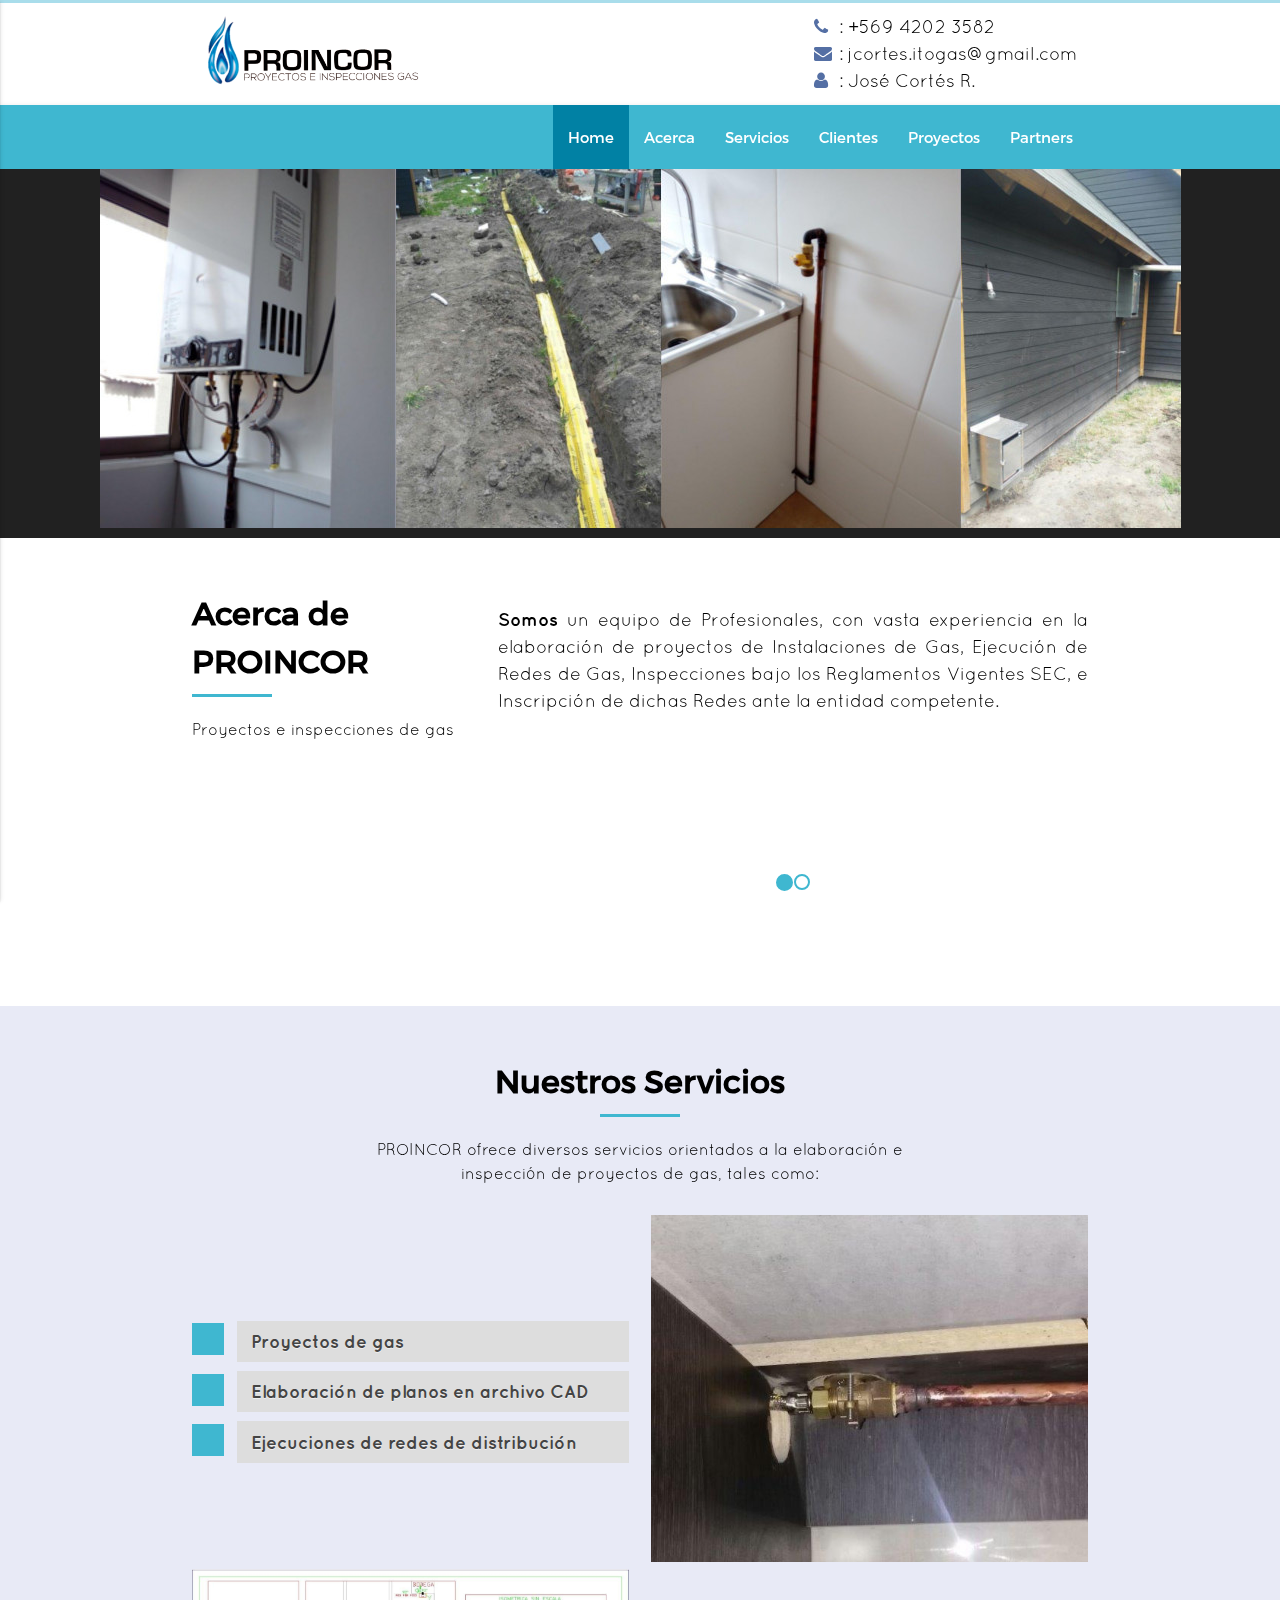
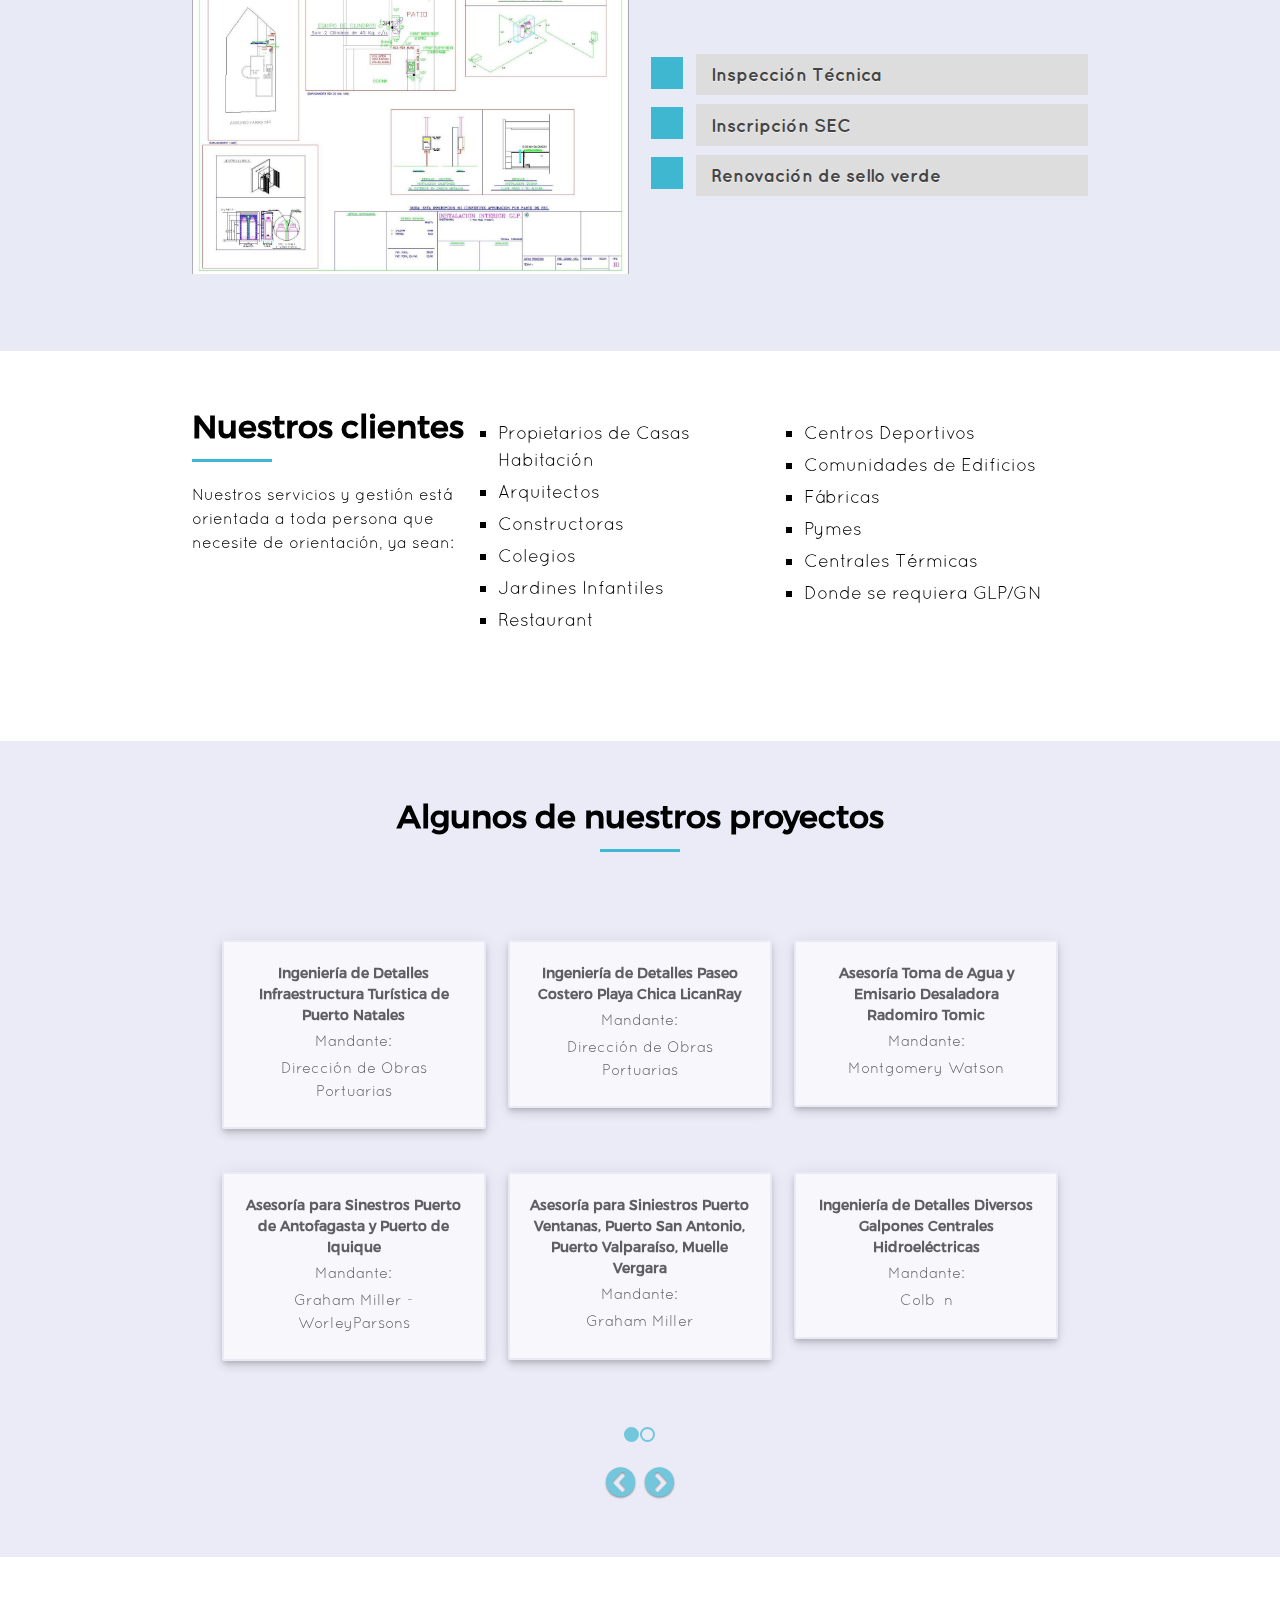
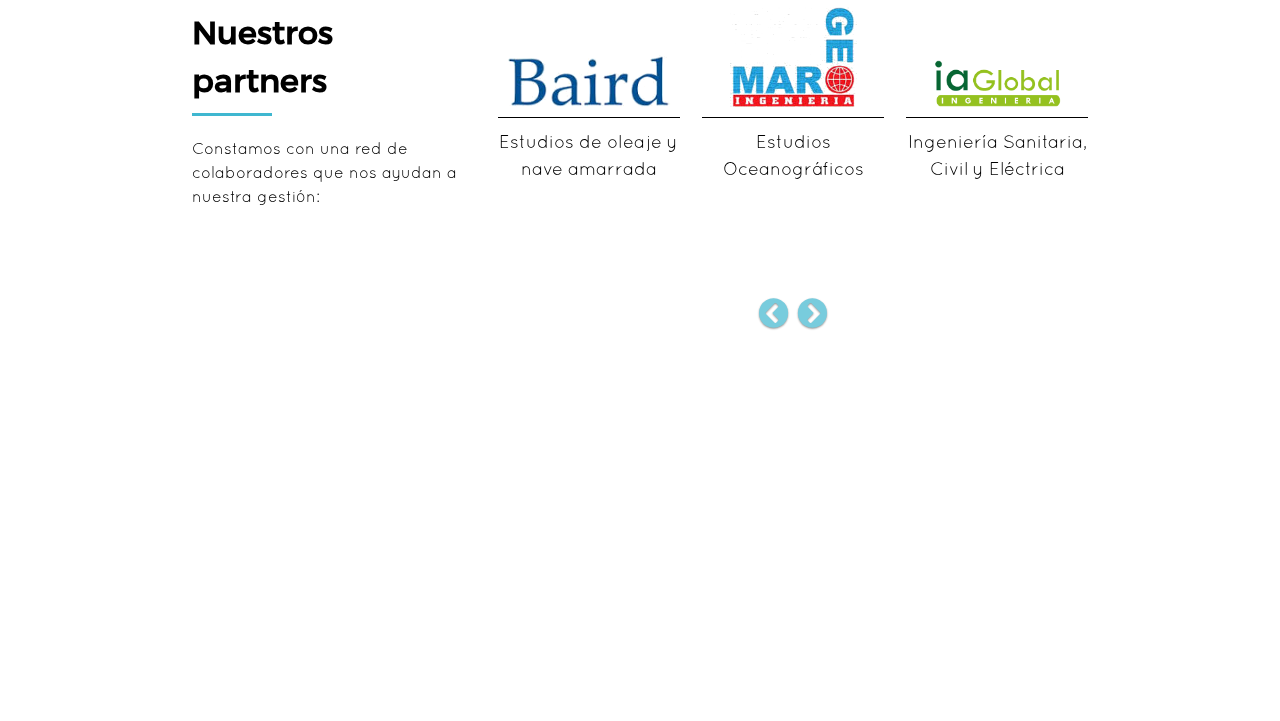
<file: index.html>
<!DOCTYPE html><html class="no-js" lang=""><head><meta charset="utf-8"><meta name="description" content=""><meta name="viewport" content="width=device-width,initial-scale=1"><title>PROINCOR - Proyectos e inspecciones de gas</title><link rel="apple-touch-icon" href="apple-touch-icon.png"><link href="https://fonts.googleapis.com/icon?family=Material+Icons" rel="stylesheet"><!-- Place favicon.ico in the root directory--><link rel="stylesheet" href="styles/vendor.css"><link rel="stylesheet" href="styles/main.css"><script src="scripts/vendor/modernizr.js"></script></head><body id="body"><!--if lt IE 10
    p.browserupgrade
      | You are using an
      strong outdated
      |  browser. Please
      a(href='http://browsehappy.com/') upgrade your browser
      |  to improve your experience.
    
    
    --><div class="sin-footer"><div class="navbar-top" id="navbar-top"><div class="row navbar-top-center container"><div class="col s12 m5 l5"><a href="./"><img class="logo-navbar-top" src="images/logo.png" href="./"></a></div><div class="col s12 m7 l7"><div class="contacto-derecha"><div><i class="fa fa-phone color-icon" aria-hidden="true" style="width:20px"></i><span class="flow-text-small"> : +569 4202 3582</span></div><div><i class="fa fa-envelope color-icon" aria-hidden="true" style="width:20px"></i><span class="flow-text-small"> : jcortes.itogas@gmail.com</span></div><div><i class="fa fa-user color-icon" aria-hidden="true" style="width:20px"></i><span class="flow-text-small"> : José Cortés R.</span></div></div></div></div></div><div class="navbar" id="navbar" data-spy="affix" data-offset-top="100"><nav role="navigation"><div class="nav-wrapper container"><a class="brand-logo" id="logo" href="./" style="display:none"><img class="logo-small" src="images/logo-small.png"></a><a class="button-collapse" href="#" data-activates="menu-navbar"><i class="material-icons">menu</i></a><ul class="right hide-on-med-and-down"><li><a href="#home">Home</a></li><li><a href="#acerca">Acerca</a></li><li><a href="#servicios">Servicios</a></li><li><a href="#clientes">Clientes</a></li><li><a href="#proyectos">Proyectos</a></li><li><a href="#partner">Partners</a></li></ul><ul class="side-nav" id="menu-navbar"><li><a href="#home">Home</a></li><li><a href="#acerca">Acerca</a></li><li><a href="#servicios">Servicios</a></li><li><a href="#clientes">Clientes</a></li><li><a href="#proyectos">Proyectos</a></li><li><a href="#partner">Partner</a></li></ul></div></nav></div><section class="scrollspy" id="home"><div style="display: flex; justify-content: center"><img src="images/main.jpg"></div></section><section class="section scrollspy" id="acerca"><div class="seccion_corta container"><div class="row"><div class="col s12 m12 l4"><div class="titulo_sc"><div>Acerca de PROINCOR</div></div><hr><div class="descripcion_sc"><div>Proyectos e inspecciones de gas</div></div></div><div class="col s12 m12 l8"><div class="carousel slide ajuste-carrusel" id="carrusel-empresa" data-ride="carousel"><!--indicadores--><ol class="carousel-indicators"><li class="active" data-target="#carrusel-empresa" data-slide-to="0"></li><li data-target="#carrusel-empresa" data-slide-to="1"></li></ol><!--wrapper slides--><div class="carousel-inner ajuste-carrusel"><div class="item active"><div class="contenido-acerca"><p><strong>Somos</strong> un equipo de Profesionales, con vasta experiencia en la elaboración de proyectos de Instalaciones de Gas, Ejecución de Redes de Gas, Inspecciones bajo los Reglamentos Vigentes SEC, e Inscripción de dichas Redes ante la entidad competente.</p></div></div><div class="item"><div class="contenido-acerca"><p>Nuestra <strong>Gestión</strong> es poder entregar un servicio Integral a nuestros Clientes.<br><br>Nuestra <strong>Visión</strong> es llegar a ser Colaboradores, en los proyectos de nuestros Clientes.</p></div></div></div></div></div></div></div></section><section class="section scrollspy" id="servicios"><div class="container"><div class="seccion_larga"><div class="titulo_sl"><div>Nuestros Servicios</div></div><hr><div class="row"><div class="col s8 m8 l8 offset-l2 offset-m2 offset-s2"><div class="descripcion_sl"><div>PROINCOR ofrece diversos servicios orientados a la elaboración e inspección de proyectos de gas, tales como:</div></div></div></div><div class="contenido_sl"><div class="row"><div class="contenedor-flex"><div class="col s12 m12 l6"><ul class="lista-proyectos"><li class="modal-trigger" data-target="modal1" style="margin-top: 0px" data-service="s1">Proyectos de gas</li><li class="modal-trigger" data-target="modal1" data-service="s2">Elaboración de planos en archivo CAD</li><li class="modal-trigger" data-target="modal1" style="margin-bottom: 0px" data-service="s3">Ejecuciones de redes de distribución</li></ul></div><div class="col s12 m6 l6"><img class="imagen-servicio" src="images/servicio2.jpg"></div><div class="col s12 m6 l6"><img class="imagen-servicio" src="images/servicio3.jpg" id="img-servicio-2"></div><div class="col s12 m12 l6"><ul class="lista-proyectos"><li class="modal-trigger" data-target="modal1" style="margin-top: 0px" data-service="s4">Inspección Técnica</li><li class="modal-trigger" data-target="modal1" , data-service="s5">Inscripción SEC</li><li class="modal-trigger" data-target="modal1" style="margin-bottom: 0px" , data-service="s6">Renovación de sello verde</li></ul></div></div></div></div></div></div></section><section class="section scrollspy" id="clientes"><div class="seccion_corta container"><div class="row"><div class="col s12 m12 l4"><div class="titulo_sc"><div>Nuestros clientes</div></div><hr><div class="descripcion_sc"><div>Nuestros servicios y gestión está orientada a toda persona que necesite de orientación, ya sean:</div></div></div><div class="col s12 m12 l8"><div class="list-customers"><div class="row"><div class="col s12 m6 l6"><ul><li>Propietarios de Casas Habitación</li><li>Arquitectos</li><li>Constructoras</li><li>Colegios</li><li>Jardines Infantiles</li><li>Restaurant</li></ul></div><div class="col s12 m6 l6"><ul><li>Centros Deportivos</li><li>Comunidades de Edificios</li><li>Fábricas</li><li>Pymes</li><li>Centrales Térmicas</li><li>Donde se requiera GLP/GN</li></ul></div></div></div></div></div></div></section><section class="section scrollspy" id="proyectos"><div class="sombra-proyectos"><div class="container"><div class="seccion_larga"><div class="titulo_sl"><div>Algunos de nuestros proyectos</div></div><hr><div class="row"><div class="col s8 m8 l8 offset-l2 offset-m2 offset-s2"><div class="descripcion_sl"><div></div></div></div></div><div class="contenido_sl"><div class="carousel slide ajuste-carrusel hide-on-med-and-down" id="carrusel-proyectos" data-interval=""><ol class="carousel-indicators indicator-style"><li class="active" data-target="#carrusel-proyectos" data-slide-to="0"></li><li data-target="#carrusel-proyectos" data-slide-to="1"></li></ol><div class="carousel-inner ajuste-carrusel"><div class="item active"><div class="contenido-proyecto"><div class="row"><div class="col s4 m4 l4"><div class="card z-depth-3 card-proyecto"><div class="card-content"><div class="card-titulo">Ingeniería de Detalles Infraestructura Turística de Puerto Natales</div><div class="card-texto">Mandante:</div><div class="card-texto">Dirección de Obras Portuarias</div></div></div></div><div class="col s4 m4 l4"><div class="card z-depth-3 card-proyecto"><div class="card-content"><div class="card-titulo">Ingeniería de Detalles Paseo Costero Playa Chica LicanRay</div><div class="card-texto">Mandante:</div><div class="card-texto">Dirección de Obras Portuarias</div></div></div></div><div class="col s4 m4 l4"><div class="card z-depth-3 card-proyecto"><div class="card-content"><div class="card-titulo">Asesoría Toma de Agua y Emisario Desaladora Radomiro Tomic</div><div class="card-texto">Mandante:</div><div class="card-texto">Montgomery Watson</div></div></div></div></div><div class="row"><div class="col s4 m4 l4"><div class="card z-depth-3 card-proyecto"><div class="card-content"><div class="card-titulo">Asesoría para Sinestros Puerto de Antofagasta y Puerto de Iquique</div><div class="card-texto">Mandante:</div><div class="card-texto">Graham Miller - WorleyParsons</div></div></div></div><div class="col s4 m4 l4"><div class="card z-depth-3 card-proyecto"><div class="card-content"><div class="card-titulo">Asesoría para Siniestros Puerto Ventanas, Puerto San Antonio, Puerto Valparaíso, Muelle Vergara</div><div class="card-texto">Mandante:</div><div class="card-texto">Graham Miller</div></div></div></div><div class="col s4 m4 l4"><div class="card z-depth-3 card-proyecto"><div class="card-content"><div class="card-titulo">Ingeniería de Detalles Diversos Galpones Centrales Hidroeléctricas</div><div class="card-texto">Mandante:</div><div class="card-texto">Colbún</div></div></div></div></div></div></div><div class="item"><div class="contenido-proyecto"><div class="row"><div class="col s4 m4 l4"><div class="card z-depth-3 card-proyecto"><div class="card-content"><div class="card-titulo">Diseño Ingeniería de Detalles Muro Stock Pile Puerto Ventanas</div><div class="card-texto">Mandante:</div><div class="card-texto">Puerto Ventanas</div></div></div></div><div class="col s4 m4 l4"><div class="card z-depth-3 card-proyecto"><div class="card-content"><div class="card-titulo">Ingeniería Conceptual Paseo Costero</div><div class="card-texto">Mandante:</div><div class="card-texto">GNL Quintero</div></div></div></div><div class="col s4 m4 l4"><div class="card z-depth-3 card-proyecto"><div class="card-content"><div class="card-titulo">Ingeniería de Detalles Lanzamiento Terminal Marítimo Oxiquim en Mejillones</div><div class="card-texto">Mandante:</div><div class="card-texto">Alumini</div></div></div></div></div><div class="row"><div class="col s4 m4 l4"><div class="card z-depth-3 card-proyecto"><div class="card-content"><div class="card-titulo">Proyecto Reparación Plataforma-Dolphin Mejillones, Antofagasta</div><div class="card-texto">Mandante:</div><div class="card-texto">Enaex</div></div></div></div><div class="col s4 m4 l4"><div class="card z-depth-3 card-proyecto"><div class="card-content"><div class="card-titulo">Muelle Costanera Empresa Portuaria de San Antonio</div><div class="card-texto">Mandante:</div><div class="card-texto">Puerto Central</div></div></div></div><div class="col s4 m4 l4"><div class="card z-depth-3 card-proyecto"><div class="card-content"><div class="card-titulo">Ingeniería de Detalles Solución Agua Potable y Camino</div><div class="card-texto">Mandante:</div><div class="card-texto">Eletrans</div></div></div></div></div></div></div></div><div class="control-box"><a class="carousel-control" data-slide="prev" href="#carrusel-proyectos" style="text-decoration: none"><div class="fa fa-chevron-circle-left"></div></a><a class="carousel-control" data-slide="next" href="#carrusel-proyectos" style="text-decoration: none"><div class="fa fa-chevron-circle-right"></div></a></div></div><div class="carousel slide ajuste-carrusel hide-on-large-only" id="carrusel-proyectos-small" data-interval=""><ol class="carousel-indicators indicator-style"><li class="active" data-target="#carrusel-proyectos-small" data-slide-to="0"></li><li data-target="#carrusel-proyectos-small" data-slide-to="1"></li><li data-target="#carrusel-proyectos-small" data-slide-to="2"></li><li data-target="#carrusel-proyectos-small" data-slide-to="3"></li></ol><div class="carousel-inner ajuste-carrusel"><div class="item active"><div class="contenido-proyecto"><div class="row"><div class="col s12"><div class="card z-depth-3 card-proyecto"><div class="card-content"><div class="card-titulo">Ingeniería de Detalles Infraestructura Turística de Puerto Natales</div><div class="card-texto">Mandante:</div><div class="card-texto">Dirección de Obras Portuarias</div></div></div></div></div><div class="row"><div class="col s12"><div class="card z-depth-3 card-proyecto"><div class="card-content"><div class="card-titulo">Ingeniería de Detalles Paseo Costero Playa Chica LicanRay</div><div class="card-texto">Mandante:</div><div class="card-texto">Dirección de Obras Portuarias</div></div></div></div></div><div class="row"><div class="col s12"><div class="card z-depth-3 card-proyecto"><div class="card-content"><div class="card-titulo">Asesoría Toma de Agua y Emisario Desaladora Radomiro Tomic</div><div class="card-texto">Mandante:</div><div class="card-texto">Montgomery Watson</div></div></div></div></div></div></div><div class="item"><div class="contenido-proyecto"><div class="row"><div class="col s12"><div class="card z-depth-3 card-proyecto"><div class="card-content"><div class="card-titulo">Asesoría para Sinestros Puerto de Antofagasta y Puerto de Iquique</div><div class="card-texto">Mandante:</div><div class="card-texto">Graham Miller - WorleyParsons</div></div></div></div><div class="col s12"><div class="card z-depth-3 card-proyecto"><div class="card-content"><div class="card-titulo">Asesoría para Siniestros Puerto Ventanas, Puerto San Antonio, Puerto Valparaíso, Muelle Vergara</div><div class="card-texto">Mandante:</div><div class="card-texto">Graham Miller</div></div></div></div><div class="col s12"><div class="card z-depth-3 card-proyecto"><div class="card-content"><div class="card-titulo">Ingeniería de Detalles Diversos Galpones Centrales Hidroeléctricas</div><div class="card-texto">Mandante:</div><div class="card-texto">Colbún</div></div></div></div></div></div></div><div class="item"><div class="contenido-proyecto"><div class="row"><div class="col s12"><div class="card z-depth-3 card-proyecto"><div class="card-content"><div class="card-titulo">Diseño Ingeniería de Detalles Muro Stock Pile Puerto Ventanas</div><div class="card-texto">Mandante:</div><div class="card-texto">Puerto Ventanas</div></div></div></div><div class="col s12"><div class="card z-depth-3 card-proyecto"><div class="card-content"><div class="card-titulo">Ingeniería Conceptual Paseo Costero</div><div class="card-texto">Mandante:</div><div class="card-texto">GNL Quintero</div></div></div></div><div class="col s12"><div class="card z-depth-3 card-proyecto"><div class="card-content"><div class="card-titulo">Ingeniería de Detalles Lanzamiento Terminal Marítimo Oxiquim en Mejillones</div><div class="card-texto">Mandante:</div><div class="card-texto">Alumini</div></div></div></div></div></div></div><div class="item"><div class="contenido-proyecto"><div class="row"><div class="col s12"><div class="card z-depth-3 card-proyecto"><div class="card-content"><div class="card-titulo">Proyecto Reparación Plataforma-Dolphin Mejillones, Antofagasta</div><div class="card-texto">Mandante:</div><div class="card-texto">Enaex</div></div></div></div><div class="col s12"><div class="card z-depth-3 card-proyecto"><div class="card-content"><div class="card-titulo">Muelle Costanera Empresa Portuaria de San Antonio</div><div class="card-texto">Mandante:</div><div class="card-texto">Puerto Central</div></div></div></div><div class="col s12"><div class="card z-depth-3 card-proyecto"><div class="card-content"><div class="card-titulo">Ingeniería de Detalles Solución Agua Potable y Camino</div><div class="card-texto">Mandante:</div><div class="card-texto">Eletrans</div></div></div></div></div></div></div></div><div class="control-box"><a class="carousel-control" data-slide="prev" href="#carrusel-proyectos-small" style="text-decoration: none"><div class="fa fa-chevron-circle-left"></div></a><a class="carousel-control" data-slide="next" href="#carrusel-proyectos-small" style="text-decoration: none"><div class="fa fa-chevron-circle-right"></div></a></div></div></div></div></div></div></section><section class="section scrollspy" id="partner"><div class="seccion_corta container"><div class="row"><div class="col s12 m12 l4"><div class="titulo_sc"><div>Nuestros partners</div></div><hr><div class="descripcion_sc"><div>Constamos con una red de colaboradores que nos ayudan a nuestra gestión:</div></div></div><div class="col s12 m12 l8"><div class="carousel slide" id="myCarousel"><div class="carousel-inner"><div class="item active"><div class="row"><div class="col m4 l4"><div class="contenedor_img_partner"><img class="img_partner" src="images/partner2.png" alt="Baird"></div><div class="descripcion_partner">Estudios de oleaje y nave amarrada</div></div><div class="col m4 l4"><div class="contenedor_img_partner"><img class="img_partner_2" src="images/partner3.png" alt="GeoMar Ingenieria"></div><div class="descripcion_partner">Estudios Oceanográficos</div></div><div class="col m4 l4"><div class="contenedor_img_partner"><img class="img_partner_2" src="images/partner1.png" alt="iaGlobal"></div><div class="descripcion_partner">Ingeniería Sanitaria, Civil y Eléctrica</div></div></div></div><div class="item"><div class="row"><div class="col m4 l4"><div class="contenedor_img_partner"><div class="subtitulo-p">Pedro Ortigosa</div></div><div class="descripcion_partner">Mecánica de suelos</div></div><div class="col m4 l4"><div class="contenedor_img_partner"><div class="subtitulo-p">René Tobar</div></div><div class="descripcion_partner">Estudios ambientales</div></div><div class="col m4 l4"><div class="contenedor_img_partner"><div class="subtitulo-p">Francisco Guzmán</div></div><div class="descripcion_partner">Ingeniería Est. Edificaciones</div></div></div></div></div><div class="control-box"><a class="carousel-control" data-slide="prev" href="#myCarousel" style="text-decoration: none"><div class="fa fa-chevron-circle-left"></div></a><a class="carousel-control" data-slide="next" href="#myCarousel" style="text-decoration: none"><div class="fa fa-chevron-circle-right"></div></a></div></div><div class="carousel slide" id="myCarouselSmall"><div class="carousel-inner"><div class="item active"><div class="row"><div class="col s10 offset-s1"><div class="contenedor_img_partner"><img class="img_partner" src="images/partner2.png" alt="Baird"></div><div class="descripcion_partner">Estudios de oleaje y nave amarrada</div></div></div></div><div class="item"><div class="row"><div class="col s10 offset-s1"><div class="contenedor_img_partner"><img class="img_partner_2" src="images/partner3.png" alt="GeoMar Ingenieria"></div><div class="descripcion_partner">Estudios Oceanográficos</div></div></div></div><div class="item"><div class="row"><div class="col s10 offset-s1"><div class="contenedor_img_partner"><img class="img_partner_2" src="images/partner1.png" alt="iaGlobal"></div><div class="descripcion_partner">Ingeniería Sanitaria, Civil y Eléctrica</div></div></div></div><div class="item"><div class="row"><div class="col s10 offset-s1"><div class="contenedor_img_partner"><div class="subtitulo-p">Pedro Ortigosa</div></div><div class="descripcion_partner">Mecánica de suelos</div></div></div></div><div class="item"><div class="row"><div class="col s10 offset-s1"><div class="contenedor_img_partner"><div class="subtitulo-p">René Tobar</div></div><div class="descripcion_partner">Estudios ambientales</div></div></div></div><div class="item"><div class="row"><div class="col s10 offset-s1"><div class="contenedor_img_partner"><div class="subtitulo-p">Francisco Guzmán</div></div><div class="descripcion_partner">Ingeniería Est. Edificaciones</div></div></div></div></div><div class="control-box"><a class="carousel-control" data-slide="prev" href="#myCarouselSmall" style="text-decoration: none"><div class="fa fa-chevron-circle-left"></div></a><a class="carousel-control" data-slide="next" href="#myCarouselSmall" style="text-decoration: none"><div class="fa fa-chevron-circle-right"></div></a></div></div></div></div></div></section></div><div id="scroll-animate"><div id="scroll-animate-main"><div class="wrapper-parallax"><footer class="page-footer grey darken-4"><div class="container"><div class="row" style="margin:0px"><div class="col l4 m8 offset-m2 s8 offset-s2 col-footer"><img class="logo-footer" src="images/logo3.png"><div class="desaparecer-footer-s texto-footer">Proyectos e inspeccions de gas</div><br class="desaparecer-footer-s"></div><div class="col l4 m6 s12 offset-l1 col-footer"><div class="titulo-footer">Contacto</div><hr id="hr-footer"><ul><li><span class="texto-footer">&nbsp;<span class="fa fa-mobile-phone icon-footer" id="if-2"></span><span class="texto-footer">&nbsp;&nbsp; +569 4202 3582</span></span></li><li><div class="fa fa-envelope icon-footer" id="if-4"><span class="texto-footer" style="display: inline-block">&nbsp; jcortes.itogas</span><span class="texto-footer" style="display: inline-block">@gmail.com</span></div></li><li><div class="fa fa-user icon-footer" id="if-4"><span class="texto-footer">&nbsp; José Cortés R.</span></div></li></ul></div><div class="col l3 m6 s6 col-footer desaparecer-footer-s"><div class="titulo-footer">Links</div><hr id="hr-footer"><ul><li class="link-footer"><a class="texto-footer" href="#acerca"><div class="fa fa-square square-footer"></div><span>&nbsp;&nbsp;Acerca de Arme</span></a></li><li class="link-footer"><a class="texto-footer" href="#servicios"><div class="fa fa-square square-footer"></div><span>&nbsp;&nbsp;Nuestros servicios</span></a></li><li class="link-footer"><a class="texto-footer" href="#clientes"><div class="fa fa-square square-footer"></div><span>&nbsp;&nbsp;Nuestros Clientes</span></a></li><li class="link-footer"><a class="texto-footer" href="#proyectos"><div class="fa fa-square square-footer"></div><span>&nbsp;&nbsp;Proyectos realizados</span></a></li><li class="link-footer"><a class="texto-footer" href="#partner"><div class="fa fa-square square-footer"></div><span>&nbsp;&nbsp;Partners asociados</span></a></li></ul></div></div></div><div class="footer-copyright"><div class="container center texto-footer">Proincor 2018</div></div></footer></div></div></div><div class="modal" id="modal1"><div class="modal-content"><h4>Modal Header</h4><p>A bundk text</p></div><div class="modal-footer"><a class="modal-close waves-effect btn-flat" href="#!"></a></div></div><script src="scripts/vendor.js"></script><script src="scripts/plugins.js"></script><script src="scripts/main.js"></script></body></html>
</file>
<file: styles/main.css>
@charset "UTF-8";.materialize-red{background-color:#e51c23!important}.materialize-red-text{color:#e51c23!important}.materialize-red.lighten-5{background-color:#fdeaeb!important}.materialize-red-text.text-lighten-5{color:#fdeaeb!important}.materialize-red.lighten-4{background-color:#f8c1c3!important}.materialize-red-text.text-lighten-4{color:#f8c1c3!important}.materialize-red.lighten-3{background-color:#f3989b!important}.materialize-red-text.text-lighten-3{color:#f3989b!important}.materialize-red.lighten-2{background-color:#ee6e73!important}.materialize-red-text.text-lighten-2{color:#ee6e73!important}.materialize-red.lighten-1{background-color:#ea454b!important}.materialize-red-text.text-lighten-1{color:#ea454b!important}.materialize-red.darken-1{background-color:#d0181e!important}.materialize-red-text.text-darken-1{color:#d0181e!important}.materialize-red.darken-2{background-color:#b9151b!important}.materialize-red-text.text-darken-2{color:#b9151b!important}.materialize-red.darken-3{background-color:#a21318!important}.materialize-red-text.text-darken-3{color:#a21318!important}.materialize-red.darken-4{background-color:#8b1014!important}.materialize-red-text.text-darken-4{color:#8b1014!important}.red{background-color:#f44336!important}.red-text{color:#f44336!important}.red.lighten-5{background-color:#ffebee!important}.red-text.text-lighten-5{color:#ffebee!important}.red.lighten-4{background-color:#ffcdd2!important}.red-text.text-lighten-4{color:#ffcdd2!important}.red.lighten-3{background-color:#ef9a9a!important}.red-text.text-lighten-3{color:#ef9a9a!important}.red.lighten-2{background-color:#e57373!important}.red-text.text-lighten-2{color:#e57373!important}.red.lighten-1{background-color:#ef5350!important}.red-text.text-lighten-1{color:#ef5350!important}.red.darken-1{background-color:#e53935!important}.red-text.text-darken-1{color:#e53935!important}.red.darken-2{background-color:#d32f2f!important}.red-text.text-darken-2{color:#d32f2f!important}.red.darken-3{background-color:#c62828!important}.red-text.text-darken-3{color:#c62828!important}.red.darken-4{background-color:#b71c1c!important}.red-text.text-darken-4{color:#b71c1c!important}.red.accent-1{background-color:#ff8a80!important}.red-text.text-accent-1{color:#ff8a80!important}.red.accent-2{background-color:#ff5252!important}.red-text.text-accent-2{color:#ff5252!important}.red.accent-3{background-color:#ff1744!important}.red-text.text-accent-3{color:#ff1744!important}.red.accent-4{background-color:#d50000!important}.red-text.text-accent-4{color:#d50000!important}.pink{background-color:#e91e63!important}.pink-text{color:#e91e63!important}.pink.lighten-5{background-color:#fce4ec!important}.pink-text.text-lighten-5{color:#fce4ec!important}.pink.lighten-4{background-color:#f8bbd0!important}.pink-text.text-lighten-4{color:#f8bbd0!important}.pink.lighten-3{background-color:#f48fb1!important}.pink-text.text-lighten-3{color:#f48fb1!important}.pink.lighten-2{background-color:#f06292!important}.pink-text.text-lighten-2{color:#f06292!important}.pink.lighten-1{background-color:#ec407a!important}.pink-text.text-lighten-1{color:#ec407a!important}.pink.darken-1{background-color:#d81b60!important}.pink-text.text-darken-1{color:#d81b60!important}.pink.darken-2{background-color:#c2185b!important}.pink-text.text-darken-2{color:#c2185b!important}.pink.darken-3{background-color:#ad1457!important}.pink-text.text-darken-3{color:#ad1457!important}.pink.darken-4{background-color:#880e4f!important}.pink-text.text-darken-4{color:#880e4f!important}.pink.accent-1{background-color:#ff80ab!important}.pink-text.text-accent-1{color:#ff80ab!important}.pink.accent-2{background-color:#ff4081!important}.pink-text.text-accent-2{color:#ff4081!important}.pink.accent-3{background-color:#f50057!important}.pink-text.text-accent-3{color:#f50057!important}.pink.accent-4{background-color:#c51162!important}.pink-text.text-accent-4{color:#c51162!important}.purple{background-color:#9c27b0!important}.purple-text{color:#9c27b0!important}.purple.lighten-5{background-color:#f3e5f5!important}.purple-text.text-lighten-5{color:#f3e5f5!important}.purple.lighten-4{background-color:#e1bee7!important}.purple-text.text-lighten-4{color:#e1bee7!important}.purple.lighten-3{background-color:#ce93d8!important}.purple-text.text-lighten-3{color:#ce93d8!important}.purple.lighten-2{background-color:#ba68c8!important}.purple-text.text-lighten-2{color:#ba68c8!important}.purple.lighten-1{background-color:#ab47bc!important}.purple-text.text-lighten-1{color:#ab47bc!important}.purple.darken-1{background-color:#8e24aa!important}.purple-text.text-darken-1{color:#8e24aa!important}.purple.darken-2{background-color:#7b1fa2!important}.purple-text.text-darken-2{color:#7b1fa2!important}.purple.darken-3{background-color:#6a1b9a!important}.purple-text.text-darken-3{color:#6a1b9a!important}.purple.darken-4{background-color:#4a148c!important}.purple-text.text-darken-4{color:#4a148c!important}.purple.accent-1{background-color:#ea80fc!important}.purple-text.text-accent-1{color:#ea80fc!important}.purple.accent-2{background-color:#e040fb!important}.purple-text.text-accent-2{color:#e040fb!important}.purple.accent-3{background-color:#d500f9!important}.purple-text.text-accent-3{color:#d500f9!important}.purple.accent-4{background-color:#a0f!important}.purple-text.text-accent-4{color:#a0f!important}.deep-purple{background-color:#673ab7!important}.deep-purple-text{color:#673ab7!important}.deep-purple.lighten-5{background-color:#ede7f6!important}.deep-purple-text.text-lighten-5{color:#ede7f6!important}.deep-purple.lighten-4{background-color:#d1c4e9!important}.deep-purple-text.text-lighten-4{color:#d1c4e9!important}.deep-purple.lighten-3{background-color:#b39ddb!important}.deep-purple-text.text-lighten-3{color:#b39ddb!important}.deep-purple.lighten-2{background-color:#9575cd!important}.deep-purple-text.text-lighten-2{color:#9575cd!important}.deep-purple.lighten-1{background-color:#7e57c2!important}.deep-purple-text.text-lighten-1{color:#7e57c2!important}.deep-purple.darken-1{background-color:#5e35b1!important}.deep-purple-text.text-darken-1{color:#5e35b1!important}.deep-purple.darken-2{background-color:#512da8!important}.deep-purple-text.text-darken-2{color:#512da8!important}.deep-purple.darken-3{background-color:#4527a0!important}.deep-purple-text.text-darken-3{color:#4527a0!important}.deep-purple.darken-4{background-color:#311b92!important}.deep-purple-text.text-darken-4{color:#311b92!important}.deep-purple.accent-1{background-color:#b388ff!important}.deep-purple-text.text-accent-1{color:#b388ff!important}.deep-purple.accent-2{background-color:#7c4dff!important}.deep-purple-text.text-accent-2{color:#7c4dff!important}.deep-purple.accent-3{background-color:#651fff!important}.deep-purple-text.text-accent-3{color:#651fff!important}.deep-purple.accent-4{background-color:#6200ea!important}.deep-purple-text.text-accent-4{color:#6200ea!important}.indigo{background-color:#3f51b5!important}.indigo-text{color:#3f51b5!important}.indigo.lighten-5{background-color:#e8eaf6!important}.indigo-text.text-lighten-5{color:#e8eaf6!important}.indigo.lighten-4{background-color:#c5cae9!important}.indigo-text.text-lighten-4{color:#c5cae9!important}.indigo.lighten-3{background-color:#9fa8da!important}.indigo-text.text-lighten-3{color:#9fa8da!important}.indigo.lighten-2{background-color:#7986cb!important}.indigo-text.text-lighten-2{color:#7986cb!important}.indigo.lighten-1{background-color:#5c6bc0!important}.indigo-text.text-lighten-1{color:#5c6bc0!important}.indigo.darken-1{background-color:#3949ab!important}.indigo-text.text-darken-1{color:#3949ab!important}.indigo.darken-2{background-color:#303f9f!important}.indigo-text.text-darken-2{color:#303f9f!important}.indigo.darken-3{background-color:#283593!important}.indigo-text.text-darken-3{color:#283593!important}.indigo.darken-4{background-color:#1a237e!important}.indigo-text.text-darken-4{color:#1a237e!important}.indigo.accent-1{background-color:#8c9eff!important}.indigo-text.text-accent-1{color:#8c9eff!important}.indigo.accent-2{background-color:#536dfe!important}.indigo-text.text-accent-2{color:#536dfe!important}.indigo.accent-3{background-color:#3d5afe!important}.indigo-text.text-accent-3{color:#3d5afe!important}.indigo.accent-4{background-color:#304ffe!important}.indigo-text.text-accent-4{color:#304ffe!important}.blue{background-color:#2196f3!important}.blue-text{color:#2196f3!important}.blue.lighten-5{background-color:#e3f2fd!important}.blue-text.text-lighten-5{color:#e3f2fd!important}.blue.lighten-4{background-color:#bbdefb!important}.blue-text.text-lighten-4{color:#bbdefb!important}.blue.lighten-3{background-color:#90caf9!important}.blue-text.text-lighten-3{color:#90caf9!important}.blue.lighten-2{background-color:#64b5f6!important}.blue-text.text-lighten-2{color:#64b5f6!important}.blue.lighten-1{background-color:#42a5f5!important}.blue-text.text-lighten-1{color:#42a5f5!important}.blue.darken-1{background-color:#1e88e5!important}.blue-text.text-darken-1{color:#1e88e5!important}.blue.darken-2{background-color:#1976d2!important}.blue-text.text-darken-2{color:#1976d2!important}.blue.darken-3{background-color:#1565c0!important}.blue-text.text-darken-3{color:#1565c0!important}.blue.darken-4{background-color:#0d47a1!important}.blue-text.text-darken-4{color:#0d47a1!important}.blue.accent-1{background-color:#82b1ff!important}.blue-text.text-accent-1{color:#82b1ff!important}.blue.accent-2{background-color:#448aff!important}.blue-text.text-accent-2{color:#448aff!important}.blue.accent-3{background-color:#2979ff!important}.blue-text.text-accent-3{color:#2979ff!important}.blue.accent-4{background-color:#2962ff!important}.blue-text.text-accent-4{color:#2962ff!important}.light-blue{background-color:#03a9f4!important}.light-blue-text{color:#03a9f4!important}.light-blue.lighten-5{background-color:#e1f5fe!important}.light-blue-text.text-lighten-5{color:#e1f5fe!important}.light-blue.lighten-4{background-color:#b3e5fc!important}.light-blue-text.text-lighten-4{color:#b3e5fc!important}.light-blue.lighten-3{background-color:#81d4fa!important}.light-blue-text.text-lighten-3{color:#81d4fa!important}.light-blue.lighten-2{background-color:#4fc3f7!important}.light-blue-text.text-lighten-2{color:#4fc3f7!important}.light-blue.lighten-1{background-color:#29b6f6!important}.light-blue-text.text-lighten-1{color:#29b6f6!important}.light-blue.darken-1{background-color:#039be5!important}.light-blue-text.text-darken-1{color:#039be5!important}.light-blue.darken-2{background-color:#0288d1!important}.light-blue-text.text-darken-2{color:#0288d1!important}.light-blue.darken-3{background-color:#0277bd!important}.light-blue-text.text-darken-3{color:#0277bd!important}.light-blue.darken-4{background-color:#01579b!important}.light-blue-text.text-darken-4{color:#01579b!important}.light-blue.accent-1{background-color:#80d8ff!important}.light-blue-text.text-accent-1{color:#80d8ff!important}.light-blue.accent-2{background-color:#40c4ff!important}.light-blue-text.text-accent-2{color:#40c4ff!important}.light-blue.accent-3{background-color:#00b0ff!important}.light-blue-text.text-accent-3{color:#00b0ff!important}.light-blue.accent-4{background-color:#0091ea!important}.light-blue-text.text-accent-4{color:#0091ea!important}.cyan{background-color:#00bcd4!important}.cyan-text{color:#00bcd4!important}.cyan.lighten-5{background-color:#e0f7fa!important}.cyan-text.text-lighten-5{color:#e0f7fa!important}.cyan.lighten-4{background-color:#b2ebf2!important}.cyan-text.text-lighten-4{color:#b2ebf2!important}.cyan.lighten-3{background-color:#80deea!important}.cyan-text.text-lighten-3{color:#80deea!important}.cyan.lighten-2{background-color:#4dd0e1!important}.cyan-text.text-lighten-2{color:#4dd0e1!important}.cyan.lighten-1{background-color:#26c6da!important}.cyan-text.text-lighten-1{color:#26c6da!important}.cyan.darken-1{background-color:#00acc1!important}.cyan-text.text-darken-1{color:#00acc1!important}.cyan.darken-2{background-color:#0097a7!important}.cyan-text.text-darken-2{color:#0097a7!important}.cyan.darken-3{background-color:#00838f!important}.cyan-text.text-darken-3{color:#00838f!important}.cyan.darken-4{background-color:#006064!important}.cyan-text.text-darken-4{color:#006064!important}.cyan.accent-1{background-color:#84ffff!important}.cyan-text.text-accent-1{color:#84ffff!important}.cyan.accent-2{background-color:#18ffff!important}.cyan-text.text-accent-2{color:#18ffff!important}.cyan.accent-3{background-color:#00e5ff!important}.cyan-text.text-accent-3{color:#00e5ff!important}.cyan.accent-4{background-color:#00b8d4!important}.cyan-text.text-accent-4{color:#00b8d4!important}.teal{background-color:#009688!important}.teal-text{color:#009688!important}.teal.lighten-5{background-color:#e0f2f1!important}.teal-text.text-lighten-5{color:#e0f2f1!important}.teal.lighten-4{background-color:#b2dfdb!important}.teal-text.text-lighten-4{color:#b2dfdb!important}.teal.lighten-3{background-color:#80cbc4!important}.teal-text.text-lighten-3{color:#80cbc4!important}.teal.lighten-2{background-color:#4db6ac!important}.teal-text.text-lighten-2{color:#4db6ac!important}.teal.lighten-1{background-color:#26a69a!important}.teal-text.text-lighten-1{color:#26a69a!important}.teal.darken-1{background-color:#00897b!important}.teal-text.text-darken-1{color:#00897b!important}.teal.darken-2{background-color:#00796b!important}.teal-text.text-darken-2{color:#00796b!important}.teal.darken-3{background-color:#00695c!important}.teal-text.text-darken-3{color:#00695c!important}.teal.darken-4{background-color:#004d40!important}.teal-text.text-darken-4{color:#004d40!important}.teal.accent-1{background-color:#a7ffeb!important}.teal-text.text-accent-1{color:#a7ffeb!important}.teal.accent-2{background-color:#64ffda!important}.teal-text.text-accent-2{color:#64ffda!important}.teal.accent-3{background-color:#1de9b6!important}.teal-text.text-accent-3{color:#1de9b6!important}.teal.accent-4{background-color:#00bfa5!important}.teal-text.text-accent-4{color:#00bfa5!important}.green{background-color:#4caf50!important}.green-text{color:#4caf50!important}.green.lighten-5{background-color:#e8f5e9!important}.green-text.text-lighten-5{color:#e8f5e9!important}.green.lighten-4{background-color:#c8e6c9!important}.green-text.text-lighten-4{color:#c8e6c9!important}.green.lighten-3{background-color:#a5d6a7!important}.green-text.text-lighten-3{color:#a5d6a7!important}.green.lighten-2{background-color:#81c784!important}.green-text.text-lighten-2{color:#81c784!important}.green.lighten-1{background-color:#66bb6a!important}.green-text.text-lighten-1{color:#66bb6a!important}.green.darken-1{background-color:#43a047!important}.green-text.text-darken-1{color:#43a047!important}.green.darken-2{background-color:#388e3c!important}.green-text.text-darken-2{color:#388e3c!important}.green.darken-3{background-color:#2e7d32!important}.green-text.text-darken-3{color:#2e7d32!important}.green.darken-4{background-color:#1b5e20!important}.green-text.text-darken-4{color:#1b5e20!important}.green.accent-1{background-color:#b9f6ca!important}.green-text.text-accent-1{color:#b9f6ca!important}.green.accent-2{background-color:#69f0ae!important}.green-text.text-accent-2{color:#69f0ae!important}.green.accent-3{background-color:#00e676!important}.green-text.text-accent-3{color:#00e676!important}.green.accent-4{background-color:#00c853!important}.green-text.text-accent-4{color:#00c853!important}.light-green{background-color:#8bc34a!important}.light-green-text{color:#8bc34a!important}.light-green.lighten-5{background-color:#f1f8e9!important}.light-green-text.text-lighten-5{color:#f1f8e9!important}.light-green.lighten-4{background-color:#dcedc8!important}.light-green-text.text-lighten-4{color:#dcedc8!important}.light-green.lighten-3{background-color:#c5e1a5!important}.light-green-text.text-lighten-3{color:#c5e1a5!important}.light-green.lighten-2{background-color:#aed581!important}.light-green-text.text-lighten-2{color:#aed581!important}.light-green.lighten-1{background-color:#9ccc65!important}.light-green-text.text-lighten-1{color:#9ccc65!important}.light-green.darken-1{background-color:#7cb342!important}.light-green-text.text-darken-1{color:#7cb342!important}.light-green.darken-2{background-color:#689f38!important}.light-green-text.text-darken-2{color:#689f38!important}.light-green.darken-3{background-color:#558b2f!important}.light-green-text.text-darken-3{color:#558b2f!important}.light-green.darken-4{background-color:#33691e!important}.light-green-text.text-darken-4{color:#33691e!important}.light-green.accent-1{background-color:#ccff90!important}.light-green-text.text-accent-1{color:#ccff90!important}.light-green.accent-2{background-color:#b2ff59!important}.light-green-text.text-accent-2{color:#b2ff59!important}.light-green.accent-3{background-color:#76ff03!important}.light-green-text.text-accent-3{color:#76ff03!important}.light-green.accent-4{background-color:#64dd17!important}.light-green-text.text-accent-4{color:#64dd17!important}.lime{background-color:#cddc39!important}.lime-text{color:#cddc39!important}.lime.lighten-5{background-color:#f9fbe7!important}.lime-text.text-lighten-5{color:#f9fbe7!important}.lime.lighten-4{background-color:#f0f4c3!important}.lime-text.text-lighten-4{color:#f0f4c3!important}.lime.lighten-3{background-color:#e6ee9c!important}.lime-text.text-lighten-3{color:#e6ee9c!important}.lime.lighten-2{background-color:#dce775!important}.lime-text.text-lighten-2{color:#dce775!important}.lime.lighten-1{background-color:#d4e157!important}.lime-text.text-lighten-1{color:#d4e157!important}.lime.darken-1{background-color:#c0ca33!important}.lime-text.text-darken-1{color:#c0ca33!important}.lime.darken-2{background-color:#afb42b!important}.lime-text.text-darken-2{color:#afb42b!important}.lime.darken-3{background-color:#9e9d24!important}.lime-text.text-darken-3{color:#9e9d24!important}.lime.darken-4{background-color:#827717!important}.lime-text.text-darken-4{color:#827717!important}.lime.accent-1{background-color:#f4ff81!important}.lime-text.text-accent-1{color:#f4ff81!important}.lime.accent-2{background-color:#eeff41!important}.lime-text.text-accent-2{color:#eeff41!important}.lime.accent-3{background-color:#c6ff00!important}.lime-text.text-accent-3{color:#c6ff00!important}.lime.accent-4{background-color:#aeea00!important}.lime-text.text-accent-4{color:#aeea00!important}.yellow{background-color:#ffeb3b!important}.yellow-text{color:#ffeb3b!important}.yellow.lighten-5{background-color:#fffde7!important}.yellow-text.text-lighten-5{color:#fffde7!important}.yellow.lighten-4{background-color:#fff9c4!important}.yellow-text.text-lighten-4{color:#fff9c4!important}.yellow.lighten-3{background-color:#fff59d!important}.yellow-text.text-lighten-3{color:#fff59d!important}.yellow.lighten-2{background-color:#fff176!important}.yellow-text.text-lighten-2{color:#fff176!important}.yellow.lighten-1{background-color:#ffee58!important}.yellow-text.text-lighten-1{color:#ffee58!important}.yellow.darken-1{background-color:#fdd835!important}.yellow-text.text-darken-1{color:#fdd835!important}.yellow.darken-2{background-color:#fbc02d!important}.yellow-text.text-darken-2{color:#fbc02d!important}.yellow.darken-3{background-color:#f9a825!important}.yellow-text.text-darken-3{color:#f9a825!important}.yellow.darken-4{background-color:#f57f17!important}.yellow-text.text-darken-4{color:#f57f17!important}.yellow.accent-1{background-color:#ffff8d!important}.yellow-text.text-accent-1{color:#ffff8d!important}.yellow.accent-2{background-color:#ff0!important}.yellow-text.text-accent-2{color:#ff0!important}.yellow.accent-3{background-color:#ffea00!important}.yellow-text.text-accent-3{color:#ffea00!important}.yellow.accent-4{background-color:#ffd600!important}.yellow-text.text-accent-4{color:#ffd600!important}.amber{background-color:#ffc107!important}.amber-text{color:#ffc107!important}.amber.lighten-5{background-color:#fff8e1!important}.amber-text.text-lighten-5{color:#fff8e1!important}.amber.lighten-4{background-color:#ffecb3!important}.amber-text.text-lighten-4{color:#ffecb3!important}.amber.lighten-3{background-color:#ffe082!important}.amber-text.text-lighten-3{color:#ffe082!important}.amber.lighten-2{background-color:#ffd54f!important}.amber-text.text-lighten-2{color:#ffd54f!important}.amber.lighten-1{background-color:#ffca28!important}.amber-text.text-lighten-1{color:#ffca28!important}.amber.darken-1{background-color:#ffb300!important}.amber-text.text-darken-1{color:#ffb300!important}.amber.darken-2{background-color:#ffa000!important}.amber-text.text-darken-2{color:#ffa000!important}.amber.darken-3{background-color:#ff8f00!important}.amber-text.text-darken-3{color:#ff8f00!important}.amber.darken-4{background-color:#ff6f00!important}.amber-text.text-darken-4{color:#ff6f00!important}.amber.accent-1{background-color:#ffe57f!important}.amber-text.text-accent-1{color:#ffe57f!important}.amber.accent-2{background-color:#ffd740!important}.amber-text.text-accent-2{color:#ffd740!important}.amber.accent-3{background-color:#ffc400!important}.amber-text.text-accent-3{color:#ffc400!important}.amber.accent-4{background-color:#ffab00!important}.amber-text.text-accent-4{color:#ffab00!important}.orange{background-color:#ff9800!important}.orange-text{color:#ff9800!important}.orange.lighten-5{background-color:#fff3e0!important}.orange-text.text-lighten-5{color:#fff3e0!important}.orange.lighten-4{background-color:#ffe0b2!important}.orange-text.text-lighten-4{color:#ffe0b2!important}.orange.lighten-3{background-color:#ffcc80!important}.orange-text.text-lighten-3{color:#ffcc80!important}.orange.lighten-2{background-color:#ffb74d!important}.orange-text.text-lighten-2{color:#ffb74d!important}.orange.lighten-1{background-color:#ffa726!important}.orange-text.text-lighten-1{color:#ffa726!important}.orange.darken-1{background-color:#fb8c00!important}.orange-text.text-darken-1{color:#fb8c00!important}.orange.darken-2{background-color:#f57c00!important}.orange-text.text-darken-2{color:#f57c00!important}.orange.darken-3{background-color:#ef6c00!important}.orange-text.text-darken-3{color:#ef6c00!important}.orange.darken-4{background-color:#e65100!important}.orange-text.text-darken-4{color:#e65100!important}.orange.accent-1{background-color:#ffd180!important}.orange-text.text-accent-1{color:#ffd180!important}.orange.accent-2{background-color:#ffab40!important}.orange-text.text-accent-2{color:#ffab40!important}.orange.accent-3{background-color:#ff9100!important}.orange-text.text-accent-3{color:#ff9100!important}.orange.accent-4{background-color:#ff6d00!important}.orange-text.text-accent-4{color:#ff6d00!important}.deep-orange{background-color:#ff5722!important}.deep-orange-text{color:#ff5722!important}.deep-orange.lighten-5{background-color:#fbe9e7!important}.deep-orange-text.text-lighten-5{color:#fbe9e7!important}.deep-orange.lighten-4{background-color:#ffccbc!important}.deep-orange-text.text-lighten-4{color:#ffccbc!important}.deep-orange.lighten-3{background-color:#ffab91!important}.deep-orange-text.text-lighten-3{color:#ffab91!important}.deep-orange.lighten-2{background-color:#ff8a65!important}.deep-orange-text.text-lighten-2{color:#ff8a65!important}.deep-orange.lighten-1{background-color:#ff7043!important}.deep-orange-text.text-lighten-1{color:#ff7043!important}.deep-orange.darken-1{background-color:#f4511e!important}.deep-orange-text.text-darken-1{color:#f4511e!important}.deep-orange.darken-2{background-color:#e64a19!important}.deep-orange-text.text-darken-2{color:#e64a19!important}.deep-orange.darken-3{background-color:#d84315!important}.deep-orange-text.text-darken-3{color:#d84315!important}.deep-orange.darken-4{background-color:#bf360c!important}.deep-orange-text.text-darken-4{color:#bf360c!important}.deep-orange.accent-1{background-color:#ff9e80!important}.deep-orange-text.text-accent-1{color:#ff9e80!important}.deep-orange.accent-2{background-color:#ff6e40!important}.deep-orange-text.text-accent-2{color:#ff6e40!important}.deep-orange.accent-3{background-color:#ff3d00!important}.deep-orange-text.text-accent-3{color:#ff3d00!important}.deep-orange.accent-4{background-color:#dd2c00!important}.deep-orange-text.text-accent-4{color:#dd2c00!important}.brown{background-color:#795548!important}.brown-text{color:#795548!important}.brown.lighten-5{background-color:#efebe9!important}.brown-text.text-lighten-5{color:#efebe9!important}.brown.lighten-4{background-color:#d7ccc8!important}.brown-text.text-lighten-4{color:#d7ccc8!important}.brown.lighten-3{background-color:#bcaaa4!important}.brown-text.text-lighten-3{color:#bcaaa4!important}.brown.lighten-2{background-color:#a1887f!important}.brown-text.text-lighten-2{color:#a1887f!important}.brown.lighten-1{background-color:#8d6e63!important}.brown-text.text-lighten-1{color:#8d6e63!important}.brown.darken-1{background-color:#6d4c41!important}.brown-text.text-darken-1{color:#6d4c41!important}.brown.darken-2{background-color:#5d4037!important}.brown-text.text-darken-2{color:#5d4037!important}.brown.darken-3{background-color:#4e342e!important}.brown-text.text-darken-3{color:#4e342e!important}.brown.darken-4{background-color:#3e2723!important}.brown-text.text-darken-4{color:#3e2723!important}.blue-grey{background-color:#607d8b!important}.blue-grey-text{color:#607d8b!important}.blue-grey.lighten-5{background-color:#eceff1!important}.blue-grey-text.text-lighten-5{color:#eceff1!important}.blue-grey.lighten-4{background-color:#cfd8dc!important}.blue-grey-text.text-lighten-4{color:#cfd8dc!important}.blue-grey.lighten-3{background-color:#b0bec5!important}.blue-grey-text.text-lighten-3{color:#b0bec5!important}.blue-grey.lighten-2{background-color:#90a4ae!important}.blue-grey-text.text-lighten-2{color:#90a4ae!important}.blue-grey.lighten-1{background-color:#78909c!important}.blue-grey-text.text-lighten-1{color:#78909c!important}.blue-grey.darken-1{background-color:#546e7a!important}.blue-grey-text.text-darken-1{color:#546e7a!important}.blue-grey.darken-2{background-color:#455a64!important}.blue-grey-text.text-darken-2{color:#455a64!important}.blue-grey.darken-3{background-color:#37474f!important}.blue-grey-text.text-darken-3{color:#37474f!important}.blue-grey.darken-4{background-color:#263238!important}.blue-grey-text.text-darken-4{color:#263238!important}.grey{background-color:#9e9e9e!important}.grey-text{color:#9e9e9e!important}.grey.lighten-5{background-color:#fafafa!important}.grey-text.text-lighten-5{color:#fafafa!important}.grey.lighten-4{background-color:#f5f5f5!important}.grey-text.text-lighten-4{color:#f5f5f5!important}.grey.lighten-3{background-color:#eee!important}.grey-text.text-lighten-3{color:#eee!important}.grey.lighten-2{background-color:#e0e0e0!important}.grey-text.text-lighten-2{color:#e0e0e0!important}.grey.lighten-1{background-color:#bdbdbd!important}.grey-text.text-lighten-1{color:#bdbdbd!important}.grey.darken-1{background-color:#757575!important}.grey-text.text-darken-1{color:#757575!important}.grey.darken-2{background-color:#616161!important}.grey-text.text-darken-2{color:#616161!important}.grey.darken-3{background-color:#424242!important}.grey-text.text-darken-3{color:#424242!important}.grey.darken-4{background-color:#212121!important}.grey-text.text-darken-4{color:#212121!important}.black{background-color:#000!important}.black-text{color:#000!important}.white{background-color:#fff!important}.white-text{color:#fff!important}.transparent{background-color:transparent!important}.transparent-text{color:transparent!important}

/*! normalize.css v3.0.3 | MIT License | github.com/necolas/normalize.css */html{font-family:sans-serif;-ms-text-size-adjust:100%;-webkit-text-size-adjust:100%}body{margin:0}article,aside,details,figcaption,figure,footer,header,hgroup,main,menu,nav,section,summary{display:block}audio,canvas,progress,video{display:inline-block;vertical-align:baseline}audio:not([controls]){display:none;height:0}[hidden],template{display:none}a{background-color:transparent}a:active,a:hover{outline:0}abbr[title]{border-bottom:1px dotted}b,strong{font-weight:700}dfn{font-style:italic}h1{font-size:2em;margin:.67em 0}mark{background:#ff0;color:#000}small{font-size:80%}sub,sup{font-size:75%;line-height:0;position:relative;vertical-align:baseline}sup{top:-.5em}sub{bottom:-.25em}img{border:0}svg:not(:root){overflow:hidden}figure{margin:1em 40px}hr{box-sizing:content-box;height:0}pre{overflow:auto}code,kbd,pre,samp{font-family:monospace,monospace;font-size:1em}button,input,optgroup,select,textarea{color:inherit;font:inherit;margin:0}button{overflow:visible}button,select{text-transform:none}button,html input[type=button],input[type=reset],input[type=submit]{-webkit-appearance:button;cursor:pointer}button[disabled],html input[disabled]{cursor:default}button::-moz-focus-inner,input::-moz-focus-inner{border:0;padding:0}input{line-height:normal}input[type=checkbox],input[type=radio]{box-sizing:border-box;padding:0}input[type=number]::-webkit-inner-spin-button,input[type=number]::-webkit-outer-spin-button{height:auto}input[type=search]{-webkit-appearance:textfield;box-sizing:content-box}input[type=search]::-webkit-search-cancel-button,input[type=search]::-webkit-search-decoration{-webkit-appearance:none}fieldset{border:1px solid silver;margin:0 2px;padding:.35em .625em .75em}legend{border:0;padding:0}textarea{overflow:auto}optgroup{font-weight:700}table{border-collapse:collapse;border-spacing:0}td,th{padding:0}html{box-sizing:border-box}*,:after,:before{box-sizing:inherit}ul:not(.browser-default){padding-left:0;list-style-type:none}ul:not(.browser-default) li{list-style-type:none}a{color:#039be5;text-decoration:none;-webkit-tap-highlight-color:transparent}.valign-wrapper{display:-webkit-box;display:-ms-flexbox;display:flex;-webkit-box-align:center;-ms-flex-align:center;align-items:center}.valign-wrapper .valign{display:block}.clearfix{clear:both}.z-depth-0{box-shadow:none!important}.btn,.btn-floating,.btn-large,.card,.card-panel,.collapsible,.dropdown-content,.side-nav,.toast,.z-depth-1,nav{box-shadow:0 2px 2px 0 rgba(0,0,0,.14),0 1px 5px 0 rgba(0,0,0,.12),0 3px 1px -2px rgba(0,0,0,.2)}.btn-floating:hover,.btn-large:hover,.btn:hover,.z-depth-1-half{box-shadow:0 3px 3px 0 rgba(0,0,0,.14),0 1px 7px 0 rgba(0,0,0,.12),0 3px 1px -1px rgba(0,0,0,.2)}.z-depth-2{box-shadow:0 4px 5px 0 rgba(0,0,0,.14),0 1px 10px 0 rgba(0,0,0,.12),0 2px 4px -1px rgba(0,0,0,.3)}.z-depth-3{box-shadow:0 6px 10px 0 rgba(0,0,0,.14),0 1px 18px 0 rgba(0,0,0,.12),0 3px 5px -1px rgba(0,0,0,.3)}.modal,.z-depth-4{box-shadow:0 8px 10px 1px rgba(0,0,0,.14),0 3px 14px 2px rgba(0,0,0,.12),0 5px 5px -3px rgba(0,0,0,.3)}.z-depth-5{box-shadow:0 16px 24px 2px rgba(0,0,0,.14),0 6px 30px 5px rgba(0,0,0,.12),0 8px 10px -5px rgba(0,0,0,.3)}.hoverable{box-shadow:0}.hoverable,.hoverable:hover{-webkit-transition:box-shadow .25s;transition:box-shadow .25s}.hoverable:hover{box-shadow:0 8px 17px 0 rgba(0,0,0,.2),0 6px 20px 0 rgba(0,0,0,.19)}.divider{height:1px;overflow:hidden;background-color:#e0e0e0}blockquote{margin:20px 0;padding-left:1.5rem;border-left:5px solid #ee6e73}i{line-height:inherit}i.left{float:left;margin-right:15px}i.right{float:right;margin-left:15px}i.tiny{font-size:1rem}i.small{font-size:2rem}i.medium{font-size:4rem}i.large{font-size:6rem}img.responsive-img,video.responsive-video{max-width:100%;height:auto}.pagination li{display:inline-block;border-radius:2px;text-align:center;vertical-align:top;height:30px}.pagination li a{color:#444;display:inline-block;font-size:1.2rem;padding:0 10px;line-height:30px}.pagination li.active a{color:#fff}.pagination li.active{background-color:#ee6e73}.pagination li.disabled a{cursor:default;color:#999}.pagination li i{font-size:2rem}.pagination li.pages ul li{display:inline-block;float:none}@media only screen and (max-width:992px){.pagination{width:100%}.pagination li.next,.pagination li.prev{width:10%}.pagination li.pages{width:80%;overflow:hidden;white-space:nowrap}}.breadcrumb{font-size:18px;color:hsla(0,0%,100%,.7)}.breadcrumb [class*=mdi-],.breadcrumb [class^=mdi-],.breadcrumb i,.breadcrumb i.material-icons{display:inline-block;float:left;font-size:24px}.breadcrumb:before{content:'\E5CC';color:hsla(0,0%,100%,.7);vertical-align:top;display:inline-block;font-family:Material Icons;font-weight:400;font-style:normal;font-size:25px;margin:0 10px 0 8px;-webkit-font-smoothing:antialiased}.breadcrumb:first-child:before{display:none}.breadcrumb:last-child{color:#fff}.parallax-container{position:relative;overflow:hidden;height:500px}.parallax{top:0;left:0;right:0;z-index:-1}.parallax,.parallax img{position:absolute;bottom:0}.parallax img{display:none;left:50%;min-width:100%;min-height:100%;-webkit-transform:translateZ(0);transform:translateZ(0);-webkit-transform:translateX(-50%);transform:translateX(-50%)}.pin-bottom,.pin-top{position:relative}.pinned{position:fixed!important}.fade-in,ul.staggered-list li{opacity:0}.fade-in{-webkit-transform-origin:0 50%;transform-origin:0 50%}@media only screen and (max-width:600px){.hide-on-small-and-down,.hide-on-small-only{display:none!important}}@media only screen and (max-width:992px){.hide-on-med-and-down{display:none!important}}@media only screen and (min-width:601px){.hide-on-med-and-up{display:none!important}}@media only screen and (min-width:600px) and (max-width:992px){.hide-on-med-only{display:none!important}}@media only screen and (min-width:993px){.hide-on-large-only{display:none!important}}@media only screen and (min-width:993px){.show-on-large{display:block!important}}@media only screen and (min-width:600px) and (max-width:992px){.show-on-medium{display:block!important}}@media only screen and (max-width:600px){.show-on-small{display:block!important}}@media only screen and (min-width:601px){.show-on-medium-and-up{display:block!important}}@media only screen and (max-width:992px){.show-on-medium-and-down{display:block!important}}@media only screen and (max-width:600px){.center-on-small-only{text-align:center}}footer.page-footer{margin-top:20px;padding-top:20px;background-color:#ee6e73}footer.page-footer .footer-copyright{overflow:hidden;height:50px;line-height:50px;color:hsla(0,0%,100%,.8);background-color:rgba(51,51,51,.08)}table,td,th{border:none}table{width:100%;display:table}table.bordered>tbody>tr,table.bordered>thead>tr{border-bottom:1px solid #d0d0d0}table.striped>tbody>tr:nth-child(odd){background-color:#f2f2f2}table.striped>tbody>tr>td{border-radius:0}table.highlight>tbody>tr{-webkit-transition:background-color .25s ease;transition:background-color .25s ease}table.highlight>tbody>tr:hover{background-color:#f2f2f2}table.centered tbody tr td,table.centered thead tr th{text-align:center}thead{border-bottom:1px solid #d0d0d0}td,th{padding:15px 5px;display:table-cell;text-align:left;vertical-align:middle;border-radius:2px}@media only screen and (max-width:992px){table.responsive-table{width:100%;border-collapse:collapse;border-spacing:0;display:block;position:relative}table.responsive-table td:empty:before{content:'\00a0'}table.responsive-table td,table.responsive-table th{margin:0;vertical-align:top}table.responsive-table th{text-align:left}table.responsive-table thead{display:block;float:left}table.responsive-table thead tr{display:block;padding:0 10px 0 0}table.responsive-table thead tr th:before{content:"\00a0"}table.responsive-table tbody{display:block;width:auto;position:relative;overflow-x:auto;white-space:nowrap}table.responsive-table tbody tr{display:inline-block;vertical-align:top}table.responsive-table th{display:block;text-align:right}table.responsive-table td{display:block;min-height:1.25em;text-align:left}table.responsive-table tr{padding:0 10px}table.responsive-table thead{border:0;border-right:1px solid #d0d0d0}table.responsive-table.bordered th{border-bottom:0;border-left:0}table.responsive-table.bordered td{border-left:0;border-right:0;border-bottom:0}table.responsive-table.bordered tr{border:0}table.responsive-table.bordered tbody tr{border-right:1px solid #d0d0d0}}.collection{margin:.5rem 0 1rem;border:1px solid #e0e0e0;border-radius:2px;overflow:hidden;position:relative}.collection .collection-item{background-color:#fff;line-height:1.5rem;padding:10px 20px;margin:0;border-bottom:1px solid #e0e0e0}.collection .collection-item.avatar{min-height:84px;padding-left:72px;position:relative}.collection .collection-item.avatar .circle{position:absolute;width:42px;height:42px;overflow:hidden;left:15px;display:inline-block;vertical-align:middle}.collection .collection-item.avatar i.circle{font-size:18px;line-height:42px;color:#fff;background-color:#999;text-align:center}.collection .collection-item.avatar .title{font-size:16px}.collection .collection-item.avatar p{margin:0}.collection .collection-item.avatar .secondary-content{position:absolute;top:16px;right:16px}.collection .collection-item:last-child{border-bottom:none}.collection .collection-item.active{background-color:#26a69a;color:#eafaf9}.collection .collection-item.active .secondary-content{color:#fff}.collection a.collection-item{display:block;-webkit-transition:.25s;transition:.25s;color:#26a69a}.collection a.collection-item:not(.active):hover{background-color:#ddd}.collection.with-header .collection-header{background-color:#fff;border-bottom:1px solid #e0e0e0;padding:10px 20px}.collection.with-header .collection-item{padding-left:30px}.collection.with-header .collection-item.avatar{padding-left:72px}.secondary-content{float:right;color:#26a69a}.collapsible .collection{margin:0;border:none}span.badge{min-width:3rem;padding:0 6px;margin-left:14px;text-align:center;font-size:1rem;line-height:inherit;color:#757575;float:right;box-sizing:border-box}span.badge.new{font-weight:300;font-size:.8rem;color:#fff;background-color:#26a69a;border-radius:2px}span.badge.new:after{content:" new"}span.badge[data-badge-caption]:after{content:" " attr(data-badge-caption)}nav ul a span.badge{display:inline-block;float:none;margin-left:4px;line-height:22px;height:22px}.collapsible span.badge.new,.side-nav span.badge.new{position:relative;background-color:transparent}.collapsible span.badge.new:before,.side-nav span.badge.new:before{content:'';position:absolute;top:10px;right:0;bottom:10px;left:0;background-color:#26a69a;border-radius:2px;z-index:-1}.collapsible span.badge.new{z-index:1}.video-container{position:relative;padding-bottom:56.25%;height:0;overflow:hidden}.video-container embed,.video-container iframe,.video-container object{position:absolute;top:0;left:0;width:100%;height:100%}.progress{position:relative;height:4px;display:block;width:100%;background-color:#acece6;border-radius:2px;margin:.5rem 0 1rem;overflow:hidden}.progress .determinate{position:absolute;top:0;left:0;bottom:0;-webkit-transition:width .3s linear;transition:width .3s linear}.progress .determinate,.progress .indeterminate{background-color:#26a69a}.progress .indeterminate:before{-webkit-animation:indeterminate 2.1s cubic-bezier(.65,.815,.735,.395) infinite;animation:indeterminate 2.1s cubic-bezier(.65,.815,.735,.395) infinite}.progress .indeterminate:after,.progress .indeterminate:before{content:'';position:absolute;background-color:inherit;top:0;left:0;bottom:0;will-change:left,right}.progress .indeterminate:after{-webkit-animation:indeterminate-short 2.1s cubic-bezier(.165,.84,.44,1) infinite;animation:indeterminate-short 2.1s cubic-bezier(.165,.84,.44,1) infinite;-webkit-animation-delay:1.15s;animation-delay:1.15s}@-webkit-keyframes indeterminate{0%{left:-35%;right:100%}60%{left:100%;right:-90%}to{left:100%;right:-90%}}@keyframes indeterminate{0%{left:-35%;right:100%}60%{left:100%;right:-90%}to{left:100%;right:-90%}}@-webkit-keyframes indeterminate-short{0%{left:-200%;right:100%}60%{left:107%;right:-8%}to{left:107%;right:-8%}}@keyframes indeterminate-short{0%{left:-200%;right:100%}60%{left:107%;right:-8%}to{left:107%;right:-8%}}.hide{display:none!important}.left-align{text-align:left}.right-align{text-align:right}.center,.center-align{text-align:center}.left{float:left!important}.right{float:right!important}.no-select,input[type=range],input[type=range]+.thumb{-webkit-touch-callout:none;-webkit-user-select:none;-moz-user-select:none;-ms-user-select:none;user-select:none}.circle{border-radius:50%}.center-block{display:block;margin-left:auto;margin-right:auto}.truncate{display:block;white-space:nowrap;overflow:hidden;text-overflow:ellipsis}.no-padding{padding:0!important}.material-icons{text-rendering:optimizeLegibility;-webkit-font-feature-settings:'liga';font-feature-settings:'liga'}.container{margin:0 auto;max-width:1280px;width:90%}@media only screen and (min-width:601px){.container{width:85%}}@media only screen and (min-width:993px){.container{width:70%}}.container .row{margin-left:-.75rem;margin-right:-.75rem}.section{padding-top:1rem;padding-bottom:1rem}.section.no-pad{padding:0}.section.no-pad-bot{padding-bottom:0}.section.no-pad-top{padding-top:0}.row{margin-left:auto;margin-right:auto;margin-bottom:20px}.row:after{content:"";display:table;clear:both}.row .col{float:left;box-sizing:border-box;padding:0 .75rem;min-height:1px}.row .col[class*=pull-],.row .col[class*=push-]{position:relative}.row .col.s1{width:8.3333333333%}.row .col.s1,.row .col.s2{margin-left:auto;left:auto;right:auto}.row .col.s2{width:16.6666666667%}.row .col.s3{width:25%}.row .col.s3,.row .col.s4{margin-left:auto;left:auto;right:auto}.row .col.s4{width:33.3333333333%}.row .col.s5{width:41.6666666667%}.row .col.s5,.row .col.s6{margin-left:auto;left:auto;right:auto}.row .col.s6{width:50%}.row .col.s7{width:58.3333333333%}.row .col.s7,.row .col.s8{margin-left:auto;left:auto;right:auto}.row .col.s8{width:66.6666666667%}.row .col.s9{width:75%}.row .col.s9,.row .col.s10{margin-left:auto;left:auto;right:auto}.row .col.s10{width:83.3333333333%}.row .col.s11{width:91.6666666667%}.row .col.s11,.row .col.s12{margin-left:auto;left:auto;right:auto}.row .col.s12{width:100%}.row .col.offset-s1{margin-left:8.3333333333%}.row .col.pull-s1{right:8.3333333333%}.row .col.push-s1{left:8.3333333333%}.row .col.offset-s2{margin-left:16.6666666667%}.row .col.pull-s2{right:16.6666666667%}.row .col.push-s2{left:16.6666666667%}.row .col.offset-s3{margin-left:25%}.row .col.pull-s3{right:25%}.row .col.push-s3{left:25%}.row .col.offset-s4{margin-left:33.3333333333%}.row .col.pull-s4{right:33.3333333333%}.row .col.push-s4{left:33.3333333333%}.row .col.offset-s5{margin-left:41.6666666667%}.row .col.pull-s5{right:41.6666666667%}.row .col.push-s5{left:41.6666666667%}.row .col.offset-s6{margin-left:50%}.row .col.pull-s6{right:50%}.row .col.push-s6{left:50%}.row .col.offset-s7{margin-left:58.3333333333%}.row .col.pull-s7{right:58.3333333333%}.row .col.push-s7{left:58.3333333333%}.row .col.offset-s8{margin-left:66.6666666667%}.row .col.pull-s8{right:66.6666666667%}.row .col.push-s8{left:66.6666666667%}.row .col.offset-s9{margin-left:75%}.row .col.pull-s9{right:75%}.row .col.push-s9{left:75%}.row .col.offset-s10{margin-left:83.3333333333%}.row .col.pull-s10{right:83.3333333333%}.row .col.push-s10{left:83.3333333333%}.row .col.offset-s11{margin-left:91.6666666667%}.row .col.pull-s11{right:91.6666666667%}.row .col.push-s11{left:91.6666666667%}.row .col.offset-s12{margin-left:100%}.row .col.pull-s12{right:100%}.row .col.push-s12{left:100%}@media only screen and (min-width:601px){.row .col.m1{width:8.3333333333%}.row .col.m1,.row .col.m2{margin-left:auto;left:auto;right:auto}.row .col.m2{width:16.6666666667%}.row .col.m3{width:25%}.row .col.m3,.row .col.m4{margin-left:auto;left:auto;right:auto}.row .col.m4{width:33.3333333333%}.row .col.m5{width:41.6666666667%}.row .col.m5,.row .col.m6{margin-left:auto;left:auto;right:auto}.row .col.m6{width:50%}.row .col.m7{width:58.3333333333%}.row .col.m7,.row .col.m8{margin-left:auto;left:auto;right:auto}.row .col.m8{width:66.6666666667%}.row .col.m9{width:75%}.row .col.m9,.row .col.m10{margin-left:auto;left:auto;right:auto}.row .col.m10{width:83.3333333333%}.row .col.m11{width:91.6666666667%}.row .col.m11,.row .col.m12{margin-left:auto;left:auto;right:auto}.row .col.m12{width:100%}.row .col.offset-m1{margin-left:8.3333333333%}.row .col.pull-m1{right:8.3333333333%}.row .col.push-m1{left:8.3333333333%}.row .col.offset-m2{margin-left:16.6666666667%}.row .col.pull-m2{right:16.6666666667%}.row .col.push-m2{left:16.6666666667%}.row .col.offset-m3{margin-left:25%}.row .col.pull-m3{right:25%}.row .col.push-m3{left:25%}.row .col.offset-m4{margin-left:33.3333333333%}.row .col.pull-m4{right:33.3333333333%}.row .col.push-m4{left:33.3333333333%}.row .col.offset-m5{margin-left:41.6666666667%}.row .col.pull-m5{right:41.6666666667%}.row .col.push-m5{left:41.6666666667%}.row .col.offset-m6{margin-left:50%}.row .col.pull-m6{right:50%}.row .col.push-m6{left:50%}.row .col.offset-m7{margin-left:58.3333333333%}.row .col.pull-m7{right:58.3333333333%}.row .col.push-m7{left:58.3333333333%}.row .col.offset-m8{margin-left:66.6666666667%}.row .col.pull-m8{right:66.6666666667%}.row .col.push-m8{left:66.6666666667%}.row .col.offset-m9{margin-left:75%}.row .col.pull-m9{right:75%}.row .col.push-m9{left:75%}.row .col.offset-m10{margin-left:83.3333333333%}.row .col.pull-m10{right:83.3333333333%}.row .col.push-m10{left:83.3333333333%}.row .col.offset-m11{margin-left:91.6666666667%}.row .col.pull-m11{right:91.6666666667%}.row .col.push-m11{left:91.6666666667%}.row .col.offset-m12{margin-left:100%}.row .col.pull-m12{right:100%}.row .col.push-m12{left:100%}}@media only screen and (min-width:993px){.row .col.l1{width:8.3333333333%}.row .col.l1,.row .col.l2{margin-left:auto;left:auto;right:auto}.row .col.l2{width:16.6666666667%}.row .col.l3{width:25%}.row .col.l3,.row .col.l4{margin-left:auto;left:auto;right:auto}.row .col.l4{width:33.3333333333%}.row .col.l5{width:41.6666666667%}.row .col.l5,.row .col.l6{margin-left:auto;left:auto;right:auto}.row .col.l6{width:50%}.row .col.l7{width:58.3333333333%}.row .col.l7,.row .col.l8{margin-left:auto;left:auto;right:auto}.row .col.l8{width:66.6666666667%}.row .col.l9{width:75%}.row .col.l9,.row .col.l10{margin-left:auto;left:auto;right:auto}.row .col.l10{width:83.3333333333%}.row .col.l11{width:91.6666666667%}.row .col.l11,.row .col.l12{margin-left:auto;left:auto;right:auto}.row .col.l12{width:100%}.row .col.offset-l1{margin-left:8.3333333333%}.row .col.pull-l1{right:8.3333333333%}.row .col.push-l1{left:8.3333333333%}.row .col.offset-l2{margin-left:16.6666666667%}.row .col.pull-l2{right:16.6666666667%}.row .col.push-l2{left:16.6666666667%}.row .col.offset-l3{margin-left:25%}.row .col.pull-l3{right:25%}.row .col.push-l3{left:25%}.row .col.offset-l4{margin-left:33.3333333333%}.row .col.pull-l4{right:33.3333333333%}.row .col.push-l4{left:33.3333333333%}.row .col.offset-l5{margin-left:41.6666666667%}.row .col.pull-l5{right:41.6666666667%}.row .col.push-l5{left:41.6666666667%}.row .col.offset-l6{margin-left:50%}.row .col.pull-l6{right:50%}.row .col.push-l6{left:50%}.row .col.offset-l7{margin-left:58.3333333333%}.row .col.pull-l7{right:58.3333333333%}.row .col.push-l7{left:58.3333333333%}.row .col.offset-l8{margin-left:66.6666666667%}.row .col.pull-l8{right:66.6666666667%}.row .col.push-l8{left:66.6666666667%}.row .col.offset-l9{margin-left:75%}.row .col.pull-l9{right:75%}.row .col.push-l9{left:75%}.row .col.offset-l10{margin-left:83.3333333333%}.row .col.pull-l10{right:83.3333333333%}.row .col.push-l10{left:83.3333333333%}.row .col.offset-l11{margin-left:91.6666666667%}.row .col.pull-l11{right:91.6666666667%}.row .col.push-l11{left:91.6666666667%}.row .col.offset-l12{margin-left:100%}.row .col.pull-l12{right:100%}.row .col.push-l12{left:100%}}nav{color:#fff;background-color:#ee6e73;width:100%;height:56px;line-height:56px}nav.nav-extended,nav.nav-extended .nav-wrapper{height:auto}nav a{color:#fff}nav [class*=mdi-],nav [class^=mdi-],nav i,nav i.material-icons{display:block;font-size:24px;height:56px;line-height:56px}nav .nav-wrapper{position:relative;height:100%}@media only screen and (min-width:993px){nav a.button-collapse{display:none}}nav .button-collapse{float:left;position:relative;z-index:1;height:56px;margin:0 18px}nav .button-collapse i{height:56px;line-height:56px}nav .brand-logo{position:absolute;color:#fff;display:inline-block;font-size:2.1rem;padding:0;white-space:nowrap}nav .brand-logo.center{left:50%;-webkit-transform:translateX(-50%);transform:translateX(-50%)}@media only screen and (max-width:992px){nav .brand-logo{left:50%;-webkit-transform:translateX(-50%);transform:translateX(-50%)}nav .brand-logo.left,nav .brand-logo.right{padding:0;-webkit-transform:none;transform:none}nav .brand-logo.left{left:.5rem}nav .brand-logo.right{right:.5rem;left:auto}}nav .brand-logo.right{right:.5rem;padding:0}nav .brand-logo [class*=mdi-],nav .brand-logo [class^=mdi-],nav .brand-logo i,nav .brand-logo i.material-icons{float:left;margin-right:15px}nav ul{margin:0}nav ul li{-webkit-transition:background-color .3s;transition:background-color .3s;float:left;padding:0}nav ul li.active{background-color:rgba(0,0,0,.1)}nav ul a{-webkit-transition:background-color .3s;transition:background-color .3s;font-size:1rem;color:#fff;display:block;padding:0 15px;cursor:pointer}nav ul a.btn,nav ul a.btn-flat,nav ul a.btn-floating,nav ul a.btn-large{margin-top:-2px;margin-left:15px;margin-right:15px}nav ul a:hover{background-color:rgba(0,0,0,.1)}nav ul.left{float:left}nav form{height:100%}nav .input-field{margin:0;height:100%}nav .input-field input{height:100%;font-size:1.2rem;border:none;padding-left:2rem}nav .input-field input:focus,nav .input-field input[type=date]:valid,nav .input-field input[type=email]:valid,nav .input-field input[type=password]:valid,nav .input-field input[type=text]:valid,nav .input-field input[type=url]:valid{border:none;box-shadow:none}nav .input-field label{top:0;left:0}nav .input-field label i{color:hsla(0,0%,100%,.7);-webkit-transition:color .3s;transition:color .3s}nav .input-field label.active i{color:#fff}nav .input-field label.active{-webkit-transform:translateY(0);transform:translateY(0)}.navbar-fixed{position:relative;height:56px;z-index:997}.navbar-fixed nav{position:fixed}@media only screen and (min-width:601px){nav,nav .nav-wrapper i,nav a.button-collapse,nav a.button-collapse i{height:64px;line-height:64px}.navbar-fixed{height:64px}}@font-face{font-family:Roboto;src:local(Roboto Thin),url(../fonts/roboto/Roboto-Thin.eot);src:url(../fonts/roboto/Roboto-Thin.eot?#iefix) format("embedded-opentype"),url(../fonts/roboto/Roboto-Thin.woff2) format("woff2"),url(../fonts/roboto/Roboto-Thin.woff) format("woff"),url(../fonts/roboto/Roboto-Thin.ttf) format("truetype");font-weight:200}@font-face{font-family:Roboto;src:local(Roboto Light),url(../fonts/roboto/Roboto-Light.eot);src:url(../fonts/roboto/Roboto-Light.eot?#iefix) format("embedded-opentype"),url(../fonts/roboto/Roboto-Light.woff2) format("woff2"),url(../fonts/roboto/Roboto-Light.woff) format("woff"),url(../fonts/roboto/Roboto-Light.ttf) format("truetype");font-weight:300}@font-face{font-family:Roboto;src:local(Roboto Regular),url(../fonts/roboto/Roboto-Regular.eot);src:url(../fonts/roboto/Roboto-Regular.eot?#iefix) format("embedded-opentype"),url(../fonts/roboto/Roboto-Regular.woff2) format("woff2"),url(../fonts/roboto/Roboto-Regular.woff) format("woff"),url(../fonts/roboto/Roboto-Regular.ttf) format("truetype");font-weight:400}@font-face{font-family:Roboto;src:url(../fonts/roboto/Roboto-Medium.eot);src:url(../fonts/roboto/Roboto-Medium.eot?#iefix) format("embedded-opentype"),url(../fonts/roboto/Roboto-Medium.woff2) format("woff2"),url(../fonts/roboto/Roboto-Medium.woff) format("woff"),url(../fonts/roboto/Roboto-Medium.ttf) format("truetype");font-weight:500}@font-face{font-family:Roboto;src:url(../fonts/roboto/Roboto-Bold.eot);src:url(../fonts/roboto/Roboto-Bold.eot?#iefix) format("embedded-opentype"),url(../fonts/roboto/Roboto-Bold.woff2) format("woff2"),url(../fonts/roboto/Roboto-Bold.woff) format("woff"),url(../fonts/roboto/Roboto-Bold.ttf) format("truetype");font-weight:700}a{text-decoration:none}html{line-height:1.5;font-family:Roboto,sans-serif;font-weight:400;color:rgba(0,0,0,.87)}@media only screen and (min-width:0){html{font-size:14px}}@media only screen and (min-width:992px){html{font-size:14.5px}}@media only screen and (min-width:1200px){html{font-size:15px}}h1,h2,h3,h4,h5,h6{font-weight:400;line-height:1.1}h1 a,h2 a,h3 a,h4 a,h5 a,h6 a{font-weight:inherit}h1{font-size:4.2rem;margin:2.1rem 0 1.68rem}h1,h2{line-height:110%}h2{font-size:3.56rem;margin:1.78rem 0 1.424rem}h3{font-size:2.92rem;margin:1.46rem 0 1.168rem}h3,h4{line-height:110%}h4{font-size:2.28rem;margin:1.14rem 0 .912rem}h5{font-size:1.64rem;margin:.82rem 0 .656rem}h5,h6{line-height:110%}h6{font-size:1rem;margin:.5rem 0 .4rem}em{font-style:italic}strong{font-weight:500}small{font-size:75%}.light,footer.page-footer .footer-copyright{font-weight:300}.thin{font-weight:200}.flow-text{font-weight:300}@media only screen and (min-width:360px){.flow-text{font-size:1.2rem}}@media only screen and (min-width:390px){.flow-text{font-size:1.224rem}}@media only screen and (min-width:420px){.flow-text{font-size:1.248rem}}@media only screen and (min-width:450px){.flow-text{font-size:1.272rem}}@media only screen and (min-width:480px){.flow-text{font-size:1.296rem}}@media only screen and (min-width:510px){.flow-text{font-size:1.32rem}}@media only screen and (min-width:540px){.flow-text{font-size:1.344rem}}@media only screen and (min-width:570px){.flow-text{font-size:1.368rem}}@media only screen and (min-width:600px){.flow-text{font-size:1.392rem}}@media only screen and (min-width:630px){.flow-text{font-size:1.416rem}}@media only screen and (min-width:660px){.flow-text{font-size:1.44rem}}@media only screen and (min-width:690px){.flow-text{font-size:1.464rem}}@media only screen and (min-width:720px){.flow-text{font-size:1.488rem}}@media only screen and (min-width:750px){.flow-text{font-size:1.512rem}}@media only screen and (min-width:780px){.flow-text{font-size:1.536rem}}@media only screen and (min-width:810px){.flow-text{font-size:1.56rem}}@media only screen and (min-width:840px){.flow-text{font-size:1.584rem}}@media only screen and (min-width:870px){.flow-text{font-size:1.608rem}}@media only screen and (min-width:900px){.flow-text{font-size:1.632rem}}@media only screen and (min-width:930px){.flow-text{font-size:1.656rem}}@media only screen and (min-width:960px){.flow-text{font-size:1.68rem}}@media only screen and (max-width:360px){.flow-text{font-size:1.2rem}}.card-panel{padding:20px}.card,.card-panel{-webkit-transition:box-shadow .25s;transition:box-shadow .25s;margin:.5rem 0 1rem;border-radius:2px;background-color:#fff}.card{position:relative}.card .card-title{font-size:24px;font-weight:300}.card .card-title.activator{cursor:pointer}.card.large,.card.medium,.card.small{position:relative}.card.large .card-image,.card.medium .card-image,.card.small .card-image{max-height:60%;overflow:hidden}.card.large .card-image+.card-content,.card.medium .card-image+.card-content,.card.small .card-image+.card-content{max-height:40%}.card.large .card-content,.card.medium .card-content,.card.small .card-content{max-height:100%;overflow:hidden}.card.large .card-action,.card.medium .card-action,.card.small .card-action{position:absolute;bottom:0;left:0;right:0}.card.small{height:300px}.card.medium{height:400px}.card.large{height:500px}.card.horizontal{display:-webkit-box;display:-ms-flexbox;display:flex}.card.horizontal.large .card-image,.card.horizontal.medium .card-image,.card.horizontal.small .card-image{height:100%;max-height:none;overflow:visible}.card.horizontal.large .card-image img,.card.horizontal.medium .card-image img,.card.horizontal.small .card-image img{height:100%}.card.horizontal .card-image{max-width:50%}.card.horizontal .card-image img{border-radius:2px 0 0 2px;max-width:100%;width:auto}.card.horizontal .card-stacked{display:-webkit-box;display:-ms-flexbox;display:flex;-webkit-box-orient:vertical;-webkit-box-direction:normal;-ms-flex-direction:column;flex-direction:column;-webkit-box-flex:1;-ms-flex:1;flex:1;position:relative}.card.horizontal .card-stacked .card-content{-webkit-box-flex:1;-ms-flex-positive:1;flex-grow:1}.card.sticky-action .card-action{z-index:2}.card.sticky-action .card-reveal{z-index:1;padding-bottom:64px}.card .card-image{position:relative}.card .card-image img{display:block;border-radius:2px 2px 0 0;position:relative;left:0;right:0;top:0;bottom:0;width:100%}.card .card-image .card-title{color:#fff;position:absolute;bottom:0;left:0;padding:20px}.card .card-content{padding:20px;border-radius:0 0 2px 2px}.card .card-content p{margin:0;color:inherit}.card .card-content .card-title{line-height:48px}.card .card-action{position:relative;background-color:inherit;border-top:1px solid hsla(0,0%,63%,.2);padding:20px}.card .card-action a:not(.btn):not(.btn-large):not(.btn-large):not(.btn-floating){color:#ffab40;margin-right:20px;-webkit-transition:color .3s ease;transition:color .3s ease;text-transform:uppercase}.card .card-action a:not(.btn):not(.btn-large):not(.btn-large):not(.btn-floating):hover{color:#ffd8a6}.card .card-reveal{padding:20px;position:absolute;background-color:#fff;width:100%;overflow-y:auto;left:0;top:100%;height:100%;z-index:3;display:none}.card .card-reveal .card-title{cursor:pointer;display:block}#toast-container{display:block;position:fixed;z-index:10000}@media only screen and (max-width:600px){#toast-container{min-width:100%;bottom:0}}@media only screen and (min-width:601px) and (max-width:992px){#toast-container{left:5%;bottom:7%;max-width:90%}}@media only screen and (min-width:993px){#toast-container{top:10%;right:7%;max-width:86%}}.toast{border-radius:2px;top:0;width:auto;clear:both;margin-top:10px;position:relative;max-width:100%;height:auto;min-height:48px;line-height:1.5em;word-break:break-all;background-color:#323232;padding:10px 25px;font-size:1.1rem;font-weight:300;color:#fff;display:-webkit-box;display:-ms-flexbox;display:flex;-webkit-box-align:center;-ms-flex-align:center;align-items:center;-webkit-box-pack:justify;-ms-flex-pack:justify;justify-content:space-between}.toast .btn,.toast .btn-flat,.toast .btn-large{margin:0;margin-left:3rem}.toast.rounded{border-radius:24px}@media only screen and (max-width:600px){.toast{width:100%;border-radius:0}}@media only screen and (min-width:601px) and (max-width:992px){.toast{float:left}}@media only screen and (min-width:993px){.toast{float:right}}.tabs{position:relative;overflow-x:auto;overflow-y:hidden;height:48px;width:100%;background-color:#fff;margin:0 auto;white-space:nowrap}.tabs.tabs-transparent{background-color:transparent}.tabs.tabs-transparent .tab.disabled a,.tabs.tabs-transparent .tab.disabled a:hover,.tabs.tabs-transparent .tab a{color:hsla(0,0%,100%,.7)}.tabs.tabs-transparent .tab a.active,.tabs.tabs-transparent .tab a:hover{color:#fff}.tabs.tabs-transparent .indicator{background-color:#fff}.tabs.tabs-fixed-width{display:-webkit-box;display:-ms-flexbox;display:flex}.tabs.tabs-fixed-width .tab{-webkit-box-flex:1;-ms-flex-positive:1;flex-grow:1}.tabs .tab{display:inline-block;text-align:center;line-height:48px;height:48px;padding:0;margin:0;text-transform:uppercase}.tabs .tab a{color:rgba(238,110,115,.7);display:block;width:100%;height:100%;padding:0 24px;font-size:14px;text-overflow:ellipsis;overflow:hidden;-webkit-transition:color .28s ease;transition:color .28s ease}.tabs .tab a.active,.tabs .tab a:hover{background-color:transparent;color:#ee6e73}.tabs .tab.disabled a,.tabs .tab.disabled a:hover{color:rgba(238,110,115,.7);cursor:default}.tabs .indicator{position:absolute;bottom:0;height:2px;background-color:#f6b2b5;will-change:left,right}@media only screen and (max-width:992px){.tabs{display:-webkit-box;display:-ms-flexbox;display:flex}.tabs .tab{-webkit-box-flex:1;-ms-flex-positive:1;flex-grow:1}.tabs .tab a{padding:0 12px}}.material-tooltip{padding:10px 8px;font-size:1rem;z-index:2000;background-color:transparent;border-radius:2px;color:#fff;min-height:36px;line-height:120%;text-align:center;max-width:calc(100% - 4px);overflow:hidden;left:0;top:0;pointer-events:none}.backdrop,.material-tooltip{opacity:0;display:none;position:absolute}.backdrop{height:7px;width:14px;border-radius:0 0 50% 50%;background-color:#323232;z-index:-1;-webkit-transform-origin:50% 0;transform-origin:50% 0;-webkit-transform:translateZ(0);transform:translateZ(0)}.btn,.btn-flat,.btn-large{border:none;border-radius:2px;display:inline-block;height:36px;line-height:36px;padding:0 2rem;text-transform:uppercase;vertical-align:middle;-webkit-tap-highlight-color:transparent}.btn-flat.disabled,.btn-flat:disabled,.btn-flat[disabled],.btn-floating.disabled,.btn-floating:disabled,.btn-floating[disabled],.btn-large.disabled,.btn-large:disabled,.btn-large[disabled],.btn.disabled,.btn:disabled,.btn[disabled],.disabled.btn-large,[disabled].btn-large{pointer-events:none;background-color:#dfdfdf!important;box-shadow:none;color:#9f9f9f!important;cursor:default}.btn-flat.disabled:hover,.btn-flat:disabled:hover,.btn-flat[disabled]:hover,.btn-floating.disabled:hover,.btn-floating:disabled:hover,.btn-floating[disabled]:hover,.btn-large.disabled:hover,.btn-large:disabled:hover,.btn-large[disabled]:hover,.btn.disabled:hover,.btn:disabled:hover,.btn[disabled]:hover,.disabled.btn-large:hover,[disabled].btn-large:hover{background-color:#dfdfdf!important;color:#9f9f9f!important}.btn,.btn-flat,.btn-floating,.btn-large{outline:0}.btn-flat i,.btn-floating i,.btn-large i,.btn i{font-size:1.3rem;line-height:inherit}.btn-floating:focus,.btn-large:focus,.btn:focus{background-color:#1d7d74}.btn,.btn-large{text-decoration:none;color:#fff;background-color:#26a69a;text-align:center;letter-spacing:.5px;-webkit-transition:.2s ease-out;transition:.2s ease-out;cursor:pointer}.btn-large:hover,.btn:hover{background-color:#2bbbad}.btn-floating{position:relative;overflow:hidden;z-index:1;width:40px;height:40px;padding:0;background-color:#26a69a;border-radius:50%;-webkit-transition:.3s;transition:.3s;cursor:pointer;vertical-align:middle}.btn-floating,.btn-floating i{display:inline-block;color:#fff;line-height:40px}.btn-floating i{width:inherit;text-align:center;font-size:1.6rem}.btn-floating:hover{background-color:#26a69a}.btn-floating:before{border-radius:0}.btn-floating.btn-large{width:56px;height:56px}.btn-floating.btn-large i{line-height:56px}button.btn-floating{border:none}.fixed-action-btn{position:fixed;right:23px;bottom:23px;padding-top:15px;margin-bottom:0;z-index:998}.fixed-action-btn.active ul{visibility:visible}.fixed-action-btn.horizontal{padding:0 0 0 15px}.fixed-action-btn.horizontal ul{text-align:right;right:64px;top:50%;-webkit-transform:translateY(-50%);transform:translateY(-50%);height:100%;left:auto;width:500px}.fixed-action-btn.horizontal ul li{display:inline-block;margin:15px 15px 0 0}.fixed-action-btn.toolbar{padding:0;height:56px}.fixed-action-btn.toolbar.active>a i{opacity:0}.fixed-action-btn.toolbar ul{display:-webkit-box;display:-ms-flexbox;display:flex;top:0;bottom:0}.fixed-action-btn.toolbar ul li{-webkit-box-flex:1;-ms-flex:1;flex:1;display:inline-block;margin:0;height:100%;-webkit-transition:none;transition:none}.fixed-action-btn.toolbar ul li a{display:block;overflow:hidden;position:relative;width:100%;height:100%;background-color:transparent;box-shadow:none;color:#fff;line-height:56px;z-index:1}.fixed-action-btn.toolbar ul li a i{line-height:inherit}.fixed-action-btn ul{left:0;right:0;text-align:center;position:absolute;bottom:64px;margin:0;visibility:hidden}.fixed-action-btn ul li{margin-bottom:15px}.fixed-action-btn ul a.btn-floating{opacity:0}.fixed-action-btn .fab-backdrop{position:absolute;top:0;left:0;z-index:-1;width:40px;height:40px;background-color:#26a69a;border-radius:50%;-webkit-transform:scale(0);transform:scale(0)}.btn-flat{box-shadow:none;color:#343434;cursor:pointer;-webkit-transition:background-color .2s;transition:background-color .2s}.btn-flat,.btn-flat:active,.btn-flat:focus{background-color:transparent}.btn-flat:focus,.btn-flat:hover{background-color:rgba(0,0,0,.1);box-shadow:none}.btn-flat:active{background-color:rgba(0,0,0,.2)}.btn-flat.disabled{background-color:transparent!important;color:#b3b3b3!important;cursor:default}.btn-large{height:54px;line-height:54px}.btn-large i{font-size:1.6rem}.btn-block{display:block}.dropdown-content{background-color:#fff;margin:0;display:none;min-width:100px;max-height:650px;overflow-y:auto;opacity:0;position:absolute;z-index:999;will-change:width,height}.dropdown-content li{clear:both;color:rgba(0,0,0,.87);cursor:pointer;min-height:50px;line-height:1.5rem;width:100%;text-align:left;text-transform:none}.dropdown-content li.active,.dropdown-content li.selected,.dropdown-content li:hover{background-color:#eee}.dropdown-content li.active.selected{background-color:#e1e1e1}.dropdown-content li.divider{min-height:0;height:1px}.dropdown-content li>a,.dropdown-content li>span{font-size:16px;color:#26a69a;display:block;line-height:22px;padding:14px 16px}.dropdown-content li>span>label{top:1px;left:0;height:18px}.dropdown-content li>a>i{height:inherit;line-height:inherit}.input-field.col .dropdown-content [type=checkbox]+label{top:1px;left:0;height:18px}

/*!
 * Waves v0.6.0
 * http://fian.my.id/Waves
 *
 * Copyright 2014 Alfiana E. Sibuea and other contributors
 * Released under the MIT license
 * https://github.com/fians/Waves/blob/master/LICENSE
 */.waves-effect{position:relative;cursor:pointer;display:inline-block;overflow:hidden;-webkit-user-select:none;-moz-user-select:none;-ms-user-select:none;user-select:none;-webkit-tap-highlight-color:transparent;vertical-align:middle;z-index:1;will-change:opacity,transform;-webkit-transition:.3s ease-out;transition:.3s ease-out}.waves-effect .waves-ripple{position:absolute;border-radius:50%;width:20px;height:20px;margin-top:-10px;margin-left:-10px;opacity:0;background:rgba(0,0,0,.2);-webkit-transition:all .7s ease-out;transition:all .7s ease-out;-webkit-transition-property:opacity,-webkit-transform;transition-property:opacity,-webkit-transform;transition-property:transform,opacity;transition-property:transform,opacity,-webkit-transform;-webkit-transform:scale(0);transform:scale(0);pointer-events:none}.waves-effect.waves-light .waves-ripple{background-color:hsla(0,0%,100%,.45)}.waves-effect.waves-red .waves-ripple{background-color:rgba(244,67,54,.7)}.waves-effect.waves-yellow .waves-ripple{background-color:rgba(255,235,59,.7)}.waves-effect.waves-orange .waves-ripple{background-color:rgba(255,152,0,.7)}.waves-effect.waves-purple .waves-ripple{background-color:rgba(156,39,176,.7)}.waves-effect.waves-green .waves-ripple{background-color:rgba(76,175,80,.7)}.waves-effect.waves-teal .waves-ripple{background-color:rgba(0,150,136,.7)}.waves-effect input[type=button],.waves-effect input[type=reset],.waves-effect input[type=submit]{border:0;font-style:normal;font-size:inherit;text-transform:inherit;background:none}.waves-effect img{position:relative;z-index:-1}.waves-notransition{-webkit-transition:none!important;transition:none!important}.waves-circle{-webkit-transform:translateZ(0);transform:translateZ(0);-webkit-mask-image:-webkit-radial-gradient(circle,#fff 100%,#000 0)}.waves-input-wrapper{border-radius:.2em;vertical-align:bottom}.waves-input-wrapper .waves-button-input{position:relative;top:0;left:0;z-index:1}.waves-circle{text-align:center;width:2.5em;height:2.5em;line-height:2.5em;border-radius:50%;-webkit-mask-image:none}.waves-block{display:block}.waves-effect .waves-ripple{z-index:-1}.modal{display:none;position:fixed;left:0;right:0;background-color:#fafafa;padding:0;max-height:70%;width:55%;margin:auto;overflow-y:auto;border-radius:2px;will-change:top,opacity}@media only screen and (max-width:992px){.modal{width:80%}}.modal h1,.modal h2,.modal h3,.modal h4{margin-top:0}.modal .modal-content{padding:24px}.modal .modal-close{cursor:pointer}.modal .modal-footer{border-radius:0 0 2px 2px;background-color:#fafafa;padding:4px 6px;height:56px;width:100%}.modal .modal-footer .btn,.modal .modal-footer .btn-flat,.modal .modal-footer .btn-large{float:right;margin:6px 0}.modal-overlay{position:fixed;z-index:999;top:-100px;left:0;bottom:0;right:0;height:125%;width:100%;background:#000;display:none;will-change:opacity}.modal.modal-fixed-footer{padding:0;height:70%}.modal.modal-fixed-footer .modal-content{position:absolute;height:calc(100% - 56px);max-height:100%;width:100%;overflow-y:auto}.modal.modal-fixed-footer .modal-footer{border-top:1px solid rgba(0,0,0,.1);position:absolute;bottom:0}.modal.bottom-sheet{top:auto;bottom:-100%;margin:0;width:100%;max-height:45%;border-radius:0;will-change:bottom,opacity}.collapsible{border-top:1px solid #ddd;border-right:1px solid #ddd;border-left:1px solid #ddd;margin:.5rem 0 1rem}.collapsible-header{display:block;cursor:pointer;min-height:3rem;line-height:3rem;padding:0 1rem;background-color:#fff;border-bottom:1px solid #ddd}.collapsible-header i{width:2rem;font-size:1.6rem;line-height:3rem;display:block;float:left;text-align:center;margin-right:1rem}.collapsible-body{display:none;border-bottom:1px solid #ddd;box-sizing:border-box}.collapsible-body p{margin:0;padding:2rem}.side-nav .collapsible,.side-nav.fixed .collapsible{border:none;box-shadow:none}.side-nav .collapsible li,.side-nav.fixed .collapsible li{padding:0}.side-nav .collapsible-header,.side-nav.fixed .collapsible-header{background-color:transparent;border:none;line-height:inherit;height:inherit;padding:0 16px}.side-nav .collapsible-header:hover,.side-nav.fixed .collapsible-header:hover{background-color:rgba(0,0,0,.05)}.side-nav .collapsible-header i,.side-nav.fixed .collapsible-header i{line-height:inherit}.side-nav .collapsible-body,.side-nav.fixed .collapsible-body{border:0;background-color:#fff}.side-nav .collapsible-body li a,.side-nav.fixed .collapsible-body li a{padding:0 23.5px 0 31px}.collapsible.popout{border:none;box-shadow:none}.collapsible.popout>li{box-shadow:0 2px 5px 0 rgba(0,0,0,.16),0 2px 10px 0 rgba(0,0,0,.12);margin:0 24px;-webkit-transition:margin .35s cubic-bezier(.25,.46,.45,.94);transition:margin .35s cubic-bezier(.25,.46,.45,.94)}.collapsible.popout>li.active{box-shadow:0 5px 11px 0 rgba(0,0,0,.18),0 4px 15px 0 rgba(0,0,0,.15);margin:16px 0}.chip{display:inline-block;height:32px;font-size:13px;font-weight:500;color:rgba(0,0,0,.6);line-height:32px;padding:0 12px;border-radius:16px;background-color:#e4e4e4;margin-bottom:5px;margin-right:5px}.chip img{float:left;margin:0 8px 0 -12px;height:32px;width:32px;border-radius:50%}.chip .close{cursor:pointer;float:right;font-size:16px;line-height:32px;padding-left:8px}.chips{border:none;border-bottom:1px solid #9e9e9e;box-shadow:none;margin:0 0 20px;min-height:45px;outline:none;-webkit-transition:all .3s;transition:all .3s}.chips.focus{border-bottom:1px solid #26a69a;box-shadow:0 1px 0 0 #26a69a}.chips:hover{cursor:text}.chips .chip.selected{background-color:#26a69a;color:#fff}.chips .input{background:none;border:0;color:rgba(0,0,0,.6);display:inline-block;font-size:1rem;height:3rem;line-height:32px;outline:0;margin:0;padding:0!important;width:120px!important}.chips .input:focus{border:0!important;box-shadow:none!important}.prefix~.chips{margin-left:3rem;width:92%;width:calc(100% - 3rem)}.chips:empty~label{font-size:.8rem;-webkit-transform:translateY(-140%);transform:translateY(-140%)}.materialboxed{display:block;cursor:-webkit-zoom-in;cursor:zoom-in;position:relative;-webkit-transition:opacity .4s;transition:opacity .4s}.materialboxed:hover{will-change:left,top,width,height}.materialboxed:hover:not(.active){opacity:.8}.materialboxed.active{cursor:-webkit-zoom-out;cursor:zoom-out}#materialbox-overlay{position:fixed;top:0;left:0;right:0;bottom:0;background-color:#292929;z-index:1000;will-change:opacity}.materialbox-caption{position:fixed;display:none;color:#fff;line-height:50px;bottom:0;width:100%;text-align:center;padding:0 15%;height:50px;z-index:1000;-webkit-font-smoothing:antialiased}select:focus{outline:1px solid #c9f3ef}button:focus{outline:none;background-color:#2ab7a9}label{font-size:.8rem;color:#9e9e9e}::-webkit-input-placeholder{color:#d1d1d1}:-moz-placeholder,::-moz-placeholder{color:#d1d1d1}:-ms-input-placeholder{color:#d1d1d1}input:not([type]),input[type=date],input[type=datetime-local],input[type=datetime],input[type=email],input[type=number],input[type=password],input[type=search],input[type=tel],input[type=text],input[type=time],input[type=url],textarea.materialize-textarea{background-color:transparent;border:none;border-bottom:1px solid #9e9e9e;border-radius:0;outline:none;height:3rem;width:100%;font-size:1rem;margin:0 0 20px;padding:0;box-shadow:none;box-sizing:content-box;-webkit-transition:all .3s;transition:all .3s}input:not([type]):disabled,input:not([type])[readonly=readonly],input[type=date]:disabled,input[type=date][readonly=readonly],input[type=datetime-local]:disabled,input[type=datetime-local][readonly=readonly],input[type=datetime]:disabled,input[type=datetime][readonly=readonly],input[type=email]:disabled,input[type=email][readonly=readonly],input[type=number]:disabled,input[type=number][readonly=readonly],input[type=password]:disabled,input[type=password][readonly=readonly],input[type=search]:disabled,input[type=search][readonly=readonly],input[type=tel]:disabled,input[type=tel][readonly=readonly],input[type=text]:disabled,input[type=text][readonly=readonly],input[type=time]:disabled,input[type=time][readonly=readonly],input[type=url]:disabled,input[type=url][readonly=readonly],textarea.materialize-textarea:disabled,textarea.materialize-textarea[readonly=readonly]{color:rgba(0,0,0,.26);border-bottom:1px dotted rgba(0,0,0,.26)}input:not([type]):disabled+label,input:not([type])[readonly=readonly]+label,input[type=date]:disabled+label,input[type=date][readonly=readonly]+label,input[type=datetime-local]:disabled+label,input[type=datetime-local][readonly=readonly]+label,input[type=datetime]:disabled+label,input[type=datetime][readonly=readonly]+label,input[type=email]:disabled+label,input[type=email][readonly=readonly]+label,input[type=number]:disabled+label,input[type=number][readonly=readonly]+label,input[type=password]:disabled+label,input[type=password][readonly=readonly]+label,input[type=search]:disabled+label,input[type=search][readonly=readonly]+label,input[type=tel]:disabled+label,input[type=tel][readonly=readonly]+label,input[type=text]:disabled+label,input[type=text][readonly=readonly]+label,input[type=time]:disabled+label,input[type=time][readonly=readonly]+label,input[type=url]:disabled+label,input[type=url][readonly=readonly]+label,textarea.materialize-textarea:disabled+label,textarea.materialize-textarea[readonly=readonly]+label{color:rgba(0,0,0,.26)}input:not([type]):focus:not([readonly]),input[type=date]:focus:not([readonly]),input[type=datetime-local]:focus:not([readonly]),input[type=datetime]:focus:not([readonly]),input[type=email]:focus:not([readonly]),input[type=number]:focus:not([readonly]),input[type=password]:focus:not([readonly]),input[type=search]:focus:not([readonly]),input[type=tel]:focus:not([readonly]),input[type=text]:focus:not([readonly]),input[type=time]:focus:not([readonly]),input[type=url]:focus:not([readonly]),textarea.materialize-textarea:focus:not([readonly]){border-bottom:1px solid #26a69a;box-shadow:0 1px 0 0 #26a69a}input:not([type]):focus:not([readonly])+label,input[type=date]:focus:not([readonly])+label,input[type=datetime-local]:focus:not([readonly])+label,input[type=datetime]:focus:not([readonly])+label,input[type=email]:focus:not([readonly])+label,input[type=number]:focus:not([readonly])+label,input[type=password]:focus:not([readonly])+label,input[type=search]:focus:not([readonly])+label,input[type=tel]:focus:not([readonly])+label,input[type=text]:focus:not([readonly])+label,input[type=time]:focus:not([readonly])+label,input[type=url]:focus:not([readonly])+label,textarea.materialize-textarea:focus:not([readonly])+label{color:#26a69a}input:not([type]).valid,input:not([type]):focus.valid,input[type=date].valid,input[type=date]:focus.valid,input[type=datetime-local].valid,input[type=datetime-local]:focus.valid,input[type=datetime].valid,input[type=datetime]:focus.valid,input[type=email].valid,input[type=email]:focus.valid,input[type=number].valid,input[type=number]:focus.valid,input[type=password].valid,input[type=password]:focus.valid,input[type=search].valid,input[type=search]:focus.valid,input[type=tel].valid,input[type=tel]:focus.valid,input[type=text].valid,input[type=text]:focus.valid,input[type=time].valid,input[type=time]:focus.valid,input[type=url].valid,input[type=url]:focus.valid,textarea.materialize-textarea.valid,textarea.materialize-textarea:focus.valid{border-bottom:1px solid #4caf50;box-shadow:0 1px 0 0 #4caf50}input:not([type]).valid+label:after,input:not([type]):focus.valid+label:after,input[type=date].valid+label:after,input[type=date]:focus.valid+label:after,input[type=datetime-local].valid+label:after,input[type=datetime-local]:focus.valid+label:after,input[type=datetime].valid+label:after,input[type=datetime]:focus.valid+label:after,input[type=email].valid+label:after,input[type=email]:focus.valid+label:after,input[type=number].valid+label:after,input[type=number]:focus.valid+label:after,input[type=password].valid+label:after,input[type=password]:focus.valid+label:after,input[type=search].valid+label:after,input[type=search]:focus.valid+label:after,input[type=tel].valid+label:after,input[type=tel]:focus.valid+label:after,input[type=text].valid+label:after,input[type=text]:focus.valid+label:after,input[type=time].valid+label:after,input[type=time]:focus.valid+label:after,input[type=url].valid+label:after,input[type=url]:focus.valid+label:after,textarea.materialize-textarea.valid+label:after,textarea.materialize-textarea:focus.valid+label:after{content:attr(data-success);color:#4caf50;opacity:1}input:not([type]).invalid,input:not([type]):focus.invalid,input[type=date].invalid,input[type=date]:focus.invalid,input[type=datetime-local].invalid,input[type=datetime-local]:focus.invalid,input[type=datetime].invalid,input[type=datetime]:focus.invalid,input[type=email].invalid,input[type=email]:focus.invalid,input[type=number].invalid,input[type=number]:focus.invalid,input[type=password].invalid,input[type=password]:focus.invalid,input[type=search].invalid,input[type=search]:focus.invalid,input[type=tel].invalid,input[type=tel]:focus.invalid,input[type=text].invalid,input[type=text]:focus.invalid,input[type=time].invalid,input[type=time]:focus.invalid,input[type=url].invalid,input[type=url]:focus.invalid,textarea.materialize-textarea.invalid,textarea.materialize-textarea:focus.invalid{border-bottom:1px solid #f44336;box-shadow:0 1px 0 0 #f44336}input:not([type]).invalid+label:after,input:not([type]):focus.invalid+label:after,input[type=date].invalid+label:after,input[type=date]:focus.invalid+label:after,input[type=datetime-local].invalid+label:after,input[type=datetime-local]:focus.invalid+label:after,input[type=datetime].invalid+label:after,input[type=datetime]:focus.invalid+label:after,input[type=email].invalid+label:after,input[type=email]:focus.invalid+label:after,input[type=number].invalid+label:after,input[type=number]:focus.invalid+label:after,input[type=password].invalid+label:after,input[type=password]:focus.invalid+label:after,input[type=search].invalid+label:after,input[type=search]:focus.invalid+label:after,input[type=tel].invalid+label:after,input[type=tel]:focus.invalid+label:after,input[type=text].invalid+label:after,input[type=text]:focus.invalid+label:after,input[type=time].invalid+label:after,input[type=time]:focus.invalid+label:after,input[type=url].invalid+label:after,input[type=url]:focus.invalid+label:after,textarea.materialize-textarea.invalid+label:after,textarea.materialize-textarea:focus.invalid+label:after{content:attr(data-error);color:#f44336;opacity:1}input:not([type]).validate+label,input[type=date].validate+label,input[type=datetime-local].validate+label,input[type=datetime].validate+label,input[type=email].validate+label,input[type=number].validate+label,input[type=password].validate+label,input[type=search].validate+label,input[type=tel].validate+label,input[type=text].validate+label,input[type=time].validate+label,input[type=url].validate+label,textarea.materialize-textarea.validate+label{width:100%;pointer-events:none}input:not([type])+label:after,input[type=date]+label:after,input[type=datetime-local]+label:after,input[type=datetime]+label:after,input[type=email]+label:after,input[type=number]+label:after,input[type=password]+label:after,input[type=search]+label:after,input[type=tel]+label:after,input[type=text]+label:after,input[type=time]+label:after,input[type=url]+label:after,textarea.materialize-textarea+label:after{display:block;content:"";position:absolute;top:60px;opacity:0;-webkit-transition:opacity .2s ease-out,color .2s ease-out;transition:opacity .2s ease-out,color .2s ease-out}.input-field{position:relative;margin-top:1rem}.input-field.inline{display:inline-block;vertical-align:middle;margin-left:5px}.input-field.inline .select-dropdown,.input-field.inline input{margin-bottom:1rem}.input-field.col label{left:.75rem}.input-field.col .prefix~.validate~label,.input-field.col .prefix~label{width:calc(100% - 3rem - 1.5rem)}.input-field label{color:#9e9e9e;position:absolute;top:.8rem;left:0;font-size:1rem;cursor:text;-webkit-transition:.2s ease-out;transition:.2s ease-out}.input-field label.active{font-size:.8rem;-webkit-transform:translateY(-140%);transform:translateY(-140%)}.input-field .prefix{position:absolute;width:3rem;font-size:2rem;-webkit-transition:color .2s;transition:color .2s}.input-field .prefix.active{color:#26a69a}.input-field .prefix~.autocomplete-content,.input-field .prefix~.validate~label,.input-field .prefix~input,.input-field .prefix~label,.input-field .prefix~textarea{margin-left:3rem;width:92%;width:calc(100% - 3rem)}.input-field .prefix~label{margin-left:3rem}@media only screen and (max-width:992px){.input-field .prefix~input{width:86%;width:calc(100% - 3rem)}}@media only screen and (max-width:600px){.input-field .prefix~input{width:80%;width:calc(100% - 3rem)}}.input-field input[type=search]{display:block;line-height:inherit;padding-left:4rem;width:calc(100% - 4rem)}.input-field input[type=search]:focus{background-color:#fff;border:0;box-shadow:none;color:#444}.input-field input[type=search]:focus+label i,.input-field input[type=search]:focus~.material-icons,.input-field input[type=search]:focus~.mdi-navigation-close{color:#444}.input-field input[type=search]+label{left:1rem}.input-field input[type=search]~.material-icons,.input-field input[type=search]~.mdi-navigation-close{position:absolute;top:0;right:1rem;color:transparent;cursor:pointer;font-size:2rem;-webkit-transition:color .3s;transition:color .3s}textarea{width:100%;height:3rem;background-color:transparent}textarea.materialize-textarea{overflow-y:hidden;padding:.8rem 0 1.6rem;resize:none;min-height:3rem}.hiddendiv{display:none;white-space:pre-wrap;word-wrap:break-word;overflow-wrap:break-word;padding-top:1.2rem}.autocomplete-content{margin-top:-15px;display:block;opacity:1;position:static}.autocomplete-content li .highlight{color:#444}.autocomplete-content li img{height:40px;width:40px;margin:5px 15px}[type=radio]:checked,[type=radio]:not(:checked){position:absolute;left:-9999px;opacity:0}[type=radio]:checked+label,[type=radio]:not(:checked)+label{position:relative;padding-left:35px;cursor:pointer;display:inline-block;height:25px;line-height:25px;font-size:1rem;-webkit-transition:.28s ease;transition:.28s ease;-webkit-user-select:none;-moz-user-select:none;-ms-user-select:none;user-select:none}[type=radio]+label:after,[type=radio]+label:before{content:'';position:absolute;left:0;top:0;margin:4px;width:16px;height:16px;z-index:0;-webkit-transition:.28s ease;transition:.28s ease}[type=radio].with-gap:checked+label:after,[type=radio].with-gap:checked+label:before,[type=radio]:checked+label:after,[type=radio]:checked+label:before,[type=radio]:not(:checked)+label:after,[type=radio]:not(:checked)+label:before{border-radius:50%}[type=radio]:not(:checked)+label:after,[type=radio]:not(:checked)+label:before{border:2px solid #5a5a5a}[type=radio]:not(:checked)+label:after{-webkit-transform:scale(0);transform:scale(0)}[type=radio]:checked+label:before{border:2px solid transparent}[type=radio].with-gap:checked+label:after,[type=radio].with-gap:checked+label:before,[type=radio]:checked+label:after{border:2px solid #26a69a}[type=radio].with-gap:checked+label:after,[type=radio]:checked+label:after{background-color:#26a69a}[type=radio]:checked+label:after{-webkit-transform:scale(1.02);transform:scale(1.02)}[type=radio].with-gap:checked+label:after{-webkit-transform:scale(.5);transform:scale(.5)}[type=radio].tabbed:focus+label:before{box-shadow:0 0 0 10px rgba(0,0,0,.1)}[type=radio].with-gap:disabled:checked+label:before{border:2px solid rgba(0,0,0,.26)}[type=radio].with-gap:disabled:checked+label:after{border:none;background-color:rgba(0,0,0,.26)}[type=radio]:disabled:checked+label:before,[type=radio]:disabled:not(:checked)+label:before{background-color:transparent;border-color:rgba(0,0,0,.26)}[type=radio]:disabled+label{color:rgba(0,0,0,.26)}[type=radio]:disabled:not(:checked)+label:before{border-color:rgba(0,0,0,.26)}[type=radio]:disabled:checked+label:after{background-color:rgba(0,0,0,.26);border-color:#bdbdbd}form p{margin-bottom:10px;text-align:left}form p:last-child{margin-bottom:0}[type=checkbox]:checked,[type=checkbox]:not(:checked){position:absolute;left:-9999px;opacity:0}[type=checkbox]+label{position:relative;padding-left:35px;cursor:pointer;display:inline-block;height:25px;line-height:25px;font-size:1rem;-webkit-user-select:none;-moz-user-select:none;-khtml-user-select:none;-ms-user-select:none}[type=checkbox]+label:before,[type=checkbox]:not(.filled-in)+label:after{content:'';position:absolute;top:0;left:0;width:18px;height:18px;z-index:0;border:2px solid #5a5a5a;border-radius:1px;margin-top:2px;-webkit-transition:.2s;transition:.2s}[type=checkbox]:not(.filled-in)+label:after{border:0;-webkit-transform:scale(0);transform:scale(0)}[type=checkbox]:not(:checked):disabled+label:before{border:none;background-color:rgba(0,0,0,.26)}[type=checkbox].tabbed:focus+label:after{-webkit-transform:scale(1);transform:scale(1);border:0;border-radius:50%;box-shadow:0 0 0 10px rgba(0,0,0,.1);background-color:rgba(0,0,0,.1)}[type=checkbox]:checked+label:before{top:-4px;left:-5px;width:12px;height:22px;border-top:2px solid transparent;border-left:2px solid transparent;border-right:2px solid #26a69a;border-bottom:2px solid #26a69a;-webkit-transform:rotate(40deg);transform:rotate(40deg);-webkit-backface-visibility:hidden;backface-visibility:hidden;-webkit-transform-origin:100% 100%;transform-origin:100% 100%}[type=checkbox]:checked:disabled+label:before{border-right:2px solid rgba(0,0,0,.26);border-bottom:2px solid rgba(0,0,0,.26)}[type=checkbox]:indeterminate+label:before{top:-11px;left:-12px;width:10px;height:22px;border-top:none;border-left:none;border-right:2px solid #26a69a;border-bottom:none;-webkit-transform:rotate(90deg);transform:rotate(90deg);-webkit-backface-visibility:hidden;backface-visibility:hidden;-webkit-transform-origin:100% 100%;transform-origin:100% 100%}[type=checkbox]:indeterminate:disabled+label:before{border-right:2px solid rgba(0,0,0,.26);background-color:transparent}[type=checkbox].filled-in+label:after{border-radius:2px}[type=checkbox].filled-in+label:after,[type=checkbox].filled-in+label:before{content:'';left:0;position:absolute;-webkit-transition:border .25s,background-color .25s,width .2s .1s,height .2s .1s,top .2s .1s,left .2s .1s;transition:border .25s,background-color .25s,width .2s .1s,height .2s .1s,top .2s .1s,left .2s .1s;z-index:1}[type=checkbox].filled-in:not(:checked)+label:before{width:0;height:0;border:3px solid transparent;left:6px;top:10px;-webkit-transform:rotate(37deg);transform:rotate(37deg);-webkit-transform-origin:20% 40%;transform-origin:100% 100%}[type=checkbox].filled-in:not(:checked)+label:after{height:20px;width:20px;background-color:transparent;border:2px solid #5a5a5a;top:0;z-index:0}[type=checkbox].filled-in:checked+label:before{top:0;left:1px;width:8px;height:13px;border-top:2px solid transparent;border-left:2px solid transparent;border-right:2px solid #fff;border-bottom:2px solid #fff;-webkit-transform:rotate(37deg);transform:rotate(37deg);-webkit-transform-origin:100% 100%;transform-origin:100% 100%}[type=checkbox].filled-in:checked+label:after{top:0;width:20px;height:20px;border:2px solid #26a69a;background-color:#26a69a;z-index:0}[type=checkbox].filled-in.tabbed:focus+label:after{border-radius:2px;border-color:#5a5a5a;background-color:rgba(0,0,0,.1)}[type=checkbox].filled-in.tabbed:checked:focus+label:after{border-radius:2px;background-color:#26a69a;border-color:#26a69a}[type=checkbox].filled-in:disabled:not(:checked)+label:before{background-color:transparent;border:2px solid transparent}[type=checkbox].filled-in:disabled:not(:checked)+label:after{border-color:transparent;background-color:#bdbdbd}[type=checkbox].filled-in:disabled:checked+label:before{background-color:transparent}[type=checkbox].filled-in:disabled:checked+label:after{background-color:#bdbdbd;border-color:#bdbdbd}.switch,.switch *{-webkit-user-select:none;-moz-user-select:none;-khtml-user-select:none;-ms-user-select:none}.switch label{cursor:pointer}.switch label input[type=checkbox]{opacity:0;width:0;height:0}.switch label input[type=checkbox]:checked+.lever{background-color:#84c7c1}.switch label input[type=checkbox]:checked+.lever:after{background-color:#26a69a;left:24px}.switch label .lever{content:"";display:inline-block;position:relative;width:40px;height:15px;background-color:#818181;border-radius:15px;margin-right:10px;-webkit-transition:background .3s ease;transition:background .3s ease;vertical-align:middle;margin:0 16px}.switch label .lever:after{content:"";position:absolute;display:inline-block;width:21px;height:21px;background-color:#f1f1f1;border-radius:21px;box-shadow:0 1px 3px 1px rgba(0,0,0,.4);left:-5px;top:-3px;-webkit-transition:left .3s ease,background .3s ease,box-shadow .1s ease;transition:left .3s ease,background .3s ease,box-shadow .1s ease}input[type=checkbox]:checked:not(:disabled).tabbed:focus~.lever:after,input[type=checkbox]:checked:not(:disabled)~.lever:active:after{box-shadow:0 1px 3px 1px rgba(0,0,0,.4),0 0 0 15px rgba(38,166,154,.1)}input[type=checkbox]:not(:disabled).tabbed:focus~.lever:after,input[type=checkbox]:not(:disabled)~.lever:active:after{box-shadow:0 1px 3px 1px rgba(0,0,0,.4),0 0 0 15px rgba(0,0,0,.08)}.switch input[type=checkbox][disabled]+.lever{cursor:default}.switch label input[type=checkbox][disabled]+.lever:after,.switch label input[type=checkbox][disabled]:checked+.lever:after{background-color:#bdbdbd}select{display:none}select.browser-default{display:block}select{background-color:hsla(0,0%,100%,.9);width:100%;padding:5px;border:1px solid #f2f2f2;border-radius:2px;height:3rem}.select-label{position:absolute}.select-wrapper{position:relative}.select-wrapper input.select-dropdown{position:relative;cursor:pointer;background-color:transparent;border:none;border-bottom:1px solid #9e9e9e;outline:none;height:3rem;line-height:3rem;width:100%;font-size:1rem;margin:0 0 20px;padding:0;display:block}.select-wrapper span.caret{color:initial;position:absolute;right:0;top:0;bottom:0;height:10px;margin:auto 0;font-size:10px;line-height:10px}.select-wrapper span.caret.disabled{color:rgba(0,0,0,.26)}.select-wrapper+label{position:absolute;top:-14px;font-size:.8rem}select:disabled{color:rgba(0,0,0,.3)}.select-wrapper input.select-dropdown:disabled{color:rgba(0,0,0,.3);cursor:default;-webkit-user-select:none;-moz-user-select:none;-ms-user-select:none;border-bottom:1px solid rgba(0,0,0,.3)}.select-wrapper i{color:rgba(0,0,0,.3)}.select-dropdown li.disabled,.select-dropdown li.disabled>span,.select-dropdown li.optgroup{color:rgba(0,0,0,.3);background-color:transparent}.prefix~.select-wrapper{margin-left:3rem;width:92%;width:calc(100% - 3rem)}.prefix~label{margin-left:3rem}.select-dropdown li img{height:40px;width:40px;margin:5px 15px;float:right}.select-dropdown li.optgroup{border-top:1px solid #eee}.select-dropdown li.optgroup.selected>span{color:rgba(0,0,0,.7)}.select-dropdown li.optgroup>span{color:rgba(0,0,0,.4)}.select-dropdown li.optgroup~li.optgroup-option{padding-left:1rem}.file-field{position:relative}.file-field .file-path-wrapper{overflow:hidden;padding-left:10px}.file-field input.file-path{width:100%}.file-field .btn,.file-field .btn-large{float:left;height:3rem;line-height:3rem}.file-field span{cursor:pointer}.file-field input[type=file]{position:absolute;top:0;right:0;left:0;bottom:0;width:100%;margin:0;padding:0;font-size:20px;cursor:pointer;opacity:0;filter:alpha(opacity=0)}.range-field{position:relative}input[type=range],input[type=range]+.thumb{cursor:pointer}input[type=range]{position:relative;background-color:transparent;border:none;outline:none;width:100%;margin:15px 0;padding:0}input[type=range]:focus{outline:none}input[type=range]+.thumb{position:absolute;border:none;height:0;width:0;border-radius:50%;background-color:#26a69a;top:10px;margin-left:-6px;-webkit-transform-origin:50% 50%;transform-origin:50% 50%;-webkit-transform:rotate(-45deg);transform:rotate(-45deg)}input[type=range]+.thumb .value{display:block;width:30px;text-align:center;color:#26a69a;font-size:0;-webkit-transform:rotate(45deg);transform:rotate(45deg)}input[type=range]+.thumb.active{border-radius:50% 50% 50% 0}input[type=range]+.thumb.active .value{color:#fff;margin-left:-1px;margin-top:8px;font-size:10px}input[type=range]{-webkit-appearance:none}input[type=range]::-webkit-slider-runnable-track{height:3px;background:#c2c0c2;border:none}input[type=range]::-webkit-slider-thumb{-webkit-appearance:none;border:none;height:14px;width:14px;border-radius:50%;background-color:#26a69a;-webkit-transform-origin:50% 50%;transform-origin:50% 50%;margin:-5px 0 0;-webkit-transition:.3s;transition:.3s}input[type=range]:focus::-webkit-slider-runnable-track{background:#ccc}input[type=range]{border:1px solid #fff}input[type=range]::-moz-range-track{height:3px;background:#ddd;border:none}input[type=range]::-moz-range-thumb{border:none;height:14px;width:14px;border-radius:50%;background:#26a69a;margin-top:-5px}input[type=range]:-moz-focusring{outline:1px solid #fff;outline-offset:-1px}input[type=range]:focus::-moz-range-track{background:#ccc}input[type=range]::-ms-track{height:3px;background:transparent;border-color:transparent;border-width:6px 0;color:transparent}input[type=range]::-ms-fill-lower{background:#777}input[type=range]::-ms-fill-upper{background:#ddd}input[type=range]::-ms-thumb{border:none;height:14px;width:14px;border-radius:50%;background:#26a69a}input[type=range]:focus::-ms-fill-lower{background:#888}input[type=range]:focus::-ms-fill-upper{background:#ccc}.table-of-contents.fixed{position:fixed}.table-of-contents li{padding:2px 0}.table-of-contents a{font-weight:300;color:#757575;padding-left:20px;height:1.5rem;line-height:1.5rem;letter-spacing:.4;display:inline-block}.table-of-contents a:hover{color:#a8a8a8;padding-left:19px;border-left:1px solid #ea4a4f}.table-of-contents a.active{font-weight:500;padding-left:18px;border-left:2px solid #ea4a4f}.side-nav{position:fixed;width:300px;left:0;top:0;margin:0;-webkit-transform:translateX(-100%);transform:translateX(-100%);height:calc(100% + 60px);height:100%;padding-bottom:60px;background-color:#fff;z-index:999;overflow-y:auto;will-change:transform;-webkit-backface-visibility:hidden;backface-visibility:hidden;-webkit-transform:translateX(-105%);transform:translateX(-105%)}.side-nav.right-aligned{right:0;-webkit-transform:translateX(105%);transform:translateX(105%);left:auto;-webkit-transform:translateX(100%);transform:translateX(100%)}.side-nav .collapsible{margin:0}.side-nav li{float:none;line-height:48px}.side-nav li.active{background-color:rgba(0,0,0,.05)}.side-nav a{color:rgba(0,0,0,.87);display:block;font-size:14px;font-weight:500;height:48px;line-height:48px;padding:0 32px}.side-nav a:hover{background-color:rgba(0,0,0,.05)}.side-nav a.btn,.side-nav a.btn-flat,.side-nav a.btn-floating,.side-nav a.btn-large{margin:10px 15px}.side-nav a.btn,.side-nav a.btn-floating,.side-nav a.btn-large{color:#fff}.side-nav a.btn-flat{color:#343434}.side-nav a.btn-large:hover,.side-nav a.btn:hover{background-color:#2bbbad}.side-nav a.btn-floating:hover{background-color:#26a69a}.side-nav li>a>[class*=mdi-],.side-nav li>a>[class^=mdi-],.side-nav li>a>i,.side-nav li>a>i.material-icons{float:left;height:48px;line-height:48px;margin:0 32px 0 0;width:24px;color:rgba(0,0,0,.54)}.side-nav .divider{margin:8px 0 0}.side-nav .subheader{cursor:auto;pointer-events:none;color:rgba(0,0,0,.54);font-size:14px;font-weight:500;line-height:48px}.side-nav .subheader:hover{background-color:transparent}.side-nav .userView{position:relative;padding:32px 32px 0;margin-bottom:8px}.side-nav .userView>a{height:auto;padding:0}.side-nav .userView>a:hover{background-color:transparent}.side-nav .userView .background{overflow:hidden;position:absolute;top:0;right:0;bottom:0;left:0;z-index:-1}.side-nav .userView .circle,.side-nav .userView .email,.side-nav .userView .name{display:block}.side-nav .userView .circle{height:64px;width:64px}.side-nav .userView .email,.side-nav .userView .name{font-size:14px;line-height:24px}.side-nav .userView .name{margin-top:16px;font-weight:500}.side-nav .userView .email{padding-bottom:16px;font-weight:400}.drag-target{height:100%;width:10px;position:fixed;top:0;z-index:998}.side-nav.fixed{left:0;-webkit-transform:translateX(0);transform:translateX(0);position:fixed}.side-nav.fixed.right-aligned{right:0;left:auto}@media only screen and (max-width:992px){.side-nav.fixed{-webkit-transform:translateX(-105%);transform:translateX(-105%)}.side-nav.fixed.right-aligned{-webkit-transform:translateX(105%);transform:translateX(105%)}.side-nav a{padding:0 16px}.side-nav .userView{padding:16px 16px 0}}.side-nav .collapsible-body>ul:not(.collapsible)>li.active,.side-nav.fixed .collapsible-body>ul:not(.collapsible)>li.active{background-color:#ee6e73}.side-nav .collapsible-body>ul:not(.collapsible)>li.active a,.side-nav.fixed .collapsible-body>ul:not(.collapsible)>li.active a{color:#fff}#sidenav-overlay{position:fixed;top:0;left:0;right:0;height:120vh;background-color:rgba(0,0,0,.5);z-index:997;will-change:opacity}.preloader-wrapper{display:inline-block;position:relative;width:48px;height:48px}.preloader-wrapper.small{width:36px;height:36px}.preloader-wrapper.big{width:64px;height:64px}.preloader-wrapper.active{-webkit-animation:container-rotate 1568ms linear infinite;animation:container-rotate 1568ms linear infinite}@-webkit-keyframes container-rotate{to{-webkit-transform:rotate(1turn)}}@keyframes container-rotate{to{-webkit-transform:rotate(1turn);transform:rotate(1turn)}}.spinner-layer{position:absolute;width:100%;height:100%;opacity:0;border-color:#26a69a}.spinner-blue,.spinner-blue-only{border-color:#4285f4}.spinner-red,.spinner-red-only{border-color:#db4437}.spinner-yellow,.spinner-yellow-only{border-color:#f4b400}.spinner-green,.spinner-green-only{border-color:#0f9d58}.active .spinner-layer.spinner-blue{-webkit-animation:fill-unfill-rotate 5332ms cubic-bezier(.4,0,.2,1) infinite both,blue-fade-in-out 5332ms cubic-bezier(.4,0,.2,1) infinite both;animation:fill-unfill-rotate 5332ms cubic-bezier(.4,0,.2,1) infinite both,blue-fade-in-out 5332ms cubic-bezier(.4,0,.2,1) infinite both}.active .spinner-layer.spinner-red{-webkit-animation:fill-unfill-rotate 5332ms cubic-bezier(.4,0,.2,1) infinite both,red-fade-in-out 5332ms cubic-bezier(.4,0,.2,1) infinite both;animation:fill-unfill-rotate 5332ms cubic-bezier(.4,0,.2,1) infinite both,red-fade-in-out 5332ms cubic-bezier(.4,0,.2,1) infinite both}.active .spinner-layer.spinner-yellow{-webkit-animation:fill-unfill-rotate 5332ms cubic-bezier(.4,0,.2,1) infinite both,yellow-fade-in-out 5332ms cubic-bezier(.4,0,.2,1) infinite both;animation:fill-unfill-rotate 5332ms cubic-bezier(.4,0,.2,1) infinite both,yellow-fade-in-out 5332ms cubic-bezier(.4,0,.2,1) infinite both}.active .spinner-layer.spinner-green{-webkit-animation:fill-unfill-rotate 5332ms cubic-bezier(.4,0,.2,1) infinite both,green-fade-in-out 5332ms cubic-bezier(.4,0,.2,1) infinite both;animation:fill-unfill-rotate 5332ms cubic-bezier(.4,0,.2,1) infinite both,green-fade-in-out 5332ms cubic-bezier(.4,0,.2,1) infinite both}.active .spinner-layer,.active .spinner-layer.spinner-blue-only,.active .spinner-layer.spinner-green-only,.active .spinner-layer.spinner-red-only,.active .spinner-layer.spinner-yellow-only{opacity:1;-webkit-animation:fill-unfill-rotate 5332ms cubic-bezier(.4,0,.2,1) infinite both;animation:fill-unfill-rotate 5332ms cubic-bezier(.4,0,.2,1) infinite both}@-webkit-keyframes fill-unfill-rotate{12.5%{-webkit-transform:rotate(135deg)}25%{-webkit-transform:rotate(270deg)}37.5%{-webkit-transform:rotate(405deg)}50%{-webkit-transform:rotate(540deg)}62.5%{-webkit-transform:rotate(675deg)}75%{-webkit-transform:rotate(810deg)}87.5%{-webkit-transform:rotate(945deg)}to{-webkit-transform:rotate(3turn)}}@keyframes fill-unfill-rotate{12.5%{-webkit-transform:rotate(135deg);transform:rotate(135deg)}25%{-webkit-transform:rotate(270deg);transform:rotate(270deg)}37.5%{-webkit-transform:rotate(405deg);transform:rotate(405deg)}50%{-webkit-transform:rotate(540deg);transform:rotate(540deg)}62.5%{-webkit-transform:rotate(675deg);transform:rotate(675deg)}75%{-webkit-transform:rotate(810deg);transform:rotate(810deg)}87.5%{-webkit-transform:rotate(945deg);transform:rotate(945deg)}to{-webkit-transform:rotate(3turn);transform:rotate(3turn)}}@-webkit-keyframes blue-fade-in-out{0%{opacity:1}25%{opacity:1}26%{opacity:0}89%{opacity:0}90%{opacity:1}to{opacity:1}}@keyframes blue-fade-in-out{0%{opacity:1}25%{opacity:1}26%{opacity:0}89%{opacity:0}90%{opacity:1}to{opacity:1}}@-webkit-keyframes red-fade-in-out{0%{opacity:0}15%{opacity:0}25%{opacity:1}50%{opacity:1}51%{opacity:0}}@keyframes red-fade-in-out{0%{opacity:0}15%{opacity:0}25%{opacity:1}50%{opacity:1}51%{opacity:0}}@-webkit-keyframes yellow-fade-in-out{0%{opacity:0}40%{opacity:0}50%{opacity:1}75%{opacity:1}76%{opacity:0}}@keyframes yellow-fade-in-out{0%{opacity:0}40%{opacity:0}50%{opacity:1}75%{opacity:1}76%{opacity:0}}@-webkit-keyframes green-fade-in-out{0%{opacity:0}65%{opacity:0}75%{opacity:1}90%{opacity:1}to{opacity:0}}@keyframes green-fade-in-out{0%{opacity:0}65%{opacity:0}75%{opacity:1}90%{opacity:1}to{opacity:0}}.gap-patch{position:absolute;top:0;left:45%;width:10%;height:100%;overflow:hidden;border-color:inherit}.gap-patch .circle{width:1000%;left:-450%}.circle-clipper{display:inline-block;position:relative;width:50%;height:100%;overflow:hidden;border-color:inherit}.circle-clipper .circle{width:200%;height:100%;border-width:3px;border-style:solid;border-color:inherit;border-bottom-color:transparent!important;border-radius:50%;-webkit-animation:none;animation:none;position:absolute;top:0;right:0;bottom:0}.circle-clipper.left .circle{left:0;border-right-color:transparent!important;-webkit-transform:rotate(129deg);transform:rotate(129deg)}.circle-clipper.right .circle{left:-100%;border-left-color:transparent!important;-webkit-transform:rotate(-129deg);transform:rotate(-129deg)}.active .circle-clipper.left .circle{-webkit-animation:left-spin 1333ms cubic-bezier(.4,0,.2,1) infinite both;animation:left-spin 1333ms cubic-bezier(.4,0,.2,1) infinite both}.active .circle-clipper.right .circle{-webkit-animation:right-spin 1333ms cubic-bezier(.4,0,.2,1) infinite both;animation:right-spin 1333ms cubic-bezier(.4,0,.2,1) infinite both}@-webkit-keyframes left-spin{0%{-webkit-transform:rotate(130deg)}50%{-webkit-transform:rotate(-5deg)}to{-webkit-transform:rotate(130deg)}}@keyframes left-spin{0%{-webkit-transform:rotate(130deg);transform:rotate(130deg)}50%{-webkit-transform:rotate(-5deg);transform:rotate(-5deg)}to{-webkit-transform:rotate(130deg);transform:rotate(130deg)}}@-webkit-keyframes right-spin{0%{-webkit-transform:rotate(-130deg)}50%{-webkit-transform:rotate(5deg)}to{-webkit-transform:rotate(-130deg)}}@keyframes right-spin{0%{-webkit-transform:rotate(-130deg);transform:rotate(-130deg)}50%{-webkit-transform:rotate(5deg);transform:rotate(5deg)}to{-webkit-transform:rotate(-130deg);transform:rotate(-130deg)}}#spinnerContainer.cooldown{-webkit-animation:container-rotate 1568ms linear infinite,fade-out .4s cubic-bezier(.4,0,.2,1);animation:container-rotate 1568ms linear infinite,fade-out .4s cubic-bezier(.4,0,.2,1)}@-webkit-keyframes fade-out{0%{opacity:1}to{opacity:0}}@keyframes fade-out{0%{opacity:1}to{opacity:0}}.slider{position:relative;height:400px;width:100%}.slider.fullscreen{height:100%;width:100%;position:absolute;top:0;left:0;right:0;bottom:0}.slider.fullscreen ul.slides{height:100%}.slider.fullscreen ul.indicators{z-index:2;bottom:30px}.slider .slides{background-color:#9e9e9e;margin:0;height:400px}.slider .slides li{opacity:0;position:absolute;top:0;left:0;z-index:1;width:100%;height:inherit;overflow:hidden}.slider .slides li img{height:100%;width:100%;background-size:cover;background-position:50%}.slider .slides li .caption{color:#fff;position:absolute;top:15%;left:15%;width:70%;opacity:0}.slider .slides li .caption p{color:#e0e0e0}.slider .slides li.active{z-index:2}.slider .indicators{position:absolute;text-align:center;left:0;right:0;bottom:0;margin:0}.slider .indicators .indicator-item{display:inline-block;position:relative;cursor:pointer;height:16px;width:16px;margin:0 12px;background-color:#e0e0e0;-webkit-transition:background-color .3s;transition:background-color .3s;border-radius:50%}.slider .indicators .indicator-item.active{background-color:#4caf50}.carousel{overflow:hidden;position:relative;width:100%;height:400px;-webkit-perspective:500px;perspective:500px;-webkit-transform-style:preserve-3d;transform-style:preserve-3d;-webkit-transform-origin:0 50%;transform-origin:0 50%}.carousel.carousel-slider{top:0;left:0;height:0}.carousel.carousel-slider .carousel-fixed-item{position:absolute;left:0;right:0;bottom:20px;z-index:1}.carousel.carousel-slider .carousel-fixed-item.with-indicators{bottom:68px}.carousel.carousel-slider .carousel-item{width:100%;height:100%;min-height:400px;position:absolute;top:0;left:0}.carousel.carousel-slider .carousel-item h2{font-size:24px;font-weight:500;line-height:32px}.carousel.carousel-slider .carousel-item p{font-size:15px}.carousel .carousel-item{display:none;width:200px;height:400px;position:absolute;top:0;left:0}.carousel .carousel-item img{width:100%}.carousel .indicators{position:absolute;text-align:center;left:0;right:0;bottom:0;margin:0}.carousel .indicators .indicator-item{display:inline-block;position:relative;cursor:pointer;height:8px;width:8px;margin:24px 4px;background-color:hsla(0,0%,100%,.5);-webkit-transition:background-color .3s;transition:background-color .3s;border-radius:50%}.carousel .indicators .indicator-item.active{background-color:#fff}.picker{font-size:16px;text-align:left;line-height:1.2;color:#000;position:absolute;z-index:10000;-webkit-user-select:none;-moz-user-select:none;-ms-user-select:none;user-select:none}.picker__input{cursor:default}.picker__input.picker__input--active{border-color:#0089ec}.picker__holder{width:100%;overflow-y:auto;-webkit-overflow-scrolling:touch}

/*!
 * Default mobile-first, responsive styling for pickadate.js
 * Demo: http://amsul.github.io/pickadate.js
 */.picker__frame,.picker__holder{bottom:0;left:0;right:0;top:100%}.picker__holder{position:fixed;-webkit-transition:background .15s ease-out,top 0s .15s;transition:background .15s ease-out,top 0s .15s;-webkit-backface-visibility:hidden}.picker__frame{position:absolute;margin:0 auto;min-width:256px;width:300px;max-height:350px;-ms-filter:"progid:DXImageTransform.Microsoft.Alpha(Opacity=0)";filter:alpha(opacity=0);-moz-opacity:0;opacity:0;-webkit-transition:all .15s ease-out;transition:all .15s ease-out}@media (min-height:28.875em){.picker__frame{overflow:visible;top:auto;bottom:-100%;max-height:80%}}@media (min-height:40.125em){.picker__frame{margin-bottom:7.5%}}.picker__wrap{display:table;width:100%;height:100%}@media (min-height:28.875em){.picker__wrap{display:block}}.picker__box{background:#fff;display:table-cell;vertical-align:middle}@media (min-height:28.875em){.picker__box{display:block;border:1px solid #777;border-top-color:#898989;border-bottom-width:0;border-radius:5px 5px 0 0;box-shadow:0 12px 36px 16px rgba(0,0,0,.24)}}.picker--opened .picker__holder{top:0;background:transparent;-ms-filter:"progid:DXImageTransform.Microsoft.gradient(startColorstr=#1E000000,endColorstr=#1E000000)";zoom:1;background:rgba(0,0,0,.32);-webkit-transition:background .15s ease-out;transition:background .15s ease-out}.picker--opened .picker__frame{top:0;-ms-filter:"progid:DXImageTransform.Microsoft.Alpha(Opacity=100)";filter:alpha(opacity=100);-moz-opacity:1;opacity:1}@media (min-height:35.875em){.picker--opened .picker__frame{top:10%;bottom:auto}}.picker__input.picker__input--active{border-color:#e3f2fd}.picker__frame{margin:0 auto;max-width:325px}@media (min-height:38.875em){.picker--opened .picker__frame{top:10%;bottom:auto}}.picker__box{padding:0 1em}.picker__header{text-align:center;position:relative;margin-top:.75em}.picker__month,.picker__year{display:inline-block;margin-left:.25em;margin-right:.25em}.picker__select--month,.picker__select--year{height:2em;padding:0;margin-left:.25em;margin-right:.25em}.picker__select--month.browser-default{display:inline;background-color:#fff;width:40%}.picker__select--year.browser-default{display:inline;background-color:#fff;width:26%}.picker__select--month:focus,.picker__select--year:focus{border-color:rgba(0,0,0,.05)}.picker__nav--next,.picker__nav--prev{position:absolute;padding:.5em 1.25em;width:1em;height:1em;box-sizing:content-box;top:-.25em}.picker__nav--prev{left:-1em;padding-right:1.25em}.picker__nav--next{right:-1em;padding-left:1.25em}.picker__nav--disabled,.picker__nav--disabled:before,.picker__nav--disabled:before:hover,.picker__nav--disabled:hover{cursor:default;background:none;border-right-color:#f5f5f5;border-left-color:#f5f5f5}.picker__table{border-collapse:collapse;border-spacing:0;table-layout:fixed;font-size:1rem;width:100%;margin-top:.75em;margin-bottom:.5em}.picker__table,.picker__table td,.picker__table th{text-align:center}.picker__table td{margin:0;padding:0}.picker__weekday{width:14.285714286%;font-size:.75em;padding-bottom:.25em;color:#999;font-weight:500}@media (min-height:33.875em){.picker__weekday{padding-bottom:.5em}}.picker__day--today{position:relative;color:#595959;letter-spacing:-.3;padding:.75rem 0;font-weight:400;border:1px solid transparent}.picker__day--disabled:before{border-top-color:#aaa}.picker__day--infocus:hover{cursor:pointer;color:#000;font-weight:500}.picker__day--outfocus{display:none;padding:.75rem 0;color:#fff}.picker__day--outfocus:hover{cursor:pointer;color:#ddd;font-weight:500}.picker--focused .picker__day--highlighted,.picker__day--highlighted:hover{cursor:pointer}.picker--focused .picker__day--selected,.picker__day--selected,.picker__day--selected:hover{border-radius:50%;-webkit-transform:scale(.75);transform:scale(.75);background:#0089ec;color:#fff}.picker--focused .picker__day--disabled,.picker__day--disabled,.picker__day--disabled:hover{background:#f5f5f5;border-color:#f5f5f5;color:#ddd;cursor:default}.picker__day--highlighted.picker__day--disabled,.picker__day--highlighted.picker__day--disabled:hover{background:#bbb}.picker__footer{text-align:center;display:-webkit-box;display:-ms-flexbox;display:flex;-webkit-box-align:center;-ms-flex-align:center;align-items:center;-webkit-box-pack:justify;-ms-flex-pack:justify;justify-content:space-between}.picker__button--clear,.picker__button--close,.picker__button--today{border:1px solid #fff;background:#fff;font-size:.8em;padding:.66em 0;font-weight:700;width:33%;display:inline-block;vertical-align:bottom}.picker__button--clear:hover,.picker__button--close:hover,.picker__button--today:hover{cursor:pointer;color:#000;background:#b1dcfb;border-bottom-color:#b1dcfb}.picker__button--clear:focus,.picker__button--close:focus,.picker__button--today:focus{background:#b1dcfb;border-color:rgba(0,0,0,.05);outline:none}.picker__button--clear:before,.picker__button--close:before,.picker__button--today:before{position:relative;display:inline-block;height:0}.picker__button--clear:before,.picker__button--today:before{content:" ";margin-right:.45em}.picker__button--today:before{top:-.05em;width:0;border-top:.66em solid #0059bc;border-left:.66em solid transparent}.picker__button--clear:before{top:-.25em;width:.66em;border-top:3px solid #e20}.picker__button--close:before{content:"\D7";top:-.1em;vertical-align:top;font-size:1.1em;margin-right:.35em;color:#777}.picker__button--today[disabled],.picker__button--today[disabled]:hover{background:#f5f5f5;border-color:#f5f5f5;color:#ddd;cursor:default}.picker__button--today[disabled]:before{border-top-color:#aaa}.picker__box{border-radius:2px;overflow:hidden}.picker__date-display{text-align:center;background-color:#26a69a;color:#fff;padding-bottom:15px;font-weight:300}.picker__nav--next:hover,.picker__nav--prev:hover{cursor:pointer;color:#000;background:#a1ded8}.picker__weekday-display{background-color:#1f897f;padding:10px;font-weight:200;letter-spacing:.5;font-size:1rem;margin-bottom:15px}.picker__month-display{text-transform:uppercase;font-size:2rem}.picker__day-display{font-size:4.5rem;font-weight:400}.picker__year-display{font-size:1.8rem;color:hsla(0,0%,100%,.4)}.picker__box{padding:0}.picker__calendar-container{padding:0 1rem}.picker__calendar-container thead{border:none}.picker__table{margin-top:0;margin-bottom:.5em}.picker__day--infocus{color:#595959;letter-spacing:-.3;padding:.75rem 0;font-weight:400;border:1px solid transparent}.picker__day.picker__day--today{color:#26a69a}.picker__day.picker__day--today.picker__day--selected{color:#fff}.picker__weekday{font-size:.9rem}.picker--focused .picker__day--selected,.picker__day--selected,.picker__day--selected:hover{border-radius:50%;-webkit-transform:scale(.9);transform:scale(.9);background-color:#26a69a;color:#fff}.picker--focused .picker__day--selected.picker__day--outfocus,.picker__day--selected.picker__day--outfocus,.picker__day--selected:hover.picker__day--outfocus{background-color:#a1ded8}.picker__footer{text-align:right;padding:5px 10px}.picker__close,.picker__today{font-size:1.1rem;padding:0 1rem;color:#26a69a}.picker__nav--next:before,.picker__nav--prev:before{content:" ";border-top:.5em solid transparent;border-bottom:.5em solid transparent;border-right:.75em solid #676767;width:0;height:0;display:block;margin:0 auto}.picker__nav--next:before{border-right:0;border-left:.75em solid #676767}button.picker__clear:focus,button.picker__close:focus,button.picker__today:focus{background-color:#a1ded8}.picker__list{list-style:none;padding:.75em 0 4.2em;margin:0}.picker__list-item{border-bottom:1px solid #ddd;border-top:1px solid #ddd;margin-bottom:-1px;position:relative;background:#fff;padding:.75em 1.25em}@media (min-height:46.75em){.picker__list-item{padding:.5em 1em}}.picker__list-item:hover{cursor:pointer;color:#000;background:#b1dcfb}.picker__list-item--highlighted,.picker__list-item:hover{border-color:#0089ec;z-index:10}.picker--focused .picker__list-item--highlighted,.picker__list-item--highlighted:hover{cursor:pointer;color:#000;background:#b1dcfb}.picker--focused .picker__list-item--selected,.picker__list-item--selected,.picker__list-item--selected:hover{background:#0089ec;color:#fff;z-index:10}.picker--focused .picker__list-item--disabled,.picker__list-item--disabled,.picker__list-item--disabled:hover{background:#f5f5f5;border-color:#f5f5f5;color:#ddd;cursor:default;border-color:#ddd;z-index:auto}.picker--time .picker__button--clear{display:block;width:80%;margin:1em auto 0;padding:1em 1.25em;background:none;border:0;font-weight:500;font-size:.67em;text-align:center;text-transform:uppercase;color:#666}.picker--time .picker__button--clear:focus,.picker--time .picker__button--clear:hover{color:#000;background:#b1dcfb;background:#e20;border-color:#e20;cursor:pointer;color:#fff;outline:none}.picker--time .picker__button--clear:before{top:-.25em;color:#666;font-size:1.25em;font-weight:700}.picker--time .picker__button--clear:focus:before,.picker--time .picker__button--clear:hover:before{color:#fff}.picker--time .picker__frame{min-width:256px;max-width:320px}.picker--time .picker__box{font-size:1em;background:#f2f2f2;padding:0}@media (min-height:40.125em){.picker--time .picker__box{margin-bottom:5em}}.carousel,.carousel-inner{position:relative}.carousel-inner{overflow:hidden;width:100%}.carousel-inner>.item{display:none;position:relative;-webkit-transition:left .6s ease-in-out;transition:left .6s ease-in-out}.carousel-inner>.item>a>img,.carousel-inner>.item>img{display:block;max-width:100%;height:auto;line-height:1}@media (-webkit-transform-3d),all and (transform-3d){.carousel-inner>.item{-webkit-transition:-webkit-transform .6s ease-in-out;transition:-webkit-transform .6s ease-in-out;transition:transform .6s ease-in-out;transition:transform .6s ease-in-out,-webkit-transform .6s ease-in-out;-webkit-backface-visibility:hidden;backface-visibility:hidden;-webkit-perspective:1000px;perspective:1000px}.carousel-inner>.item.active.right,.carousel-inner>.item.next{-webkit-transform:translate3d(100%,0,0);transform:translate3d(100%,0,0);left:0}.carousel-inner>.item.active.left,.carousel-inner>.item.prev{-webkit-transform:translate3d(-100%,0,0);transform:translate3d(-100%,0,0);left:0}.carousel-inner>.item.active,.carousel-inner>.item.next.left,.carousel-inner>.item.prev.right{-webkit-transform:translateZ(0);transform:translateZ(0);left:0}}.carousel-inner>.active,.carousel-inner>.next,.carousel-inner>.prev{display:block}.carousel-inner>.active{left:0}.carousel-inner>.next,.carousel-inner>.prev{position:absolute;top:0;width:100%}.carousel-inner>.next{left:100%}.carousel-inner>.prev{left:-100%}.carousel-inner>.next.left,.carousel-inner>.prev.right{left:0}.carousel-inner>.active.left{left:-100%}.carousel-inner>.active.right{left:100%}.carousel-control{position:absolute;top:0;left:0;bottom:0;width:15%;opacity:.5;filter:alpha(opacity=50);font-size:20px;color:#fff;text-align:center;text-shadow:0 1px 2px rgba(0,0,0,.6);background-color:transparent}.carousel-control.left{background-image:-webkit-linear-gradient(left,rgba(0,0,0,.5),rgba(0,0,0,.0001));background-image:linear-gradient(90deg,rgba(0,0,0,.5) 0,rgba(0,0,0,.0001));background-repeat:repeat-x;filter:progid:DXImageTransform.Microsoft.gradient(startColorstr='#80000000',endColorstr='#00000000',GradientType=1)}.carousel-control.right{left:auto;right:0;background-image:-webkit-linear-gradient(left,rgba(0,0,0,.0001),rgba(0,0,0,.5));background-image:linear-gradient(90deg,rgba(0,0,0,.0001) 0,rgba(0,0,0,.5));background-repeat:repeat-x;filter:progid:DXImageTransform.Microsoft.gradient(startColorstr='#00000000',endColorstr='#80000000',GradientType=1)}.carousel-control:focus,.carousel-control:hover{outline:0;color:#fff;text-decoration:none;opacity:.9;filter:alpha(opacity=90)}.carousel-control .glyphicon-chevron-left,.carousel-control .glyphicon-chevron-right,.carousel-control .icon-next,.carousel-control .icon-prev{position:absolute;top:50%;margin-top:-10px;z-index:5;display:inline-block}.carousel-control .glyphicon-chevron-left,.carousel-control .icon-prev{left:50%;margin-left:-10px}.carousel-control .glyphicon-chevron-right,.carousel-control .icon-next{right:50%;margin-right:-10px}.carousel-control .icon-next,.carousel-control .icon-prev{width:20px;height:20px;line-height:1;font-family:serif}.carousel-control .icon-prev:before{content:'\2039'}.carousel-control .icon-next:before{content:'\203a'}.carousel-indicators{position:absolute;bottom:10px;left:50%;z-index:15;width:60%;margin-left:-30%;padding-left:0;list-style:none;text-align:center}.carousel-indicators li{display:inline-block;width:10px;height:10px;margin:1px;text-indent:-999px;border:1px solid #fff;border-radius:10px;cursor:pointer;background-color:#000\9;background-color:transparent}.carousel-indicators .active{margin:0;width:12px;height:12px;background-color:#fff}.carousel-caption{position:absolute;left:15%;right:15%;bottom:20px;z-index:10;padding-top:20px;padding-bottom:20px;color:#fff;text-align:center;text-shadow:0 1px 2px rgba(0,0,0,.6)}.carousel-caption .btn,.carousel-caption .btn-large{text-shadow:none}@media screen and (min-width:768px){.carousel-control .glyphicon-chevron-left,.carousel-control .glyphicon-chevron-right,.carousel-control .icon-next,.carousel-control .icon-prev{width:30px;height:30px;margin-top:-10px;font-size:30px}.carousel-control .glyphicon-chevron-left,.carousel-control .icon-prev{margin-left:-10px}.carousel-control .glyphicon-chevron-right,.carousel-control .icon-next{margin-right:-10px}.carousel-caption{left:20%;right:20%;padding-bottom:30px}.carousel-indicators{bottom:20px}}

/*!
 *  Font Awesome 4.6.3 by @davegandy - http://fontawesome.io - @fontawesome
 *  License - http://fontawesome.io/license (Font: SIL OFL 1.1, CSS: MIT License)
 */@font-face{font-family:FontAwesome;src:url(../fonts/fontawesome-webfont.eot?v=4.6.3);src:url(../fonts/fontawesome-webfont.eot?#iefix&v=4.6.3) format("embedded-opentype"),url(../fonts/fontawesome-webfont.woff2?v=4.6.3) format("woff2"),url(../fonts/fontawesome-webfont.woff?v=4.6.3) format("woff"),url(../fonts/fontawesome-webfont.ttf?v=4.6.3) format("truetype"),url(../fonts/fontawesome-webfont.svg?v=4.6.3#fontawesomeregular) format("svg");font-weight:400;font-style:normal}.fa{display:inline-block;font:normal normal normal 14px/1 FontAwesome;font-size:inherit;text-rendering:auto;-webkit-font-smoothing:antialiased;-moz-osx-font-smoothing:grayscale}.fa-lg{font-size:1.3333333333em;line-height:.75em;vertical-align:-15%}.fa-2x{font-size:2em}.fa-3x{font-size:3em}.fa-4x{font-size:4em}.fa-5x{font-size:5em}.fa-fw{width:1.2857142857em;text-align:center}.fa-ul{padding-left:0;margin-left:2.1428571429em;list-style-type:none}.fa-ul>li{position:relative}.fa-li{position:absolute;left:-2.1428571429em;width:2.1428571429em;top:.1428571429em;text-align:center}.fa-li.fa-lg{left:-1.8571428571em}.fa-border{padding:.2em .25em .15em;border:.08em solid #eee;border-radius:.1em}.fa-pull-left{float:left}.fa-pull-right{float:right}.fa.fa-pull-left{margin-right:.3em}.fa.fa-pull-right{margin-left:.3em}.pull-right{float:right}.pull-left{float:left}.fa.pull-left{margin-right:.3em}.fa.pull-right{margin-left:.3em}.fa-spin{-webkit-animation:fa-spin 2s infinite linear;animation:fa-spin 2s infinite linear}.fa-pulse{-webkit-animation:fa-spin 1s infinite steps(8);animation:fa-spin 1s infinite steps(8)}@-webkit-keyframes fa-spin{0%{-webkit-transform:rotate(0deg);transform:rotate(0deg)}to{-webkit-transform:rotate(359deg);transform:rotate(359deg)}}@keyframes fa-spin{0%{-webkit-transform:rotate(0deg);transform:rotate(0deg)}to{-webkit-transform:rotate(359deg);transform:rotate(359deg)}}.fa-rotate-90{-ms-filter:"progid:DXImageTransform.Microsoft.BasicImage(rotation=1)";-webkit-transform:rotate(90deg);transform:rotate(90deg)}.fa-rotate-180{-ms-filter:"progid:DXImageTransform.Microsoft.BasicImage(rotation=2)";-webkit-transform:rotate(180deg);transform:rotate(180deg)}.fa-rotate-270{-ms-filter:"progid:DXImageTransform.Microsoft.BasicImage(rotation=3)";-webkit-transform:rotate(270deg);transform:rotate(270deg)}.fa-flip-horizontal{-ms-filter:"progid:DXImageTransform.Microsoft.BasicImage(rotation=0, mirror=1)";-webkit-transform:scaleX(-1);transform:scaleX(-1)}.fa-flip-vertical{-ms-filter:"progid:DXImageTransform.Microsoft.BasicImage(rotation=2, mirror=1)";-webkit-transform:scaleY(-1);transform:scaleY(-1)}:root .fa-flip-horizontal,:root .fa-flip-vertical,:root .fa-rotate-90,:root .fa-rotate-180,:root .fa-rotate-270{-webkit-filter:none;filter:none}.fa-stack{position:relative;display:inline-block;width:2em;height:2em;line-height:2em;vertical-align:middle}.fa-stack-1x,.fa-stack-2x{position:absolute;left:0;width:100%;text-align:center}.fa-stack-1x{line-height:inherit}.fa-stack-2x{font-size:2em}.fa-inverse{color:#fff}.fa-glass:before{content:""}.fa-music:before{content:""}.fa-search:before{content:""}.fa-envelope-o:before{content:""}.fa-heart:before{content:""}.fa-star:before{content:""}.fa-star-o:before{content:""}.fa-user:before{content:""}.fa-film:before{content:""}.fa-th-large:before{content:""}.fa-th:before{content:""}.fa-th-list:before{content:""}.fa-check:before{content:""}.fa-close:before,.fa-remove:before,.fa-times:before{content:""}.fa-search-plus:before{content:""}.fa-search-minus:before{content:""}.fa-power-off:before{content:""}.fa-signal:before{content:""}.fa-cog:before,.fa-gear:before{content:""}.fa-trash-o:before{content:""}.fa-home:before{content:""}.fa-file-o:before{content:""}.fa-clock-o:before{content:""}.fa-road:before{content:""}.fa-download:before{content:""}.fa-arrow-circle-o-down:before{content:""}.fa-arrow-circle-o-up:before{content:""}.fa-inbox:before{content:""}.fa-play-circle-o:before{content:""}.fa-repeat:before,.fa-rotate-right:before{content:""}.fa-refresh:before{content:""}.fa-list-alt:before{content:""}.fa-lock:before{content:""}.fa-flag:before{content:""}.fa-headphones:before{content:""}.fa-volume-off:before{content:""}.fa-volume-down:before{content:""}.fa-volume-up:before{content:""}.fa-qrcode:before{content:""}.fa-barcode:before{content:""}.fa-tag:before{content:""}.fa-tags:before{content:""}.fa-book:before{content:""}.fa-bookmark:before{content:""}.fa-print:before{content:""}.fa-camera:before{content:""}.fa-font:before{content:""}.fa-bold:before{content:""}.fa-italic:before{content:""}.fa-text-height:before{content:""}.fa-text-width:before{content:""}.fa-align-left:before{content:""}.fa-align-center:before{content:""}.fa-align-right:before{content:""}.fa-align-justify:before{content:""}.fa-list:before{content:""}.fa-dedent:before,.fa-outdent:before{content:""}.fa-indent:before{content:""}.fa-video-camera:before{content:""}.fa-image:before,.fa-photo:before,.fa-picture-o:before{content:""}.fa-pencil:before{content:""}.fa-map-marker:before{content:""}.fa-adjust:before{content:""}.fa-tint:before{content:""}.fa-edit:before,.fa-pencil-square-o:before{content:""}.fa-share-square-o:before{content:""}.fa-check-square-o:before{content:""}.fa-arrows:before{content:""}.fa-step-backward:before{content:""}.fa-fast-backward:before{content:""}.fa-backward:before{content:""}.fa-play:before{content:""}.fa-pause:before{content:""}.fa-stop:before{content:""}.fa-forward:before{content:""}.fa-fast-forward:before{content:""}.fa-step-forward:before{content:""}.fa-eject:before{content:""}.fa-chevron-left:before{content:""}.fa-chevron-right:before{content:""}.fa-plus-circle:before{content:""}.fa-minus-circle:before{content:""}.fa-times-circle:before{content:""}.fa-check-circle:before{content:""}.fa-question-circle:before{content:""}.fa-info-circle:before{content:""}.fa-crosshairs:before{content:""}.fa-times-circle-o:before{content:""}.fa-check-circle-o:before{content:""}.fa-ban:before{content:""}.fa-arrow-left:before{content:""}.fa-arrow-right:before{content:""}.fa-arrow-up:before{content:""}.fa-arrow-down:before{content:""}.fa-mail-forward:before,.fa-share:before{content:""}.fa-expand:before{content:""}.fa-compress:before{content:""}.fa-plus:before{content:""}.fa-minus:before{content:""}.fa-asterisk:before{content:""}.fa-exclamation-circle:before{content:""}.fa-gift:before{content:""}.fa-leaf:before{content:""}.fa-fire:before{content:""}.fa-eye:before{content:""}.fa-eye-slash:before{content:""}.fa-exclamation-triangle:before,.fa-warning:before{content:""}.fa-plane:before{content:""}.fa-calendar:before{content:""}.fa-random:before{content:""}.fa-comment:before{content:""}.fa-magnet:before{content:""}.fa-chevron-up:before{content:""}.fa-chevron-down:before{content:""}.fa-retweet:before{content:""}.fa-shopping-cart:before{content:""}.fa-folder:before{content:""}.fa-folder-open:before{content:""}.fa-arrows-v:before{content:""}.fa-arrows-h:before{content:""}.fa-bar-chart-o:before,.fa-bar-chart:before{content:""}.fa-twitter-square:before{content:""}.fa-facebook-square:before{content:""}.fa-camera-retro:before{content:""}.fa-key:before{content:""}.fa-cogs:before,.fa-gears:before{content:""}.fa-comments:before{content:""}.fa-thumbs-o-up:before{content:""}.fa-thumbs-o-down:before{content:""}.fa-star-half:before{content:""}.fa-heart-o:before{content:""}.fa-sign-out:before{content:""}.fa-linkedin-square:before{content:""}.fa-thumb-tack:before{content:""}.fa-external-link:before{content:""}.fa-sign-in:before{content:""}.fa-trophy:before{content:""}.fa-github-square:before{content:""}.fa-upload:before{content:""}.fa-lemon-o:before{content:""}.fa-phone:before{content:""}.fa-square-o:before{content:""}.fa-bookmark-o:before{content:""}.fa-phone-square:before{content:""}.fa-twitter:before{content:""}.fa-facebook-f:before,.fa-facebook:before{content:""}.fa-github:before{content:""}.fa-unlock:before{content:""}.fa-credit-card:before{content:""}.fa-feed:before,.fa-rss:before{content:""}.fa-hdd-o:before{content:""}.fa-bullhorn:before{content:""}.fa-bell:before{content:""}.fa-certificate:before{content:""}.fa-hand-o-right:before{content:""}.fa-hand-o-left:before{content:""}.fa-hand-o-up:before{content:""}.fa-hand-o-down:before{content:""}.fa-arrow-circle-left:before{content:""}.fa-arrow-circle-right:before{content:""}.fa-arrow-circle-up:before{content:""}.fa-arrow-circle-down:before{content:""}.fa-globe:before{content:""}.fa-wrench:before{content:""}.fa-tasks:before{content:""}.fa-filter:before{content:""}.fa-briefcase:before{content:""}.fa-arrows-alt:before{content:""}.fa-group:before,.fa-users:before{content:""}.fa-chain:before,.fa-link:before{content:""}.fa-cloud:before{content:""}.fa-flask:before{content:""}.fa-cut:before,.fa-scissors:before{content:""}.fa-copy:before,.fa-files-o:before{content:""}.fa-paperclip:before{content:""}.fa-floppy-o:before,.fa-save:before{content:""}.fa-square:before{content:""}.fa-bars:before,.fa-navicon:before,.fa-reorder:before{content:""}.fa-list-ul:before{content:""}.fa-list-ol:before{content:""}.fa-strikethrough:before{content:""}.fa-underline:before{content:""}.fa-table:before{content:""}.fa-magic:before{content:""}.fa-truck:before{content:""}.fa-pinterest:before{content:""}.fa-pinterest-square:before{content:""}.fa-google-plus-square:before{content:""}.fa-google-plus:before{content:""}.fa-money:before{content:""}.fa-caret-down:before{content:""}.fa-caret-up:before{content:""}.fa-caret-left:before{content:""}.fa-caret-right:before{content:""}.fa-columns:before{content:""}.fa-sort:before,.fa-unsorted:before{content:""}.fa-sort-desc:before,.fa-sort-down:before{content:""}.fa-sort-asc:before,.fa-sort-up:before{content:""}.fa-envelope:before{content:""}.fa-linkedin:before{content:""}.fa-rotate-left:before,.fa-undo:before{content:""}.fa-gavel:before,.fa-legal:before{content:""}.fa-dashboard:before,.fa-tachometer:before{content:""}.fa-comment-o:before{content:""}.fa-comments-o:before{content:""}.fa-bolt:before,.fa-flash:before{content:""}.fa-sitemap:before{content:""}.fa-umbrella:before{content:""}.fa-clipboard:before,.fa-paste:before{content:""}.fa-lightbulb-o:before{content:""}.fa-exchange:before{content:""}.fa-cloud-download:before{content:""}.fa-cloud-upload:before{content:""}.fa-user-md:before{content:""}.fa-stethoscope:before{content:""}.fa-suitcase:before{content:""}.fa-bell-o:before{content:""}.fa-coffee:before{content:""}.fa-cutlery:before{content:""}.fa-file-text-o:before{content:""}.fa-building-o:before{content:""}.fa-hospital-o:before{content:""}.fa-ambulance:before{content:""}.fa-medkit:before{content:""}.fa-fighter-jet:before{content:""}.fa-beer:before{content:""}.fa-h-square:before{content:""}.fa-plus-square:before{content:""}.fa-angle-double-left:before{content:""}.fa-angle-double-right:before{content:""}.fa-angle-double-up:before{content:""}.fa-angle-double-down:before{content:""}.fa-angle-left:before{content:""}.fa-angle-right:before{content:""}.fa-angle-up:before{content:""}.fa-angle-down:before{content:""}.fa-desktop:before{content:""}.fa-laptop:before{content:""}.fa-tablet:before{content:""}.fa-mobile-phone:before,.fa-mobile:before{content:""}.fa-circle-o:before{content:""}.fa-quote-left:before{content:""}.fa-quote-right:before{content:""}.fa-spinner:before{content:""}.fa-circle:before{content:""}.fa-mail-reply:before,.fa-reply:before{content:""}.fa-github-alt:before{content:""}.fa-folder-o:before{content:""}.fa-folder-open-o:before{content:""}.fa-smile-o:before{content:""}.fa-frown-o:before{content:""}.fa-meh-o:before{content:""}.fa-gamepad:before{content:""}.fa-keyboard-o:before{content:""}.fa-flag-o:before{content:""}.fa-flag-checkered:before{content:""}.fa-terminal:before{content:""}.fa-code:before{content:""}.fa-mail-reply-all:before,.fa-reply-all:before{content:""}.fa-star-half-empty:before,.fa-star-half-full:before,.fa-star-half-o:before{content:""}.fa-location-arrow:before{content:""}.fa-crop:before{content:""}.fa-code-fork:before{content:""}.fa-chain-broken:before,.fa-unlink:before{content:""}.fa-question:before{content:""}.fa-info:before{content:""}.fa-exclamation:before{content:""}.fa-superscript:before{content:""}.fa-subscript:before{content:""}.fa-eraser:before{content:""}.fa-puzzle-piece:before{content:""}.fa-microphone:before{content:""}.fa-microphone-slash:before{content:""}.fa-shield:before{content:""}.fa-calendar-o:before{content:""}.fa-fire-extinguisher:before{content:""}.fa-rocket:before{content:""}.fa-maxcdn:before{content:""}.fa-chevron-circle-left:before{content:""}.fa-chevron-circle-right:before{content:""}.fa-chevron-circle-up:before{content:""}.fa-chevron-circle-down:before{content:""}.fa-html5:before{content:""}.fa-css3:before{content:""}.fa-anchor:before{content:""}.fa-unlock-alt:before{content:""}.fa-bullseye:before{content:""}.fa-ellipsis-h:before{content:""}.fa-ellipsis-v:before{content:""}.fa-rss-square:before{content:""}.fa-play-circle:before{content:""}.fa-ticket:before{content:""}.fa-minus-square:before{content:""}.fa-minus-square-o:before{content:""}.fa-level-up:before{content:""}.fa-level-down:before{content:""}.fa-check-square:before{content:""}.fa-pencil-square:before{content:""}.fa-external-link-square:before{content:""}.fa-share-square:before{content:""}.fa-compass:before{content:""}.fa-caret-square-o-down:before,.fa-toggle-down:before{content:""}.fa-caret-square-o-up:before,.fa-toggle-up:before{content:""}.fa-caret-square-o-right:before,.fa-toggle-right:before{content:""}.fa-eur:before,.fa-euro:before{content:""}.fa-gbp:before{content:""}.fa-dollar:before,.fa-usd:before{content:""}.fa-inr:before,.fa-rupee:before{content:""}.fa-cny:before,.fa-jpy:before,.fa-rmb:before,.fa-yen:before{content:""}.fa-rouble:before,.fa-rub:before,.fa-ruble:before{content:""}.fa-krw:before,.fa-won:before{content:""}.fa-bitcoin:before,.fa-btc:before{content:""}.fa-file:before{content:""}.fa-file-text:before{content:""}.fa-sort-alpha-asc:before{content:""}.fa-sort-alpha-desc:before{content:""}.fa-sort-amount-asc:before{content:""}.fa-sort-amount-desc:before{content:""}.fa-sort-numeric-asc:before{content:""}.fa-sort-numeric-desc:before{content:""}.fa-thumbs-up:before{content:""}.fa-thumbs-down:before{content:""}.fa-youtube-square:before{content:""}.fa-youtube:before{content:""}.fa-xing:before{content:""}.fa-xing-square:before{content:""}.fa-youtube-play:before{content:""}.fa-dropbox:before{content:""}.fa-stack-overflow:before{content:""}.fa-instagram:before{content:""}.fa-flickr:before{content:""}.fa-adn:before{content:""}.fa-bitbucket:before{content:""}.fa-bitbucket-square:before{content:""}.fa-tumblr:before{content:""}.fa-tumblr-square:before{content:""}.fa-long-arrow-down:before{content:""}.fa-long-arrow-up:before{content:""}.fa-long-arrow-left:before{content:""}.fa-long-arrow-right:before{content:""}.fa-apple:before{content:""}.fa-windows:before{content:""}.fa-android:before{content:""}.fa-linux:before{content:""}.fa-dribbble:before{content:""}.fa-skype:before{content:""}.fa-foursquare:before{content:""}.fa-trello:before{content:""}.fa-female:before{content:""}.fa-male:before{content:""}.fa-gittip:before,.fa-gratipay:before{content:""}.fa-sun-o:before{content:""}.fa-moon-o:before{content:""}.fa-archive:before{content:""}.fa-bug:before{content:""}.fa-vk:before{content:""}.fa-weibo:before{content:""}.fa-renren:before{content:""}.fa-pagelines:before{content:""}.fa-stack-exchange:before{content:""}.fa-arrow-circle-o-right:before{content:""}.fa-arrow-circle-o-left:before{content:""}.fa-caret-square-o-left:before,.fa-toggle-left:before{content:""}.fa-dot-circle-o:before{content:""}.fa-wheelchair:before{content:""}.fa-vimeo-square:before{content:""}.fa-try:before,.fa-turkish-lira:before{content:""}.fa-plus-square-o:before{content:""}.fa-space-shuttle:before{content:""}.fa-slack:before{content:""}.fa-envelope-square:before{content:""}.fa-wordpress:before{content:""}.fa-openid:before{content:""}.fa-bank:before,.fa-institution:before,.fa-university:before{content:""}.fa-graduation-cap:before,.fa-mortar-board:before{content:""}.fa-yahoo:before{content:""}.fa-google:before{content:""}.fa-reddit:before{content:""}.fa-reddit-square:before{content:""}.fa-stumbleupon-circle:before{content:""}.fa-stumbleupon:before{content:""}.fa-delicious:before{content:""}.fa-digg:before{content:""}.fa-pied-piper-pp:before{content:""}.fa-pied-piper-alt:before{content:""}.fa-drupal:before{content:""}.fa-joomla:before{content:""}.fa-language:before{content:""}.fa-fax:before{content:""}.fa-building:before{content:""}.fa-child:before{content:""}.fa-paw:before{content:""}.fa-spoon:before{content:""}.fa-cube:before{content:""}.fa-cubes:before{content:""}.fa-behance:before{content:""}.fa-behance-square:before{content:""}.fa-steam:before{content:""}.fa-steam-square:before{content:""}.fa-recycle:before{content:""}.fa-automobile:before,.fa-car:before{content:""}.fa-cab:before,.fa-taxi:before{content:""}.fa-tree:before{content:""}.fa-spotify:before{content:""}.fa-deviantart:before{content:""}.fa-soundcloud:before{content:""}.fa-database:before{content:""}.fa-file-pdf-o:before{content:""}.fa-file-word-o:before{content:""}.fa-file-excel-o:before{content:""}.fa-file-powerpoint-o:before{content:""}.fa-file-image-o:before,.fa-file-photo-o:before,.fa-file-picture-o:before{content:""}.fa-file-archive-o:before,.fa-file-zip-o:before{content:""}.fa-file-audio-o:before,.fa-file-sound-o:before{content:""}.fa-file-movie-o:before,.fa-file-video-o:before{content:""}.fa-file-code-o:before{content:""}.fa-vine:before{content:""}.fa-codepen:before{content:""}.fa-jsfiddle:before{content:""}.fa-life-bouy:before,.fa-life-buoy:before,.fa-life-ring:before,.fa-life-saver:before,.fa-support:before{content:""}.fa-circle-o-notch:before{content:""}.fa-ra:before,.fa-rebel:before,.fa-resistance:before{content:""}.fa-empire:before,.fa-ge:before{content:""}.fa-git-square:before{content:""}.fa-git:before{content:""}.fa-hacker-news:before,.fa-y-combinator-square:before,.fa-yc-square:before{content:""}.fa-tencent-weibo:before{content:""}.fa-qq:before{content:""}.fa-wechat:before,.fa-weixin:before{content:""}.fa-paper-plane:before,.fa-send:before{content:""}.fa-paper-plane-o:before,.fa-send-o:before{content:""}.fa-history:before{content:""}.fa-circle-thin:before{content:""}.fa-header:before{content:""}.fa-paragraph:before{content:""}.fa-sliders:before{content:""}.fa-share-alt:before{content:""}.fa-share-alt-square:before{content:""}.fa-bomb:before{content:""}.fa-futbol-o:before,.fa-soccer-ball-o:before{content:""}.fa-tty:before{content:""}.fa-binoculars:before{content:""}.fa-plug:before{content:""}.fa-slideshare:before{content:""}.fa-twitch:before{content:""}.fa-yelp:before{content:""}.fa-newspaper-o:before{content:""}.fa-wifi:before{content:""}.fa-calculator:before{content:""}.fa-paypal:before{content:""}.fa-google-wallet:before{content:""}.fa-cc-visa:before{content:""}.fa-cc-mastercard:before{content:""}.fa-cc-discover:before{content:""}.fa-cc-amex:before{content:""}.fa-cc-paypal:before{content:""}.fa-cc-stripe:before{content:""}.fa-bell-slash:before{content:""}.fa-bell-slash-o:before{content:""}.fa-trash:before{content:""}.fa-copyright:before{content:""}.fa-at:before{content:""}.fa-eyedropper:before{content:""}.fa-paint-brush:before{content:""}.fa-birthday-cake:before{content:""}.fa-area-chart:before{content:""}.fa-pie-chart:before{content:""}.fa-line-chart:before{content:""}.fa-lastfm:before{content:""}.fa-lastfm-square:before{content:""}.fa-toggle-off:before{content:""}.fa-toggle-on:before{content:""}.fa-bicycle:before{content:""}.fa-bus:before{content:""}.fa-ioxhost:before{content:""}.fa-angellist:before{content:""}.fa-cc:before{content:""}.fa-ils:before,.fa-shekel:before,.fa-sheqel:before{content:""}.fa-meanpath:before{content:""}.fa-buysellads:before{content:""}.fa-connectdevelop:before{content:""}.fa-dashcube:before{content:""}.fa-forumbee:before{content:""}.fa-leanpub:before{content:""}.fa-sellsy:before{content:""}.fa-shirtsinbulk:before{content:""}.fa-simplybuilt:before{content:""}.fa-skyatlas:before{content:""}.fa-cart-plus:before{content:""}.fa-cart-arrow-down:before{content:""}.fa-diamond:before{content:""}.fa-ship:before{content:""}.fa-user-secret:before{content:""}.fa-motorcycle:before{content:""}.fa-street-view:before{content:""}.fa-heartbeat:before{content:""}.fa-venus:before{content:""}.fa-mars:before{content:""}.fa-mercury:before{content:""}.fa-intersex:before,.fa-transgender:before{content:""}.fa-transgender-alt:before{content:""}.fa-venus-double:before{content:""}.fa-mars-double:before{content:""}.fa-venus-mars:before{content:""}.fa-mars-stroke:before{content:""}.fa-mars-stroke-v:before{content:""}.fa-mars-stroke-h:before{content:""}.fa-neuter:before{content:""}.fa-genderless:before{content:""}.fa-facebook-official:before{content:""}.fa-pinterest-p:before{content:""}.fa-whatsapp:before{content:""}.fa-server:before{content:""}.fa-user-plus:before{content:""}.fa-user-times:before{content:""}.fa-bed:before,.fa-hotel:before{content:""}.fa-viacoin:before{content:""}.fa-train:before{content:""}.fa-subway:before{content:""}.fa-medium:before{content:""}.fa-y-combinator:before,.fa-yc:before{content:""}.fa-optin-monster:before{content:""}.fa-opencart:before{content:""}.fa-expeditedssl:before{content:""}.fa-battery-4:before,.fa-battery-full:before{content:""}.fa-battery-3:before,.fa-battery-three-quarters:before{content:""}.fa-battery-2:before,.fa-battery-half:before{content:""}.fa-battery-1:before,.fa-battery-quarter:before{content:""}.fa-battery-0:before,.fa-battery-empty:before{content:""}.fa-mouse-pointer:before{content:""}.fa-i-cursor:before{content:""}.fa-object-group:before{content:""}.fa-object-ungroup:before{content:""}.fa-sticky-note:before{content:""}.fa-sticky-note-o:before{content:""}.fa-cc-jcb:before{content:""}.fa-cc-diners-club:before{content:""}.fa-clone:before{content:""}.fa-balance-scale:before{content:""}.fa-hourglass-o:before{content:""}.fa-hourglass-1:before,.fa-hourglass-start:before{content:""}.fa-hourglass-2:before,.fa-hourglass-half:before{content:""}.fa-hourglass-3:before,.fa-hourglass-end:before{content:""}.fa-hourglass:before{content:""}.fa-hand-grab-o:before,.fa-hand-rock-o:before{content:""}.fa-hand-paper-o:before,.fa-hand-stop-o:before{content:""}.fa-hand-scissors-o:before{content:""}.fa-hand-lizard-o:before{content:""}.fa-hand-spock-o:before{content:""}.fa-hand-pointer-o:before{content:""}.fa-hand-peace-o:before{content:""}.fa-trademark:before{content:""}.fa-registered:before{content:""}.fa-creative-commons:before{content:""}.fa-gg:before{content:""}.fa-gg-circle:before{content:""}.fa-tripadvisor:before{content:""}.fa-odnoklassniki:before{content:""}.fa-odnoklassniki-square:before{content:""}.fa-get-pocket:before{content:""}.fa-wikipedia-w:before{content:""}.fa-safari:before{content:""}.fa-chrome:before{content:""}.fa-firefox:before{content:""}.fa-opera:before{content:""}.fa-internet-explorer:before{content:""}.fa-television:before,.fa-tv:before{content:""}.fa-contao:before{content:""}.fa-500px:before{content:""}.fa-amazon:before{content:""}.fa-calendar-plus-o:before{content:""}.fa-calendar-minus-o:before{content:""}.fa-calendar-times-o:before{content:""}.fa-calendar-check-o:before{content:""}.fa-industry:before{content:""}.fa-map-pin:before{content:""}.fa-map-signs:before{content:""}.fa-map-o:before{content:""}.fa-map:before{content:""}.fa-commenting:before{content:""}.fa-commenting-o:before{content:""}.fa-houzz:before{content:""}.fa-vimeo:before{content:""}.fa-black-tie:before{content:""}.fa-fonticons:before{content:""}.fa-reddit-alien:before{content:""}.fa-edge:before{content:""}.fa-credit-card-alt:before{content:""}.fa-codiepie:before{content:""}.fa-modx:before{content:""}.fa-fort-awesome:before{content:""}.fa-usb:before{content:""}.fa-product-hunt:before{content:""}.fa-mixcloud:before{content:""}.fa-scribd:before{content:""}.fa-pause-circle:before{content:""}.fa-pause-circle-o:before{content:""}.fa-stop-circle:before{content:""}.fa-stop-circle-o:before{content:""}.fa-shopping-bag:before{content:""}.fa-shopping-basket:before{content:""}.fa-hashtag:before{content:""}.fa-bluetooth:before{content:""}.fa-bluetooth-b:before{content:""}.fa-percent:before{content:""}.fa-gitlab:before{content:""}.fa-wpbeginner:before{content:""}.fa-wpforms:before{content:""}.fa-envira:before{content:""}.fa-universal-access:before{content:""}.fa-wheelchair-alt:before{content:""}.fa-question-circle-o:before{content:""}.fa-blind:before{content:""}.fa-audio-description:before{content:""}.fa-volume-control-phone:before{content:""}.fa-braille:before{content:""}.fa-assistive-listening-systems:before{content:""}.fa-american-sign-language-interpreting:before,.fa-asl-interpreting:before{content:""}.fa-deaf:before,.fa-deafness:before,.fa-hard-of-hearing:before{content:""}.fa-glide:before{content:""}.fa-glide-g:before{content:""}.fa-sign-language:before,.fa-signing:before{content:""}.fa-low-vision:before{content:""}.fa-viadeo:before{content:""}.fa-viadeo-square:before{content:""}.fa-snapchat:before{content:""}.fa-snapchat-ghost:before{content:""}.fa-snapchat-square:before{content:""}.fa-pied-piper:before{content:""}.fa-first-order:before{content:""}.fa-yoast:before{content:""}.fa-themeisle:before{content:""}.fa-google-plus-circle:before,.fa-google-plus-official:before{content:""}.fa-fa:before,.fa-font-awesome:before{content:""}.sr-only{position:absolute;width:1px;height:1px;padding:0;margin:-1px;overflow:hidden;clip:rect(0,0,0,0);border:0}.sr-only-focusable:active,.sr-only-focusable:focus{position:static;width:auto;height:auto;margin:0;overflow:visible;clip:auto}@font-face{font-family:montserrat-regular;src:url(../fonts/Montserrat-Regular.otf)}@font-face{font-family:quicksand-regular;src:url(../fonts/Quicksand-Regular.otf)}@font-face{font-family:quicksand-bold;src:url(../fonts/Quicksand-Bold.otf)}.sin-footer{z-index:98;position:relative}.section{width:100%;min-height:50px;padding-top:50px;padding-bottom:50px}.seccion_corta{min-height:200px}.seccion_larga{min-height:700px}#home{padding-bottom:10px;background-color:#212121}#acerca{background-color:#fff}#servicios{background-color:#e8eaf6}#clientes{background-color:#fff}#proyectos{background-image:url(../images/planos.jpg);background-size:cover;padding:0!important;background-position:50%;position:relative}#proyectos,.sombra-proyectos{background-repeat:no-repeat;background-attachment:fixed}.sombra-proyectos{background-color:rgba(232,234,246,.93);width:100%;height:100%;min-height:200px;z-index:1;margin:0!important;padding-top:50px;padding-bottom:50px}#partner{background-color:#fff}body{font-family:quicksand-regular,sans-serif;font-size:18px;color:#000}strong{font-family:quicksand-bold}.flow-text-small{font-weight:300}@media only screen and (min-width:360px){.flow-text-small{font-size:1.1rem}}@media only screen and (min-width:390px){.flow-text-small{font-size:1.1055rem}}@media only screen and (min-width:420px){.flow-text-small{font-size:1.111rem}}@media only screen and (min-width:450px){.flow-text-small{font-size:1.1165rem}}@media only screen and (min-width:480px){.flow-text-small{font-size:1.122rem}}@media only screen and (min-width:510px){.flow-text-small{font-size:1.1275rem}}@media only screen and (min-width:540px){.flow-text-small{font-size:1.133rem}}@media only screen and (min-width:570px){.flow-text-small{font-size:1.1385rem}}@media only screen and (min-width:600px){.flow-text-small{font-size:1.144rem}}@media only screen and (min-width:630px){.flow-text-small{font-size:1.1495rem}}@media only screen and (min-width:660px){.flow-text-small{font-size:1.155rem}}@media only screen and (min-width:690px){.flow-text-small{font-size:1.1605rem}}@media only screen and (min-width:720px){.flow-text-small{font-size:1.166rem}}@media only screen and (min-width:750px){.flow-text-small{font-size:1.1715rem}}@media only screen and (min-width:780px){.flow-text-small{font-size:1.177rem}}@media only screen and (min-width:810px){.flow-text-small{font-size:1.1825rem}}@media only screen and (min-width:840px){.flow-text-small{font-size:1.188rem}}@media only screen and (min-width:870px){.flow-text-small{font-size:1.1935rem}}@media only screen and (min-width:900px){.flow-text-small{font-size:1.199rem}}@media only screen and (min-width:930px){.flow-text-small{font-size:1.2045rem}}@media only screen and (min-width:960px){.flow-text-small{font-size:1.21rem}}@media only screen and (max-width:360px){.flow-text-small{font-size:.9rem}}.titulo,.titulo-home,.titulo_sc,.titulo_sl{font-family:montserrat-regular,sans-serif;font-weight:900;font-size:32px}.titulo_sc{text-align:left}.titulo_sl{text-align:center}.descripcion,.descripcion_sc,.descripcion_sl{font-family:quicksand-regular,sans-serif;font-size:16px;color:#000;margin-bottom:10px}.descripcion_sc{text-align:left}.descripcion_sl{text-align:center}.col>hr{margin-left:0}.col>hr,.seccion_larga>hr{width:80px;border-color:#3fb7d0}hr{margin-top:10px;margin-bottom:20px;border:0;border-top:3px solid #eee}.navbar-top{min-height:75px;max-height:130px;border-top:3px solid #a9ddeb;padding-top:10px}@media screen and (max-width:600px){.navbar-top{max-height:170px}}.navbar-top .row{margin-bottom:0}@media screen and (min-width:600px){.navbar-top .logo-navbar-top{max-height:75px}}@media screen and (max-width:600px){.navbar-top .logo-navbar-top{max-height:55px}}.navbar-top table td{padding:3px}.navbar-top .color-icon{color:#546fa4}.navbar-top .contacto-derecha{padding-bottom:10px}@media screen and (min-width:600px){.navbar-top .contacto-derecha{float:right!important}}@media screen and (max-width:600px){.navbar-top .contacto-derecha{float:none!important;position:relative}}@media screen and (max-width:600px){.navbar-top-center{text-align:center}}.navbar nav{background-color:#3fb7d0}.navbar nav ul li a{font-family:montserrat-regular}.navbar nav ul li a:hover{color:#a9ddeb;background-color:#0181a4}.navbar #logo{height:100%}.navbar .logo-small{max-height:100%;padding-bottom:12px}.navbar .active,.navbar .active:hover{background-color:#0181a4;color:#fff}.affix{top:0;width:100%;position:fixed;z-index:99;border-top:3px solid #a9ddeb}.mostrar{-webkit-animation-name:anim-mostrar;animation-name:anim-mostrar}.esconder,.mostrar{-webkit-animation-duration:.3s;animation-duration:.3s}.esconder{-webkit-animation-name:anim-esconder;animation-name:anim-esconder}@-webkit-keyframes anim-mostrar{0%{opacity:0}to{opacity:1}}@keyframes anim-mostrar{0%{opacity:0}to{opacity:1}}@-webkit-keyframes anim-esconder{0%{opacity:1}to{opacity:0}}@keyframes anim-esconder{0%{opacity:1}to{opacity:0}}#sidenav-overlay{z-index:1}.titulo-home{font-size:50px;margin-top:90px!important;text-align:center}.opaco{background-color:rgba(0,0,0,.3)!important;top:0;width:100%;height:100%;position:absolute}.opaco-texto{background-color:rgba(0,0,0,.4)!important;top:0;width:100%}.slider .indicators .indicator-item.active{background-color:#a9ddeb}.ajuste-carrusel{width:100%;min-height:200px;height:auto}#carrusel-empresa ol li{width:16px;height:16px;border:2px solid #3fb7d0}#carrusel-empresa ol li.active{width:17px;height:17px;background-color:#3fb7d0}.contenido-acerca p{width:100%;text-align:justify}.carousel,.carousel-inner,.carousel-inner .item,body,html{height:100%}.contenido-acerca{margin-bottom:80px;-webkit-box-align:center;-ms-flex-align:center;-ms-grid-row-align:center;align-items:center;-webkit-align-items:center;min-height:250px}.lista-proyectos{padding:0;margin:0;text-shadow:0 1px 0 hsla(0,0%,100%,.5);font-family:quicksand-bold}.lista-proyectos li{position:relative;display:block;padding:.4em .4em .4em .8em;*padding:.4em;margin:.5em 0 .5em 2.5em;background:#ddd;color:#444;text-decoration:none;-webkit-transition:all .3s ease-out;transition:all .3s ease-out;cursor:pointer}.lista-proyectos span.see-more{background-color:#0181a4;color:#fff;padding:9px;position:absolute;right:4px;height:80%;top:10%;bottom:10%}.lista-proyectos li:hover{background:#eee}.lista-proyectos li:before{content:"\f067";color:#fff;position:absolute;left:-2.5em;top:50%;margin-top:-1em;background:#3fb7d0;height:32px;width:32px;line-height:2em;text-align:center;font-weight:700}.lista-proyectos li:after{position:absolute;content:'';border:.5em solid transparent;left:-1em;top:50%;margin-top:-.5em;-webkit-transition:all .3s ease-out;transition:all .3s ease-out}.lista-proyectos li:hover:after{left:-.5em;border-left-color:#3fb7d0}.imagen-servicio{position:relative;width:100%;margin:auto}.contenedor-flex{display:-webkit-box;display:-ms-flexbox;display:flex;display:-webkit-flex;-ms-flex-flow:row wrap;flex-flow:row wrap;-webkit-flex-flow:row wrap;-webkit-box-align:center;-ms-flex-align:center;align-items:center}.grid-item,.grid-sizer{width:25%}.grid-item{height:auto;border:6px solid #fff}.grid-item>img{display:block;width:100%;height:auto;margin:0 auto}.item-1{width:25%}.item-2{width:35%}.item-3{width:40%}.item-8{width:45%}.item-9{width:35%}.item-10{width:30%}.item-11{width:20%}.item-12{width:40%}.item-13,.item-14{width:45%}.contenido-proyecto{margin:30px;margin-bottom:80px}.card-proyecto:hover{opacity:1;box-shadow:0 16px 28px 0 rgba(0,0,0,.22),0 25px 55px 0 rgba(0,0,0,.21)}.card-proyecto{opacity:.6;text-align:center!important;border:2px solid #e8eaf6;-webkit-transition:all 1s ease;transition:all 1s ease}.card-titulo{font-family:montserrat-regular,sans-serif;font-weight:900;font-size:14px;margin-bottom:5px}.card-texto{font-size:15px;margin-bottom:5px}.indicator-style .active,.indicator-style li{margin-bottom:20px;margin-top:20px;width:15px;height:15px;background-color:#3fb7d0}.indicator-style li{opacity:.7;border:2px solid #3fb7d0;border-radius:12px;background-color:transparent}.contenedor_img_partner{position:relative;height:100px}.img_partner,.img_partner_2{width:90%;position:absolute;bottom:0;right:5%}@media screen and (max-width:600px){.img_partner,.img_partner_2{width:50%;right:25%}}.img_partner_2{width:70%;max-height:100%;right:15%}@media screen and (max-width:600px){.img_partner_2{width:40%;right:30%}}.descripcion_partner{margin-top:10px;border-top-style:solid;border-top-color:#000;border-top-width:1px;padding-top:10px;text-align:center;height:150px}.subtitulo-p{font-family:quicksand-bold,sans-serif;font-size:22px;position:absolute;bottom:0}.control-box,.subtitulo-p{text-align:center;width:100%}.carousel-control{color:#3fb7d0;font-size:34px;font-weight:200;opacity:.7;padding:2px 5px 0;position:static;height:30px;width:15px}@media screen and (max-width:600px){.carousel-control{font-size:60px;padding:40px}}.carousel-control:hover{color:#3fb7d0;opacity:1}.carousel-control:focus{color:#3fb7d0}#myCarouselSmall{display:none}#scroll-animate{overflow:hidden}#scroll-animate-main{width:100%;left:0;position:fixed}#heightPage,#heightScroll{width:10px;top:0;position:absolute;z-index:99}#heightPage{left:0}#heightScroll{right:0}footer{background-image:url(../images/footer-bg.jpg);background-position:top;width:100%;bottom:-300px;position:fixed;z-index:1}.wrapper-parallax{margin-top:100%;margin-bottom:300px;box-shadow:0 0 20px rgba(0,0,0,.5)}#scroll-animate-main,footer{-webkit-transition-property:all;transition-property:all;-webkit-transition-duration:.4s;transition-duration:.4s;-webkit-transition-timing-function:cubic-bezier(0,0,0,1);transition-timing-function:cubic-bezier(0,0,0,1)}.col-footer{margin-top:50px}.logo-footer{width:75%}.titulo-footer{font-family:quicksand-bold;font-size:18px;color:#bdbdbd}.texto-footer{font-family:quicksand-regular;font-size:14px;color:#bdbdbd}.icon-footer{color:#bdbdbd}.square-footer{font-size:10px;color:#bdbdbd}#if-1{font-size:24px}#if-2,#if-3{font-size:26px}#if-4{font-size:22px}.link-footer:hover>.texto-footer{font-family:quicksand-bold;color:#fff}.link-footer:hover>.texto-footer .square-footer{color:#fff;font-size:14px}@media (max-width:992px){.imagen-servicio{margin-top:30px;margin-bottom:30px}.col-footer{margin-top:20px;text-align:center}.logo-footer{width:40%}hr#hr-footer{width:40%;margin-left:30%;border-color:#3fb7d0}}@media (max-width:796px){.logo-footer{width:50%}}@media (max-width:600px){#myCarousel{display:none}#myCarouselSmall{display:initial}#img-servicio-2{display:none}.logo-footer{width:70%}.desaparecer-footer-s{display:none}.caption.titulo-home.opaco-texto h3{font-size:28px}}@media (max-width:400px){.logo-footer{width:100%}}.hexagon{position:relative;width:150px;height:86.6px;background-color:#fff;margin:43.3px 0;box-shadow:0 0 20px rgba(0,0,0,.6)}.hexagon:after,.hexagon:before{content:"";position:absolute;z-index:1;width:106.07px;height:106.07px;-webkit-transform:scaleY(.5774) rotate(-45deg);transform:scaleY(.5774) rotate(-45deg);background-color:inherit;left:21.967px;box-shadow:0 0 20px rgba(0,0,0,.6)}.fondoGM{background:#121c4d!important}.imagenTypsa{padding:18%}.imagenPortuarios{padding:10%}.imagenVentanas{padding:7%}#hexGrid{display:-webkit-box;display:-ms-flexbox;display:flex;-ms-flex-wrap:wrap;flex-wrap:wrap;width:90%;margin:0 auto;overflow:hidden;font-family:Raleway,sans-serif;font-size:15px;list-style-type:none}.hex{position:relative;visibility:hidden;outline:1px solid transparent}.hex:after{content:'';display:block;padding-bottom:86.602%}.hexIn{width:96%;padding-bottom:110.851%;margin:0 2%;overflow:hidden;visibility:hidden;-webkit-transform:rotate(-60deg) skewY(30deg);transform:rotate(-60deg) skewY(30deg)}.hexIn,.hexIn *{position:absolute;outline:1px solid transparent}.hexIn *{visibility:visible}.hexLink{background:#e8eaf6;display:block;width:100%;height:100%;text-align:center;color:#fff;overflow:hidden;-webkit-transform:skewY(-30deg) rotate(60deg);transform:skewY(-30deg) rotate(60deg)}.hexLink:after,.hexLink:before{content:"";position:absolute;z-index:1;width:100%;height:100%}.hexLink img{top:0;left:0;width:300px;height:173.2051px;z-index:2;background:inherit}.hex img{left:-100%;right:-100%;width:100%;height:auto;-webkit-transform:rotate3d(0,0,0,0deg);transform:rotate3d(0,0,0,0deg);position:absolute;top:50%;left:50%;-webkit-transform:translate(-50%,-50%);transform:translate(-50%,-50%)}.hex h1,.hex p{width:100%;padding:5%;box-sizing:border-box;background-color:rgba(0,128,128,.8);font-weight:300;-webkit-transition:-webkit-transform .2s ease-out,opacity .3s ease-out;-webkit-transition:opacity .3s ease-out,-webkit-transform .2s ease-out;transition:opacity .3s ease-out,-webkit-transform .2s ease-out;transition:transform .2s ease-out,opacity .3s ease-out;transition:transform .2s ease-out,opacity .3s ease-out,-webkit-transform .2s ease-out}.hex h1{bottom:50%;padding-top:50%;font-size:1.5em;z-index:1;-webkit-transform:translate3d(0,-100%,0);transform:translate3d(0,-100%,0)}.hex h1:after{content:'';position:absolute;bottom:0;left:45%;width:10%;text-align:center;border-bottom:1px solid #fff}.hex p{top:50%;padding-bottom:50%;-webkit-transform:translate3d(0,100%,0);transform:translate3d(0,100%,0)}.modal-content p{font-size:14px}.modal-content ul li{list-style-type:square;margin-left:20px;margin-bottom:10px}.list-customers ul li{list-style-type:square;margin-bottom:5px}@media (min-width:1201px){#hexGrid{padding-bottom:4.4%}.hex{width:20%}.hex:nth-child(9n+6){margin-left:10%}}@media (max-width:1200px) and (min-width:901px){#hexGrid{padding-bottom:5.5%}.hex{width:25%}.hex:nth-child(7n+5){margin-left:12.5%}}@media (max-width:900px) and (min-width:601px){#hexGrid{padding-bottom:7.4%}.hex{width:33.333%}.hex:nth-child(5n+4){margin-left:16.666%}}@media (max-width:600px){#hexGrid{padding-bottom:11.2%}.hex{width:50%}.hex:nth-child(3n+3){margin-left:25%}}@media (max-width:400px){#hexGrid{font-size:13px}}
</file>
